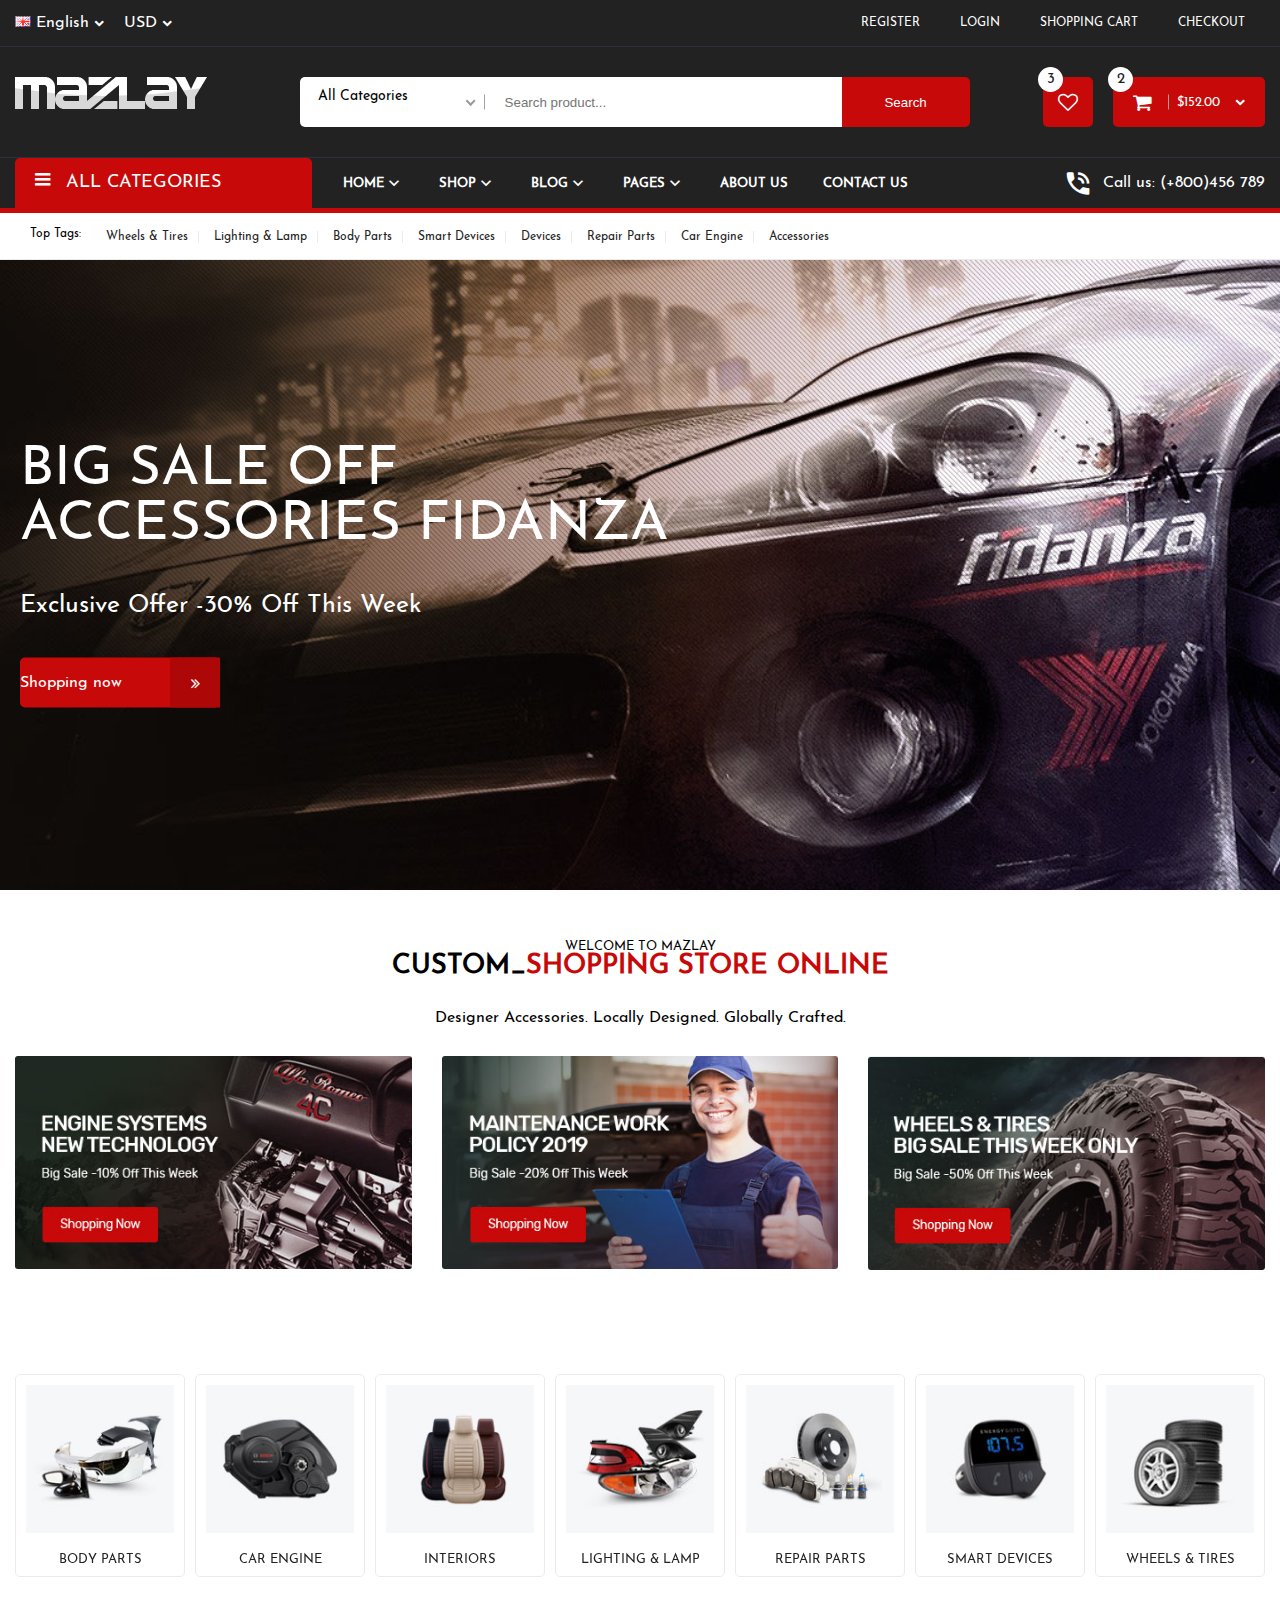
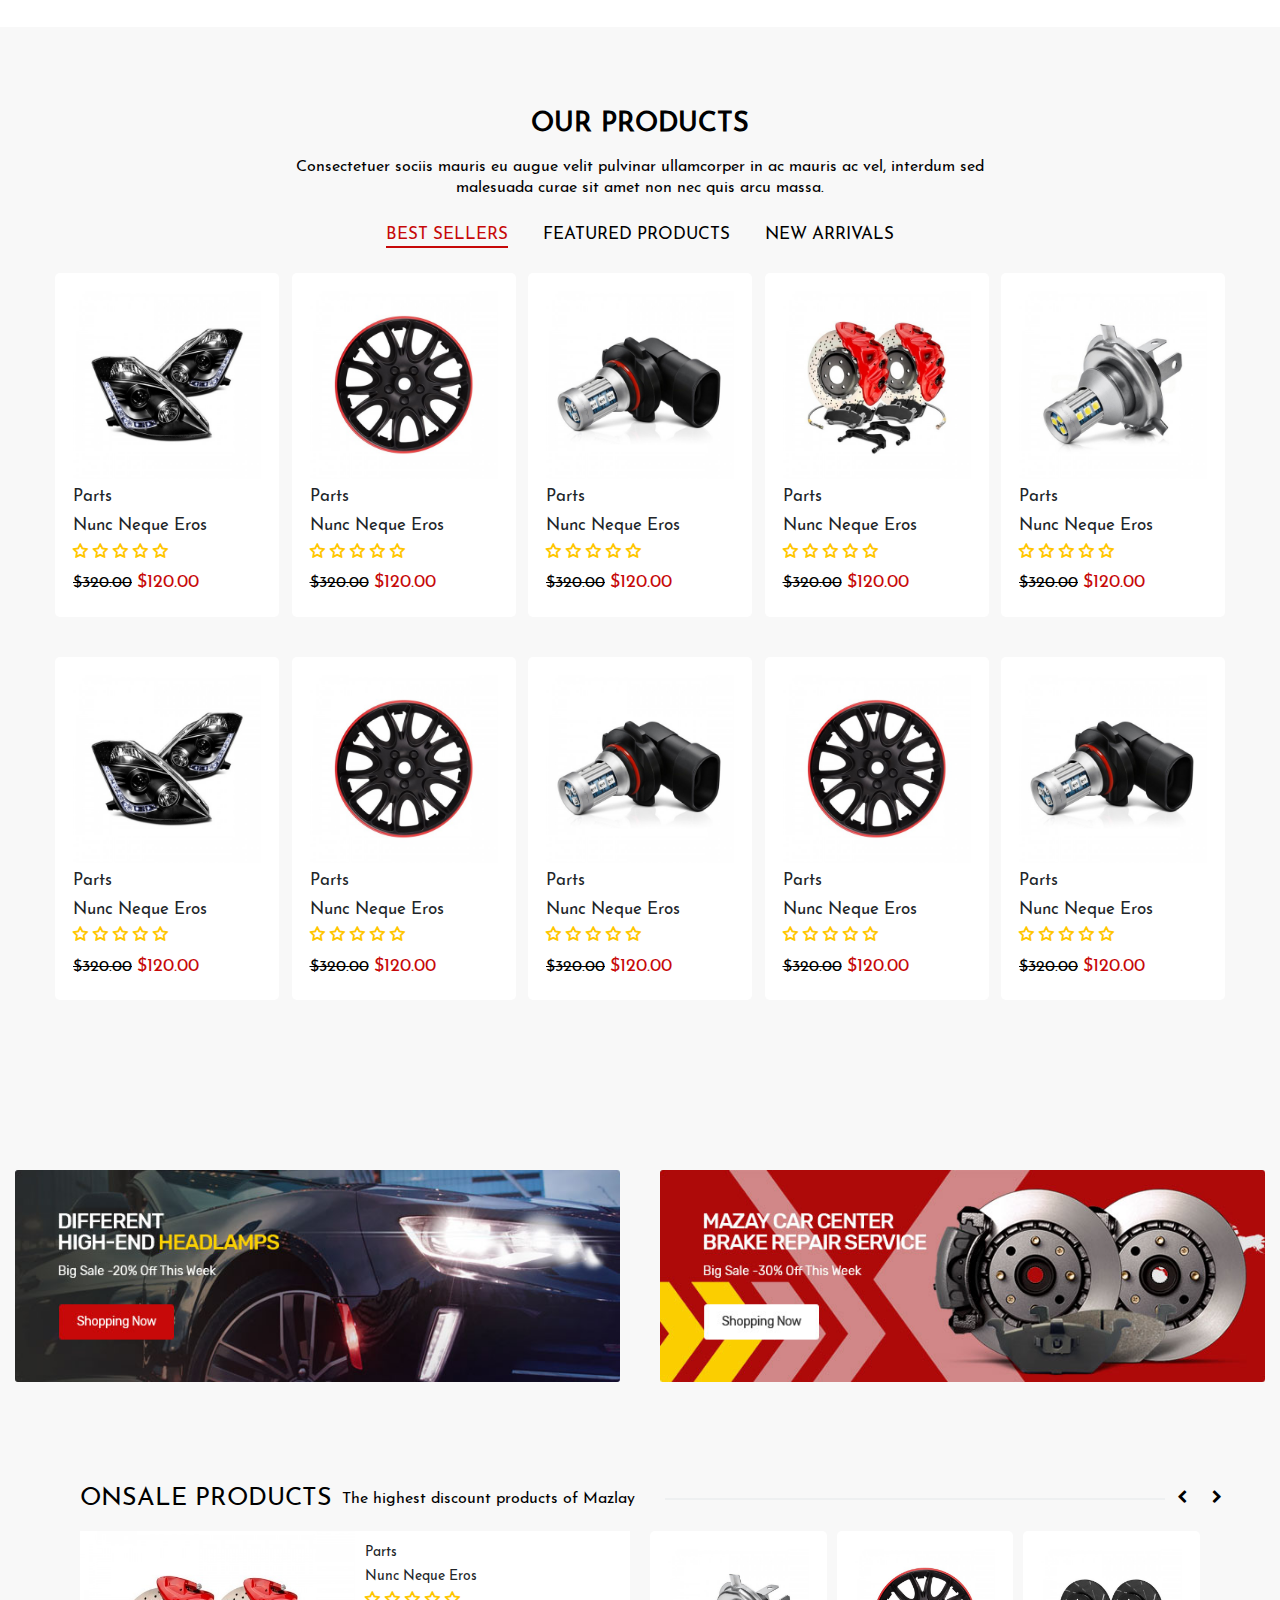
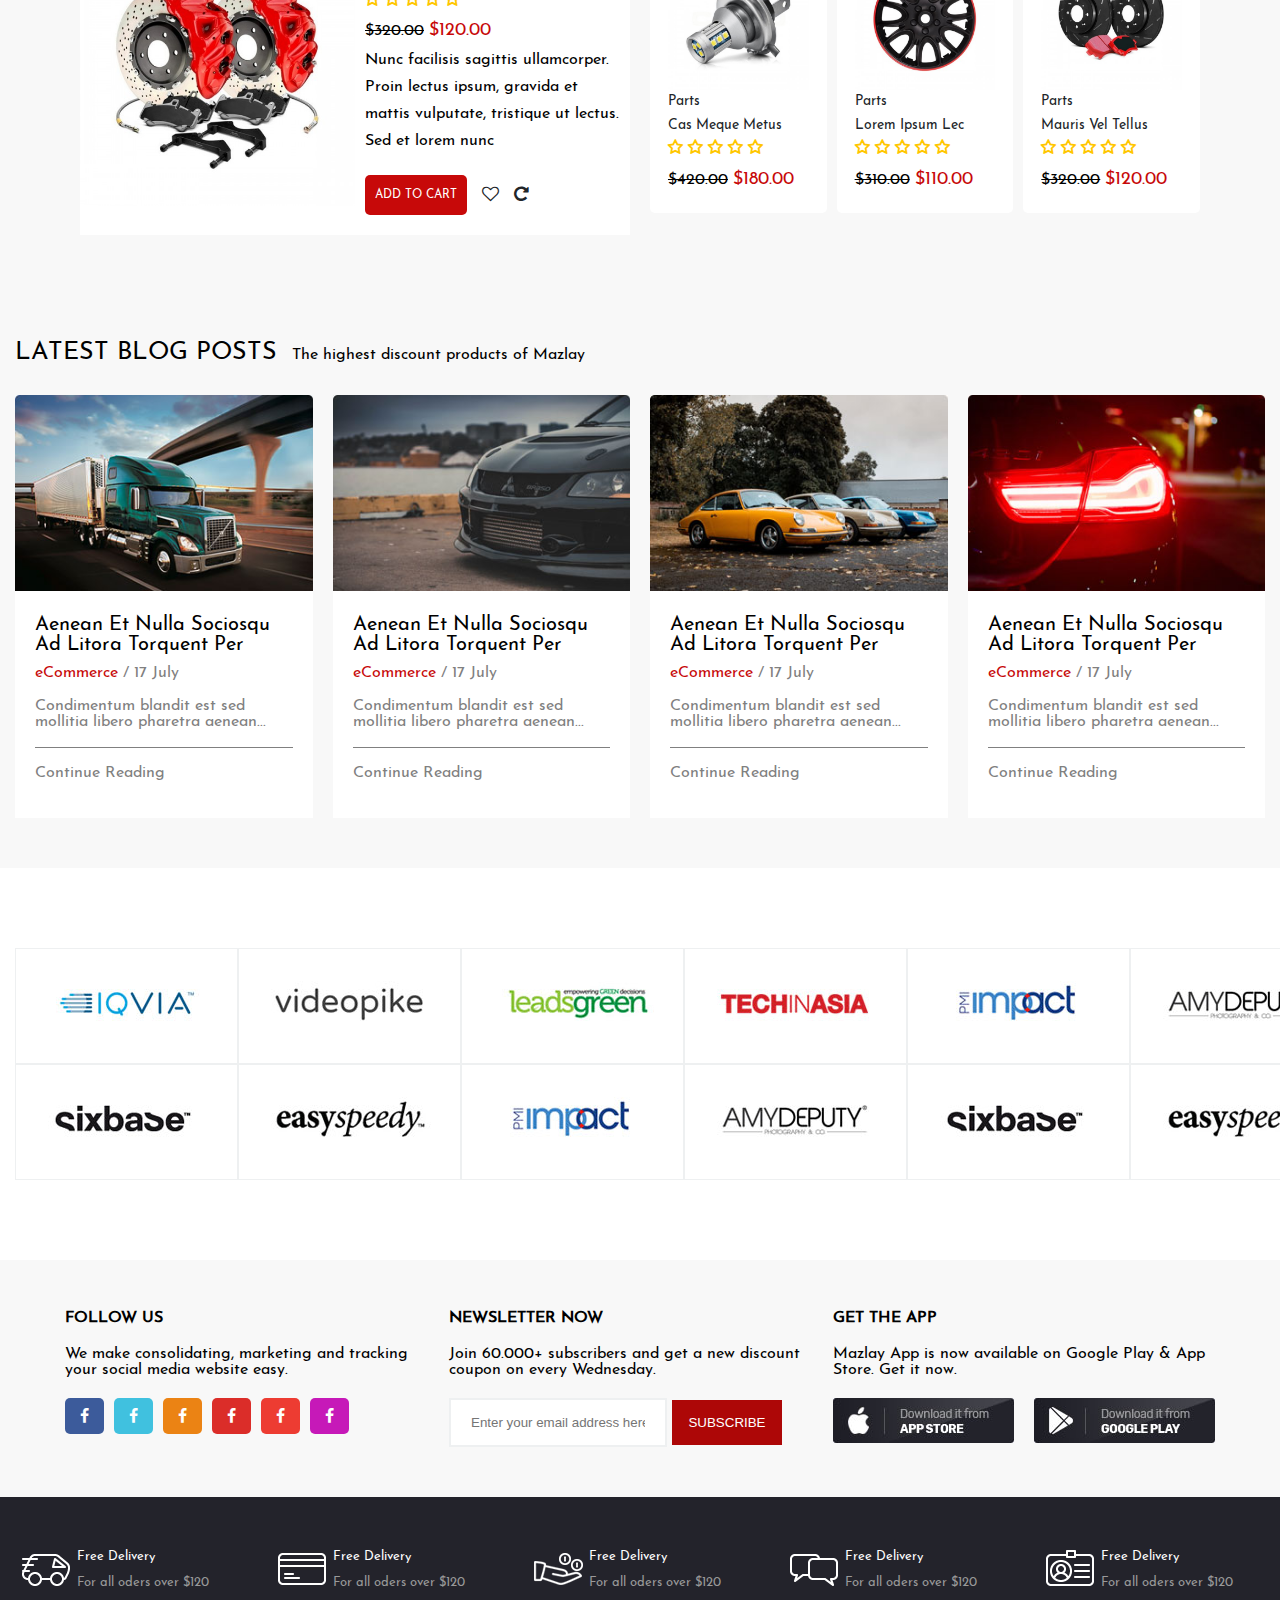
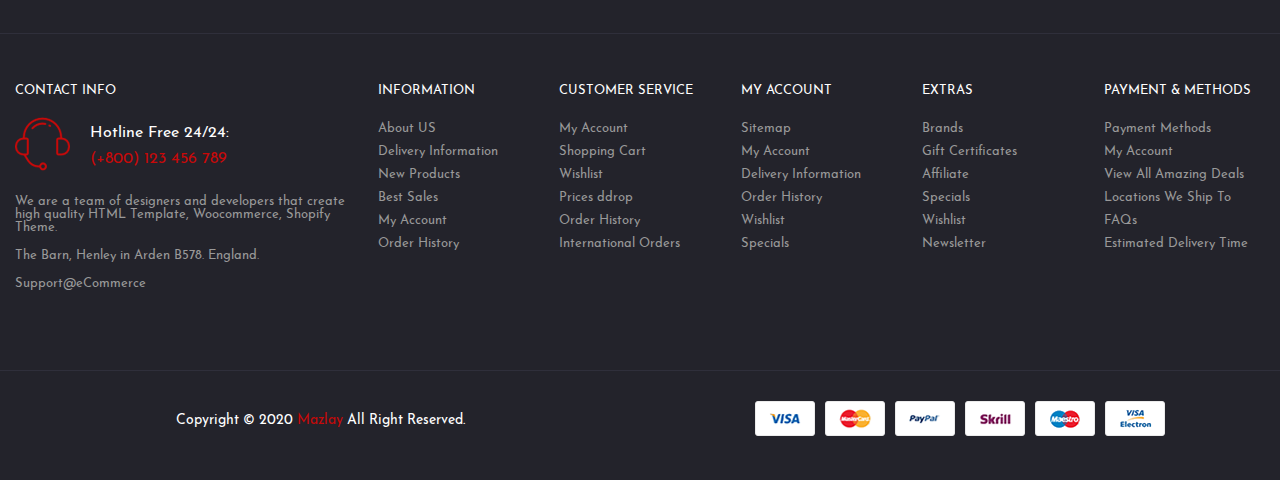
<file: index.html>
<!DOCTYPE html>
<html lang="en">

<head>
  <meta charset="UTF-8">
  <meta name="viewport" content="width=device-width, initial-scale=1.0">
  <title>Mazlay - Car Accessories Shop</title>
  <link rel="shortcut icon" href="img/favicon.ico" type="image/x-icon">
  <!-- Owl Carousel Style -->
  <link rel="stylesheet" href="css/owl.carousel.min.css">
  <link rel="stylesheet" href="css/owl.theme.default.min.css">
  <!-- Nice Select Style -->
  <link rel="stylesheet" href="css/nice-select.css">
  <!-- Magnific Popup Style -->
  <link rel="stylesheet" href="css/magnific-popup.css">
  <!-- Iconmoon Style -->
  <link rel="stylesheet" href="fonts/icomoon/style.css">

  <!-- Custom Style -->
  <link rel="stylesheet" href="css/style.css">
</head>

<body>
  <!-- Header Section Start -->

  <header class="header-desktop">
    <div class="body"></div>
    <div class="main-header">
      <div class="top-header">
        <div class="container">
          <div class="row">
            <div class="dropdowns">
              <ul class="dropdown-language">
                <li>
                  <a href="#">
                    <img src="img/logo/language.png" alt="">
                    English
                    <i class="fa icon-chevron-down"></i>
                  </a>
                  <ul>
                    <li>
                      <a href="#">English</a>
                    </li>
                    <li>
                      <a href="#">Germany</a>
                    </li>
                    <li>
                      <a href="#">Japanese</a>
                    </li>
                  </ul>
                </li>
              </ul>
              <ul class="dropdown-currency">
                <li>
                  <a href="#">
                    USD
                    <i class="fa icon-chevron-down"></i>
                  </a>
                  <ul>
                    <li>
                      <a href="#">EUR - Euro</a>
                    </li>
                    <li>
                      <a href="#">GBP - British Pound</a>
                    </li>
                    <li>
                      <a href="#">INR - India Rupee</a>
                    </li>
                  </ul>
                </li>
              </ul>
            </div>
            <div class="login-section">
              <ul>
                <li>
                  <a href="login-register.html">Register</a>
                </li>
                <li>
                  <a href="login-register.html">Login</a>
                </li>
                <li>
                  <a href="shopping-cart.html">Shopping cart</a>
                </li>
                <li>
                  <a href="checkout.html">Checkout</a>
                </li>
              </ul>
            </div>
          </div>
        </div>
      </div>
      <div class="header-search">
        <div class="container">
          <div class="row">
            <div class="logo">
              <a href="index.html">
                <img src="img/logo/logo.png" alt="">
              </a>
            </div>
            <div class="header-right">
              <div class="search-container">
                <div class="select-btn">
                  <form class="form">
                    <div class="search">
                      <select name="">
                        <option value="0">All Categories</option>
                        <option value="1">Accessories</option>
                        <option value="2">Accessories & More</option>
                        <option value="3">Butters & Eggs</option>
                        <option value="4">Camera & Video</option>
                        <option value="5">Mornitors</option>
                        <option value="6">Tablets</option>
                        <option value="7">Laptops</option>
                        <option value="8">Handbags</option>
                        <option value="9">Headphone & Speaker</option>
                        <option value="10">Herbs & botanicals</option>
                        <option value="11">Vegetables</option>
                        <option value="12">Shop</option>
                        <option value="13">Laptops & Desktops</option>
                        <option value="14">Watchs</option>
                        <option value="15">Electronic</option>
                      </select>
                      <input type="text" name="product" placeholder="Search product...">
                      <button type="submit">Search</button>
                    </div>
                  </form>
                </div>
              </div>
              <div class="header-config">
                <div class="header-whishlist">
                  <a href="#">
                    <i class="icon-heart-o"></i>
                    <span class="item-number">3</span>
                  </a>
                </div>
                <div class="header-cart">
                  <a href="#" class="openCart">
                    <span class="item-number">2</span>
                    <i class="icon-shopping-cart"></i>
                    <span class="item-price">$152.00</span>
                    <i class="fa icon-chevron-down"></i>
                  </a>
                  <div class="header-mini-cart bg">
                    <div class="mini-cart-inner">
                      <div class="cart-title">
                        <span>Cart</span>
                        <i class="icon-close2" id="closeCart"></i>
                      </div>
                      <div class="cart-product">
                        <div class="cart-img">
                          <a href="#">
                            <img src="img/s-product/product.jpg" alt="">
                          </a>
                        </div>
                        <div class="cart-product-info">
                          <a href="#">Fusce Aliquam</a>
                          <span>Qty: 1 X</span>
                          <span class="cart-product-price">$60.00</span>
                        </div>
                        <div class="close-remove">
                          <a href="#">
                            <i class="icon-close2"></i>
                          </a>
                        </div>
                      </div>
                      <div class="cart-product">
                        <div class="cart-img">
                          <a href="#">
                            <img src="img/s-product/product2.jpg" alt="">
                          </a>
                        </div>
                        <div class="cart-product-info">
                          <a href="#">Ras Neque Metus</a>
                          <span>Qty: 1 X</span>
                          <span class="cart-product-price">$60.00</span>
                        </div>
                        <div class="close-remove">
                          <a href="#">
                            <i class="icon-close2"></i>
                          </a>
                        </div>
                      </div>
                      <div class="cart-prices">
                        <div class="sub-total">
                          <span>Sub total:</span>
                          <span>$138.00</span>
                        </div>
                        <div class="total">
                          <span>total:</span>
                          <span>$138.00</span>
                        </div>
                      </div>
                    </div>
                    <div class="mini-cart-footer">
                      <div class="cart-btns">
                        <a href="#" class="view-btn">View cart</a>
                        <a href="#" class="checkout-btn">Checkout</a>
                      </div>
                    </div>
                  </div>
                </div>
              </div>
            </div>
          </div>
        </div>
      </div>
      <div class="header-nav">
        <div class="container">
          <div class="row">
            <div class="categorie-container">
              <div class="categorie-btn">
                <i class="icon-bars"></i>
                <span>All categories</span>
              </div>
              <div class="categorie-nav">
                <ul>
                  <li class="menu-mini">
                    <a href="#">
                      <span>Brake Parts</span>
                      <i class="icon-navigate_next"></i>
                    </a>
                    <ul class="menu-mini-container col-4">
                      <li>
                        <a href="#" class="menu-title">Dresses</a>
                        <ul class="sub-menu">
                          <li>
                            <a href="#">Sweater</a>
                          </li>
                          <li>
                            <a href="#">Evening</a>
                          </li>
                          <li>
                            <a href="#">Day</a>
                          </li>
                          <li>
                            <a href="#">Sports</a>
                          </li>
                        </ul>
                      </li>
                      <li>
                        <a href="#" class="menu-title">Handbags</a>
                        <ul class="sub-menu">
                          <li>
                            <a href="#">Shoulder</a>
                          </li>
                          <li>
                            <a href="#">Satchels</a>
                          </li>
                          <li>
                            <a href="#">Kids</a>
                          </li>
                          <li>
                            <a href="#">Coats</a>
                          </li>
                        </ul>
                      </li>
                      <li>
                        <a href="#" class="menu-title">Shoes</a>
                        <ul class="sub-menu">
                          <li>
                            <a href="#">Ankle Boots</a>
                          </li>
                          <li>
                            <a href="#">Clog Sandals</a>
                          </li>
                          <li>
                            <a href="#">Run</a>
                          </li>
                          <li>
                            <a href="#">Books</a>
                          </li>
                        </ul>
                      </li>
                      <li>
                        <a href="#" class="menu-title">Clothing</a>
                        <ul class="sub-menu">
                          <li>
                            <a href="#">Coats Jackets</a>
                          </li>
                          <li>
                            <a href="#">Raincoats</a>
                          </li>
                          <li>
                            <a href="#">Jackets</a>
                          </li>
                          <li>
                            <a href="#">T-Shirts</a>
                          </li>
                        </ul>
                      </li>
                    </ul>
                  </li>
                  <li class="menu-mini">
                    <a href="#">
                      <span>Wheels & Tires</span>
                      <i class="icon-navigate_next"></i>
                    </a>
                    <ul class="menu-mini-container col-3">
                      <li>
                        <a href="#" class="menu-title">Chair</a>
                        <ul class="sub-menu">
                          <li>
                            <a href="#">Dining Room</a>
                          </li>
                          <li>
                            <a href="#">Bedroom</a>
                          </li>
                          <li>
                            <a href="#">Home & Office</a>
                          </li>
                          <li>
                            <a href="#">Living Room</a>
                          </li>
                        </ul>
                      </li>
                      <li>
                        <a href="#" class="menu-title">Lighting</a>
                        <ul class="sub-menu">
                          <li>
                            <a href="#">Ceiling Lighting</a>
                          </li>
                          <li>
                            <a href="#">Wall Lighting</a>
                          </li>
                          <li>
                            <a href="#">Outdoor Lighting</a>
                          </li>
                          <li>
                            <a href="#">Smart Lighting</a>
                          </li>
                        </ul>
                      </li>
                      <li>
                        <a href="#" class="menu-title">Sofa</a>
                        <ul class="sub-menu">
                          <li>
                            <a href="#">Fabric Sofas</a>
                          </li>
                          <li>
                            <a href="#">Leather Sofas</a>
                          </li>
                          <li>
                            <a href="#">Corner Sofas</a>
                          </li>
                          <li>
                            <a href="#">Sofa Beds</a>
                          </li>
                        </ul>
                      </li>
                    </ul>
                  </li>
                  <li class="menu-mini">
                    <a href="#">
                      <span>Furnitured & Decor</span>
                      <i class="icon-navigate_next"></i>
                    </a>
                    <ul class="menu-mini-container col-2">
                      <li>
                        <a href="#" class="menu-title">Brake Tools</a>
                        <ul class="sub-menu">
                          <li>
                            <a href="#">Driveshafts</a>
                          </li>
                          <li>
                            <a href="#">Spools</a>
                          </li>
                          <li>
                            <a href="#">Diesel</a>
                          </li>
                          <li>
                            <a href="#">Gasoline</a>
                          </li>
                        </ul>
                      </li>
                      <li>
                        <a href="#" class="menu-title">Emergency Brake</a>
                        <ul class="sub-menu">
                          <li>
                            <a href="#">Dolls for girls</a>
                          </li>
                          <li>
                            <a href="#">Girl's learning toys</a>
                          </li>
                          <li>
                            <a href="#">Arts and crafts for girls</a>
                          </li>
                          <li>
                            <a href="#">Video games for girls</a>
                          </li>
                        </ul>
                      </li>
                    </ul>
                  </li>
                  <li class="menu-mini">
                    <a href="#">
                      <span>Turbo system</span>
                      <i class="icon-navigate_next"></i>
                    </a>
                    <ul class="menu-mini-container col-2">
                      <li>
                        <a href="#" class="menu-title">Check trousers</a>
                        <ul class="sub-menu">
                          <li>
                            <a href="#">Building</a>
                          </li>
                          <li>
                            <a href="#">Electronics</a>
                          </li>
                          <li>
                            <a href="#">Action figures</a>
                          </li>
                          <li>
                            <a href="#">Specialty & boutique toy</a>
                          </li>
                        </ul>
                      </li>
                      <li>
                        <a href="#" class="menu-title">Calculators</a>
                        <ul class="sub-menu">
                          <li>
                            <a href="#">Dolls for girls</a>
                          </li>
                          <li>
                            <a href="#">Girl's learning toys</a>
                          </li>
                          <li>
                            <a href="#">Arts and crafts for girls</a>
                          </li>
                          <li>
                            <a href="#">Video games for girls</a>
                          </li>
                        </ul>
                      </li>
                    </ul>
                  </li>
                  <li>
                    <a href="#">Lighting</a>
                  </li>
                  <li>
                    <a href="#">Accessories</a>
                  </li>
                  <li>
                    <a href="#">Body Parts</a>
                  </li>
                  <li>
                    <a href="#">Networking</a>
                  </li>
                  <li>
                    <a href="#">Performance Filters</a>
                  </li>
                  <li>
                    <a href="#">Engine Parts</a>
                  </li>
                  <li>
                    <a href="#">New Sofas</a>
                  </li>
                  <li>
                    <a href="#">Sleight Sofas</a>
                  </li>
                </ul>
              </div>
            </div>
            <div class="nav-container">
              <div class="row">
                <nav class="navigation">
                  <ul class="menu-navigation">
                    <li class="nav-link nav-link-container">
                      <a href="index.html" class="nav-item">Home
                        <i class="icon icon-keyboard_arrow_down"></i>
                      </a>
                      <ul class="submenu-navigation">
                        <li>
                          <a href="index.html">Home Shop 1</a>
                        </li>
                        <li>
                          <a href="#">Home Shop 2</a>
                        </li>
                        <li>
                          <a href="#">Home Shop 3</a>
                        </li>
                        <li>
                          <a href="#">Home Shop 4</a>
                        </li>
                      </ul>
                    </li>
                    <li class="nav-link nav-link-container">
                      <a href="shop.html" class="nav-item">Shop
                        <i class="icon icon-keyboard_arrow_down"></i>
                      </a>
                      <ul class="submenu-navigation submenu-flex">
                        <div class="col">
                          <li>
                            <a href="#" class="nav-link-header">Shop Layouts</a>
                          </li>
                          <li>
                            <a href="#">Full width</a>
                          </li>
                          <li>
                            <a href="#">Full width List</a>
                          </li>
                          <li>
                            <a href="#">Right Sidebar</a>
                          </li>
                          <li>
                            <a href="#">Right Sidebar List</a>
                          </li>
                          <li>
                            <a href="#">List View</a>
                          </li>
                        </div>
                        <div class="col">
                          <li>
                            <a href="#" class="nav-link-header">Other pages</a>
                          </li>
                          <li>
                            <a href="#">Cart</a>
                          </li>
                          <li>
                            <a href="#">Wishlist</a>
                          </li>
                          <li>
                            <a href="#">Checkout</a>
                          </li>
                          <li>
                            <a href="#">My Account</a>
                          </li>
                          <li>
                            <a href="#">Error 404</a>
                          </li>
                        </div>
                        <div class="col">
                          <li>
                            <a href="#" class="nav-link-header">Product Types</a>
                          </li>
                          <li>
                            <a href="#">Product Details</a>
                          </li>
                          <li>
                            <a href="#">Product Sidebar</a>
                          </li>
                          <li>
                            <a href="#">Product Grouped</a>
                          </li>
                          <li>
                            <a href="#">Product Variable</a>
                          </li>
                          <li>
                            <a href="#">Product Countdown</a>
                          </li>
                        </div>
                      </ul>
                    </li>
                    <li class="nav-link nav-link-container">
                      <a href="blog.html" class="nav-item">Blog
                        <i class="icon icon-keyboard_arrow_down"></i>
                      </a>
                      <ul class="submenu-navigation">
                        <li>
                          <a href="#">Blog Details</a>
                        </li>
                        <li>
                          <a href="#">Blog Fullwidth</a>
                        </li>
                        <li>
                          <a href="#">Blog Sidebar</a>
                        </li>
                        <li>
                          <a href="#">Blog No Sidebar</a>
                        </li>
                      </ul>
                    </li>
                    <li class="nav-link nav-link-container">
                      <a href="#" class="nav-item">Pages
                        <i class="icon icon-keyboard_arrow_down"></i>
                      </a>
                      <ul class="submenu-navigation">
                        <li>
                          <a href="about.htlml">About Us</a>
                        </li>
                        <li>
                          <a href="question.html">Frequently Questions</a>
                        </li>
                        <li>
                          <a href="contact.html">Contact</a>
                        </li>
                        <li>
                          <a href="#">Login</a>
                        </li>
                        <li>
                          <a href="#">Error 404</a>
                        </li>
                        <li>
                          <a href="#">Compare</a>
                        </li>
                        <li>
                          <a href="#">Privacy Policy</a>
                        </li>
                        <li>
                          <a href="#">Coming Soon</a>
                        </li>
                      </ul>
                    </li>
                    <li class="nav-link">
                      <a href="#" class="nav-item">About us</a>
                    </li>
                    <li class="nav-link">
                      <a href="#" class="nav-item">Contact us</a>
                    </li>
                  </ul>
                </nav>
              </div>
            </div>
            <div class="phone-number">
              <div class="row">
                <i class="icon icon-phone_in_talk"></i>
                <span>Call us:
                  <a href="#">(+800)456 789</a>
                </span>
              </div>
            </div>
          </div>
        </div>
      </div>
    </div>
  </header>

  <!-- Header mobile start -->
  <header class="header-mobile">
    <div class="body"></div>
    <div class="main-header-mobile">
      <div class="container">
        <div class="row row-menu">
          <div class="logo">
            <a href="#">
              <img src="img/logo/logo.png" alt="">
            </a>
          </div>
          <div class="header-right-mobile">
            <div class="header-config-mobile">
              <div class="header-whishlist-mobile">
                <a href="#">
                  <i class="icon-heart-o"></i>
                  <span class="item-number">3</span>
                </a>
              </div>
              <div class="header-cart-mobile">
                <a href="#" class="openCartMobile">
                  <span class="item-number">2</span>
                  <i class="icon-shopping-cart"></i>
                  <span class="item-price-mobile">$152.00</span>
                </a>
                <!-- Cart end -->
                <div class="header-mini-cart-mobile bg">
                    <div class="mini-cart-inner">
                      <div class="cart-title">
                        <span>Cart</span>
                        <i class="icon-close2" id="closeCartMobile"></i>
                      </div>
                      <div class="cart-product">
                        <div class="cart-img">
                          <a href="#">
                            <img src="img/s-product/product.jpg" alt="">
                          </a>
                        </div>
                        <div class="cart-product-info">
                          <a href="#">Fusce Aliquam</a>
                          <span>Qty: 1 X</span>
                          <span class="cart-product-price">$60.00</span>
                        </div>
                        <div class="close-remove">
                          <a href="#">
                            <i class="icon-close2"></i>
                          </a>
                        </div>
                      </div>
                      <div class="cart-product">
                        <div class="cart-img">
                          <a href="#">
                            <img src="img/s-product/product2.jpg" alt="">
                          </a>
                        </div>
                        <div class="cart-product-info">
                          <a href="#">Ras Neque Metus</a>
                          <span>Qty: 1 X</span>
                          <span class="cart-product-price">$60.00</span>
                        </div>
                        <div class="close-remove">
                          <a href="#">
                            <i class="icon-close2"></i>
                          </a>
                        </div>
                      </div>
                      <div class="cart-prices">
                        <div class="sub-total">
                          <span>Sub total:</span>
                          <span>$138.00</span>
                        </div>
                        <div class="total">
                          <span>total:</span>
                          <span>$138.00</span>
                        </div>
                      </div>
                    </div>
                    <div class="mini-cart-footer">
                      <div class="cart-btns">
                        <a href="#" class="view-btn">View cart</a>
                        <a href="#" class="checkout-btn">Checkout</a>
                      </div>
                    </div>
                  </div>
                  <!-- Cart end -->
              </div>
            </div>
          </div>
          <div class="hambuger-menu">
            <i class="icon icon-bars"></i>
          </div>
        </div>
      </div>
    </div>
    <div class="menu-side">
      <div class="container">
        <div class="close-btn">
          <i class="icon icon-close2 menu-block"></i>
        </div>
        <div class="row row-1">
          <div class="phone-detail">
              <div class="row">
                <i class="icon icon-phone_in_talk"></i>
                <span>Call us:
                  <a href="#">(+800)456 789</a>
                </span>
              </div>
            </div>
        </div>
        <div class="row row-2">
          <div class="dropdowns">
              <ul class="dropdown-language">
                <li>
                  <a href="#">
                    <img src="img/logo/language.png" alt="">
                    English
                    <i class="fa icon-chevron-down"></i>
                  </a>
                  <ul>
                    <li>
                      <a href="#">English</a>
                    </li>
                    <li>
                      <a href="#">Germany</a>
                    </li>
                    <li>
                      <a href="#">Japanese</a>
                    </li>
                  </ul>
                </li>
              </ul>
              <ul class="dropdown-currency">
                <li>
                  <a href="#">
                    USD
                    <i class="fa icon-chevron-down"></i>
                  </a>
                  <ul>
                    <li>
                      <a href="#">EUR - Euro</a>
                    </li>
                    <li>
                      <a href="#">GBP - British Pound</a>
                    </li>
                    <li>
                      <a href="#">INR - India Rupee</a>
                    </li>
                  </ul>
                </li>
              </ul>
            </div>
        </div>
        <div class="row row-3">
          <div class="login-pages">
              <ul>
                <li>
                  <a href="#">Register</a>
                </li>
                <li>
                  <a href="#">Login</a>
                </li>
                <li>
                  <a href="#">Shopping cart</a>
                </li>
                <li>
                  <a href="#">Checkout</a>
                </li>
              </ul>
            </div>
        </div>
        <div class="row row-4">
          <div class="input-search">
            <input type="text" name="product" placeholder="Search product...">
            <button type="submit">Search</button>
          </div>
                  <form>
                    <div class="search">
                      <select name="">
                        <option value="0">All Categories</option>
                        <option value="1">Accessories</option>
                        <option value="2">Accessories & More</option>
                        <option value="3">Butters & Eggs</option>
                        <option value="4">Camera & Video</option>
                        <option value="5">Mornitors</option>
                        <option value="6">Tablets</option>
                        <option value="7">Laptops</option>
                        <option value="8">Handbags</option>
                        <option value="9">Headphone & Speaker</option>
                        <option value="10">Herbs & botanicals</option>
                        <option value="11">Vegetables</option>
                        <option value="12">Shop</option>
                        <option value="13">Laptops & Desktops</option>
                        <option value="14">Watchs</option>
                        <option value="15">Electronic</option>
                      </select>
                    </div>
                  </form>
        </div>
        <div class="row row-5">
          <nav class="mobile-navigation">
            <ul class="mobile-nav">
              <li class="mobile-nav-link">
                <a href="#" class="mobile-nav-item dropmenu">Home
                  <i class="icon icon-keyboard_arrow_down"></i>
                </a>
                <ul class="mobile-submenu">
                  <li>
                    <a href="#">Home 1</a>
                  </li>
                  <li>
                    <a href="#">Home 2</a>
                  </li>
                  <li>
                    <a href="#">Home 3</a>
                  </li>
                  <li>
                    <a href="#">Home 4</a>
                  </li>
                </ul>
              </li>
              <li class="mobile-nav-link">
                <a href="#" class="mobile-nav-item dropmenu">Shop
                  <i class="icon icon-keyboard_arrow_down"></i>
                </a>
                <ul class="mobile-submenu">
                  <div class="col">
                    <li>
                      <a href="#" class="mobile-link-header">Shop Layouts
                        <i class="icon icon-keyboard_arrow_down"></i>
                      </a>
                    </li>
                    <ul class="mobile-sublink">
                      <li>
                              <a href="#">Full width</a>
                            </li>
                            <li>
                              <a href="#">Full width List</a>
                            </li>
                            <li>
                              <a href="#">Right Sidebar</a>
                            </li>
                            <li>
                              <a href="#">Right Sidebar List</a>
                            </li>
                            <li>
                              <a href="#">List View</a>
                            </li>
                    </ul>
                  </div>
                  <div class="col">
                    <li>
                      <a href="#" class="mobile-link-header">Other pages
                        <i class="icon icon-keyboard_arrow_down"></i>
                      </a>
                    </li>
                    <ul class="mobile-sublink">
                      <li>
                            <a href="#">Cart</a>
                          </li>
                          <li>
                            <a href="#">Wishlist</a>
                          </li>
                          <li>
                            <a href="#">Checkout</a>
                          </li>
                          <li>
                            <a href="#">My Account</a>
                          </li>
                          <li>
                            <a href="#">Error 404</a>
                          </li>
                    </ul>
                  </div>
                  <div class="col">
                    <li>
                      <a href="#" class="mobile-link-header">Product Types
                        <i class="icon icon-keyboard_arrow_down"></i>
                      </a>
                    </li>
                    <ul class="mobile-sublink">
                      <li>
                            <a href="#">Product Details</a>
                          </li>
                          <li>
                            <a href="#">Product Sidebar</a>
                          </li>
                          <li>
                            <a href="#">Product Grouped</a>
                          </li>
                          <li>
                            <a href="#">Product Variable</a>
                          </li>
                          <li>
                            <a href="#">Product Countdown</a>
                          </li>
                    </ul>
                  </div>
                </ul>
              </li>
              <li class="mobile-nav-link">
                <a href="#" class="mobile-nav-item dropmenu">Blog
                  <i class="icon icon-keyboard_arrow_down"></i>
                </a>
                <ul class="mobile-submenu">
                  <li>
                          <a href="#">Blog Details</a>
                        </li>
                        <li>
                          <a href="#">Blog Fullwidth</a>
                        </li>
                        <li>
                          <a href="#">Blog Sidebar</a>
                        </li>
                        <li>
                          <a href="#">Blog No Sidebar</a>
                        </li>
                </ul>
              </li>
              <li class="mobile-nav-link">
                <a href="#" class="mobile-nav-item dropmenu">Pages
                  <i class="icon icon-keyboard_arrow_down"></i>
                </a>
                <ul class="mobile-submenu">
                  <li>
                          <a href="#">About Us</a>
                        </li>
                        <li>
                          <a href="#">Frequently Questions</a>
                        </li>
                        <li>
                          <a href="#">Contact</a>
                        </li>
                        <li>
                          <a href="#">Login</a>
                        </li>
                        <li>
                          <a href="#">Error 404</a>
                        </li>
                        <li>
                          <a href="#">Compare</a>
                        </li>
                        <li>
                          <a href="#">Privacy Policy</a>
                        </li>
                        <li>
                          <a href="#">Coming Soon</a>
                        </li>
                </ul>
              </li>
              <li class="mobile-nav-link">
                <a href="#" class="mobile-nav-item">About Us
                </a>
              </li>
              <li class="mobile-nav-link">
                <a href="#" class="mobile-nav-item">Contact Us
                </a>
              </li>
            </ul>
          </nav>
        </div>
        <div class="row row-6">
          <a href="#" class="mail"><i class="icon icon-envelope-o"></i>info@yourdomain.com</a>
          <div class="mobile-social">
            <ul>
              <li>
                <a href="#" class="bg-facebook">
                  <i class="icon icon-facebook"></i>
                </a>
              </li>
              <li>
                <a href="#" class="bg-twitter">
                  <i class="icon icon-twitter"></i>
                </a>
              </li>
              <li>
                <a href="#" class="bg-pinterest">
                  <i class="icon icon-pinterest-p"></i>
                </a>
              </li>
              <li>
                <a href="#" class="bg-google">
                  <i class="icon icon-google-plus"></i>
                </a>
              </li>
              <li>
                <a href="#" class="bg-linkedin">
                  <i class="icon icon-linkedin"></i>
                </a>
              </li>
            </ul>
          </div>
        </div>
      </div>
    </div>
    <div class="row row-7">
      <div class="categorie">
            <div class="categorie-btn-mobile">
              <i class="icon-bars"></i>
              <span>All categories</span>
            </div>
            <div class="categorie-nav-mobile">
              <ul>
                <li class="menu-mini-mobile">
                  <a href="#">
                    <span>Brake Parts</span>
                    <i class="icon-navigate_next"></i>
                  </a>
                  <ul class="menu-mini-container-mobile col-4">
                    <li>
                      <a href="#" class="menu-title-mobile">Dresses</a>
                      <ul class="sub-menu-mobile">
                        <li>
                          <a href="#">Sweater</a>
                        </li>
                        <li>
                          <a href="#">Evening</a>
                        </li>
                        <li>
                          <a href="#">Day</a>
                        </li>
                        <li>
                          <a href="#">Sports</a>
                        </li>
                      </ul>
                    </li>
                    <li>
                      <a href="#" class="menu-title-mobile">Handbags</a>
                      <ul class="sub-menu-mobile">
                        <li>
                          <a href="#">Shoulder</a>
                        </li>
                        <li>
                          <a href="#">Satchels</a>
                        </li>
                        <li>
                          <a href="#">Kids</a>
                        </li>
                        <li>
                          <a href="#">Coats</a>
                        </li>
                      </ul>
                    </li>
                    <li>
                      <a href="#" class="menu-title-mobile">Shoes</a>
                      <ul class="sub-menu-mobile">
                        <li>
                          <a href="#">Ankle Boots</a>
                        </li>
                        <li>
                          <a href="#">Clog Sandals</a>
                        </li>
                        <li>
                          <a href="#">Run</a>
                        </li>
                        <li>
                          <a href="#">Books</a>
                        </li>
                      </ul>
                    </li>
                    <li>
                      <a href="#" class="menu-title-mobile">Clothing</a>
                      <ul class="sub-menu-mobile">
                        <li>
                          <a href="#">Coats Jackets</a>
                        </li>
                        <li>
                          <a href="#">Raincoats</a>
                        </li>
                        <li>
                          <a href="#">Jackets</a>
                        </li>
                        <li>
                          <a href="#">T-Shirts</a>
                        </li>
                      </ul>
                    </li>
                  </ul>
                </li>
                <li class="menu-mini-mobile">
                  <a href="#">
                    <span>Wheels & Tires</span>
                    <i class="icon-navigate_next"></i>
                  </a>
                  <ul class="menu-mini-container-mobile col-3">
                    <li>
                      <a href="#" class="menu-title-mobile">Chair</a>
                      <ul class="sub-menu-mobile">
                        <li>
                          <a href="#">Dining Room</a>
                        </li>
                        <li>
                          <a href="#">Bedroom</a>
                        </li>
                        <li>
                          <a href="#">Home & Office</a>
                        </li>
                        <li>
                          <a href="#">Living Room</a>
                        </li>
                      </ul>
                    </li>
                    <li>
                      <a href="#" class="menu-title-mobile">Lighting</a>
                      <ul class="sub-menu-mobile">
                        <li>
                          <a href="#">Ceiling Lighting</a>
                        </li>
                        <li>
                          <a href="#">Wall Lighting</a>
                        </li>
                        <li>
                          <a href="#">Outdoor Lighting</a>
                        </li>
                        <li>
                          <a href="#">Smart Lighting</a>
                        </li>
                      </ul>
                    </li>
                    <li>
                      <a href="#" class="menu-title-mobile">Sofa</a>
                      <ul class="sub-menu-mobile">
                        <li>
                          <a href="#">Fabric Sofas</a>
                        </li>
                        <li>
                          <a href="#">Leather Sofas</a>
                        </li>
                        <li>
                          <a href="#">Corner Sofas</a>
                        </li>
                        <li>
                          <a href="#">Sofa Beds</a>
                        </li>
                      </ul>
                    </li>
                  </ul>
                </li>
                <li class="menu-mini-mobile">
                  <a href="#">
                    <span>Furnitured & Decor</span>
                    <i class="icon-navigate_next"></i>
                  </a>
                  <ul class="menu-mini-container-mobile col-2">
                    <li>
                      <a href="#" class="menu-title-mobile">Brake Tools</a>
                      <ul class="sub-menu-mobile">
                        <li>
                          <a href="#">Driveshafts</a>
                        </li>
                        <li>
                          <a href="#">Spools</a>
                        </li>
                        <li>
                          <a href="#">Diesel</a>
                        </li>
                        <li>
                          <a href="#">Gasoline</a>
                        </li>
                      </ul>
                    </li>
                    <li>
                      <a href="#" class="menu-title-mobile">Emergency Brake</a>
                      <ul class="sub-menu-mobile">
                        <li>
                          <a href="#">Dolls for girls</a>
                        </li>
                        <li>
                          <a href="#">Girl's learning toys</a>
                        </li>
                        <li>
                          <a href="#">Arts and crafts for girls</a>
                        </li>
                        <li>
                          <a href="#">Video games for girls</a>
                        </li>
                      </ul>
                    </li>
                  </ul>
                </li>
                <li class="menu-mini-mobile">
                  <a href="#">
                    <span>Turbo system</span>
                    <i class="icon-navigate_next"></i>
                  </a>
                  <ul class="menu-mini-container-mobile col-2">
                    <li>
                      <a href="#" class="menu-title-mobile">Check trousers</a>
                      <ul class="sub-menu-mobile">
                        <li>
                          <a href="#">Building</a>
                        </li>
                        <li>
                          <a href="#">Electronics</a>
                        </li>
                        <li>
                          <a href="#">Action figures</a>
                        </li>
                        <li>
                          <a href="#">Specialty & boutique toy</a>
                        </li>
                      </ul>
                    </li>
                    <li>
                      <a href="#" class="menu-title-mobile">Calculators</a>
                      <ul class="sub-menu-mobile">
                        <li>
                          <a href="#">Dolls for girls</a>
                        </li>
                        <li>
                          <a href="#">Girl's learning toys</a>
                        </li>
                        <li>
                          <a href="#">Arts and crafts for girls</a>
                        </li>
                        <li>
                          <a href="#">Video games for girls</a>
                        </li>
                      </ul>
                    </li>
                  </ul>
                </li>
                <li>
                  <a href="#">Lighting</a>
                </li>
                <li>
                  <a href="#">Accessories</a>
                </li>
                <li>
                  <a href="#">Body Parts</a>
                </li>
                <li>
                  <a href="#">Networking</a>
                </li>
                <li>
                  <a href="#">Performance Filters</a>
                </li>
                <li>
                  <a href="#">Engine Parts</a>
                </li>
                <li>
                  <a href="#">New Sofas</a>
                </li>
                <li>
                  <a href="#">Sleight Sofas</a>
                </li>
              </ul>
            </div>
          </div>
    </div>
  </header>
  <!-- Header mobile end -->

  <!-- Header Section End -->
  <!-- Tags start -->
  <div class="tag-container">
    <div class="container">
      <div class="row">
        <div class="tags">
          <h4>Top Tags:</h4>
          <ul>
            <li>
              <a href="#">Wheels & Tires</a>
            </li>
            <li>
              <a href="#">Lighting & Lamp</a>
            </li>
            <li>
              <a href="#">Body Parts</a>
            </li>
            <li>
              <a href="#">Smart Devices</a>
            </li>
            <li>
              <a href="#">Devices</a>
            </li>
            <li>
              <a href="#">Repair Parts</a>
            </li>
            <li>
              <a href="#">Car Engine</a>
            </li>
            <li>
              <a href="#">Accessories</a>
            </li>
          </ul>
        </div>
      </div>
    </div>
  </div>
  <!-- Tags End -->
  <!-- Hero Section Start -->
  <section class="hero-container">
    <div class="row hero-slide owl-carousel owl-theme">
      <div class="hero-bg-1 hero-content">
        <div class="hero">
          <div class="hero-title">
            <h1 class="hero-main-title">
              <p>Big sale off</p>
              <p>Accessories fidanza</p>
            </h1>
            <p>Exclusive Offer -30% Off This Week</p>
            <a href="#" class="btn-">Shopping now
              <i class="icon icon-angle-double-right"></i>
            </a>
          </div>
        </div>
      </div>
      <div class="hero-bg-2 hero-content">
        <div class="center-block">
          <div class="hero-title">
            <h1 class="hero-main-title">
              <p>Accessories</p>
              <p>All kinds of tractor trailer</p>
            </h1>
            <p>Exclusive Offer -30% Off This Week</p>
            <a href="#" class="btn-">Shopping now
              <i class="icon icon-angle-double-right"></i>
            </a>
          </div>
        </div>
      </div>
      <div class="hero-bg-3 hero-content">
        <div class="hero">
          <div class="hero-title">
            <h1 class="hero-main-title">
              <p>High-end</p>
              <p>New car interior</p>
            </h1>
            <p>Exclusive Offer -20% Off This Week</p>
            <a href="#" class="btn-">Shopping now
              <i class="icon icon-angle-double-right"></i>
            </a>
          </div>
        </div>
      </div>
    </div>
  </section>
  <!-- Hero Section End -->

  <!-- Banner Section Start -->
  <section class="banner-container">
    <div class="container">
      <div class="row">
        <div class="banner-title">
          <span>Welcome to mazlay</span>
          <h1>Custom_<h1 class="red-title">shopping store online</h1>
          </h1>
          <p>Designer Accessories. Locally Designed. Globally Crafted.</p>
        </div>
      </div>
      <div class="row row-2">
        <a href="#">
          <img src="img/bg/banner1.jpg" alt="">
        </a>
        <a href="#">
          <img src="img/bg/banner2.jpg" alt="">
        </a>
        <a href="#">
          <img src="img/bg/banner3.jpg" alt="">
        </a>
      </div>
    </div>
  </section>
  <!-- Banner Section End -->
  <!-- categorie section start -->
  <section class="categorie-section">
    <div class="container">
      <div class="row categorie-slide owl-carousel owl-theme">
        <div class="categorie-col">
          <a href="#" class="cat-col">
            <img src="img/s-product/category1.jpg" alt="">
            <a href="#" class="cat-title">Body parts</a>
          </a>
        </div>
        <div class="categorie-col">
          <a href="#" class="cat-col">
            <img src="img/s-product/category2.jpg" alt="">
            <a href="#" class="cat-title">Car engine</a>
          </a>
        </div>
        <div class="categorie-col">
          <a href="#" class="cat-col">
            <img src="img/s-product/category3.jpg" alt="">
            <a href="#" class="cat-title">Interiors</a>
          </a>
        </div>
        <div class="categorie-col">
          <a href="#" class="cat-col">
            <img src="img/s-product/category4.jpg" alt="">
            <a href="#" class="cat-title">Lighting & lamp</a>
          </a>
        </div>
        <div class="categorie-col">
          <a href="#" class="cat-col">
            <img src="img/s-product/category5.jpg" alt="">
            <a href="#" class="cat-title">Repair parts</a>
          </a>
        </div>
        <div class="categorie-col">
          <a href="#" class="cat-col">
            <img src="img/s-product/category6.jpg" alt="">
            <a href="#" class="cat-title">Smart devices</a>
          </a>
        </div>
        <div class="categorie-col">
          <a href="#" class="cat-col">
            <img src="img/s-product/category7.jpg" alt="">
            <a href="#" class="cat-title">Wheels & tires</a>
          </a>
        </div>
      </div>
    </div>
  </section>
  <!-- categorie section end -->
  <!-- Products Section Start -->
  <section class="product-section">
    <div class="container">
      <div class="row">
        <div class="product-header-section">
          <h1>Our products</h1>
          <p>Consectetuer sociis mauris eu augue velit pulvinar ullamcorper in ac mauris ac vel, interdum sed malesuada curae sit amet non nec quis arcu massa.</p>
          <div class="product-filter-group">
            <ul>
              <li class="active" data-filter="best-sellers">Best sellers</li>
              <li>Featured products</li>
              <li>New arrivals</li>
            </ul>
          </div>
        </div>
      </div>
      <div class="row">
        <div class="products-item-container">
          <div class="product-item item-1">
            <div class="product-img">
              <a href="#" class="img-front">
                <img src="img/product/product1.jpg" alt="">
              </a>
              <a href="#" class="img-back">
                <img src="img/product/product2.jpg" alt="">
              </a>
            </div>
            <div class="product-detail">
              <div class="product-name">
                <a href="#">Parts</a>
                <a href="#">Nunc Neque Eros</a>
              </div>
              <div class="icons">
                <i class="icon-star-o"></i>
                <i class="icon-star-o"></i>
                <i class="icon-star-o"></i>
                <i class="icon-star-o"></i>
                <i class="icon-star-o"></i>
              </div>
              <div class="product-price">
                <span class="price-before">$320.00</span>
                <span class="price-now">$120.00</span>
              </div>
            </div>
            <div class="product-link">
                  <a href="#" title="Add to cart" class="add-btn">Add to cart</a>
                  <a href="#" title="Add to Wishlist" class="wishlist-btn">
                    <i class="icon-heart-o"></i>
                  </a>
                  <a href="#" title="Add to Compare" class="compare-btn">
                    <i class="icon-repeat"></i>
                  </a>
            </div>
          </div>
          <div class="product-item item-2">
            <div class="product-img">
              <a href="#" class="img-front">
                <img src="img/product/product3.jpg" alt="">
              </a>
              <a href="#" class="img-back">
                <img src="img/product/product4.jpg" alt="">
              </a>
            </div>
            <div class="product-detail">
              <div class="product-name">
                <a href="#">Parts</a>
                <a href="#">Nunc Neque Eros</a>
              </div>
              <div class="icons">
                <i class="icon-star-o"></i>
                <i class="icon-star-o"></i>
                <i class="icon-star-o"></i>
                <i class="icon-star-o"></i>
                <i class="icon-star-o"></i>
              </div>
              <div class="product-price">
                <span class="price-before">$320.00</span>
                <span class="price-now">$120.00</span>
              </div>
            </div>
                <div class="product-link">
                  <a href="#" title="Add to cart" class="add-btn">Add to cart</a>
                  <a href="#" title="Add to Wishlist" class="wishlist-btn">
                    <i class="icon-heart-o"></i>
                  </a>
                  <a href="#" title="Add to Compare" class="compare-btn">
                    <i class="icon-repeat"></i>
                  </a>
                </div>
          </div>
          <div class="product-item item-3">
            <div class="product-img">
              <a href="#" class="img-front">
                <img src="img/product/product5.jpg" alt="">
              </a>
              <a href="#" class="img-back">
                <img src="img/product/product6.jpg" alt="">
              </a>
            </div>
            <div class="product-detail">
              <div class="product-name">
                <a href="#">Parts</a>
                <a href="#">Nunc Neque Eros</a>
              </div>
              <div class="icons">
                <i class="icon-star-o"></i>
                <i class="icon-star-o"></i>
                <i class="icon-star-o"></i>
                <i class="icon-star-o"></i>
                <i class="icon-star-o"></i>
              </div>
              <div class="product-price">
                <span class="price-before">$320.00</span>
                <span class="price-now">$120.00</span>
              </div>
            </div>
                <div class="product-link">
                  <a href="#" title="Add to cart" class="add-btn">Add to cart</a>
                  <a href="#" title="Add to Wishlist" class="wishlist-btn">
                    <i class="icon-heart-o"></i>
                  </a>
                  <a href="#" title="Add to Compare" class="compare-btn">
                    <i class="icon-repeat"></i>
                  </a>
                </div>
          </div>
          <div class="product-item item-4">
            <div class="product-img">
              <a href="#" class="img-front">
                <img src="img/product/product7.jpg" alt="">
              </a>
              <a href="#" class="img-back">
                <img src="img/product/product8.jpg" alt="">
              </a>
            </div>
            <div class="product-detail">
              <div class="product-name">
                <a href="#">Parts</a>
                <a href="#">Nunc Neque Eros</a>
              </div>
              <div class="icons">
                <i class="icon-star-o"></i>
                <i class="icon-star-o"></i>
                <i class="icon-star-o"></i>
                <i class="icon-star-o"></i>
                <i class="icon-star-o"></i>
              </div>
              <div class="product-price">
                <span class="price-before">$320.00</span>
                <span class="price-now">$120.00</span>
              </div>
            </div>
                <div class="product-link">
                  <a href="#" title="Add to cart" class="add-btn">Add to cart</a>
                  <a href="#" title="Add to Wishlist" class="wishlist-btn">
                    <i class="icon-heart-o"></i>
                  </a>
                  <a href="#" title="Add to Compare" class="compare-btn">
                    <i class="icon-repeat"></i>
                  </a>
                </div>
          </div>
          <div class="product-item item-5">
            <div class="product-img">
              <a href="#" class="img-front">
                <img src="img/product/product9.jpg" alt="">
              </a>
              <a href="#" class="img-back">
                <img src="img/product/product10.jpg" alt="">
              </a>
            </div>
            <div class="product-detail">
              <div class="product-name">
                <a href="#">Parts</a>
                <a href="#">Nunc Neque Eros</a>
              </div>
              <div class="icons">
                <i class="icon-star-o"></i>
                <i class="icon-star-o"></i>
                <i class="icon-star-o"></i>
                <i class="icon-star-o"></i>
                <i class="icon-star-o"></i>
              </div>
              <div class="product-price">
                <span class="price-before">$320.00</span>
                <span class="price-now">$120.00</span>
              </div>
            </div>
                <div class="product-link">
                  <a href="#" title="Add to cart" class="add-btn">Add to cart</a>
                  <a href="#" title="Add to Wishlist" class="wishlist-btn">
                    <i class="icon-heart-o"></i>
                  </a>
                  <a href="#" title="Add to Compare" class="compare-btn">
                    <i class="icon-repeat"></i>
                  </a>
                </div>
          </div>
          <div class="product-item item-6">
            <div class="product-img">
              <a href="#" class="img-front">
                <img src="img/product/product1.jpg" alt="">
              </a>
              <a href="#" class="img-back">
                <img src="img/product/product2.jpg" alt="">
              </a>
            </div>
            <div class="product-detail">
              <div class="product-name">
                <a href="#">Parts</a>
                <a href="#">Nunc Neque Eros</a>
              </div>
              <div class="icons">
                <i class="icon-star-o"></i>
                <i class="icon-star-o"></i>
                <i class="icon-star-o"></i>
                <i class="icon-star-o"></i>
                <i class="icon-star-o"></i>
              </div>
              <div class="product-price">
                <span class="price-before">$320.00</span>
                <span class="price-now">$120.00</span>
              </div>
            </div>
                <div class="product-link">
                  <a href="#" title="Add to cart" class="add-btn">Add to cart</a>
                  <a href="#" title="Add to Wishlist" class="wishlist-btn">
                    <i class="icon-heart-o"></i>
                  </a>
                  <a href="#" title="Add to Compare" class="compare-btn">
                    <i class="icon-repeat"></i>
                  </a>
                </div>
          </div>
          <div class="product-item item-7">
            <div class="product-img">
              <a href="#" class="img-front">
                <img src="img/product/product3.jpg" alt="">
              </a>
              <a href="#" class="img-back">
                <img src="img/product/product4.jpg" alt="">
              </a>
            </div>
            <div class="product-detail">
              <div class="product-name">
                <a href="#">Parts</a>
                <a href="#">Nunc Neque Eros</a>
              </div>
              <div class="icons">
                <i class="icon-star-o"></i>
                <i class="icon-star-o"></i>
                <i class="icon-star-o"></i>
                <i class="icon-star-o"></i>
                <i class="icon-star-o"></i>
              </div>
              <div class="product-price">
                <span class="price-before">$320.00</span>
                <span class="price-now">$120.00</span>
              </div>
            </div>
                <div class="product-link">
                  <a href="#" title="Add to cart" class="add-btn">Add to cart</a>
                  <a href="#" title="Add to Wishlist" class="wishlist-btn">
                    <i class="icon-heart-o"></i>
                  </a>
                  <a href="#" title="Add to Compare" class="compare-btn">
                    <i class="icon-repeat"></i>
                  </a>
                </div>
          </div>
          <div class="product-item item-8">
            <div class="product-img">
              <a href="#" class="img-front">
                <img src="img/product/product5.jpg" alt="">
              </a>
              <a href="#" class="img-back">
                <img src="img/product/product6.jpg" alt="">
              </a>
            </div>
            <div class="product-detail">
              <div class="product-name">
                <a href="#">Parts</a>
                <a href="#">Nunc Neque Eros</a>
              </div>
              <div class="icons">
                <i class="icon-star-o"></i>
                <i class="icon-star-o"></i>
                <i class="icon-star-o"></i>
                <i class="icon-star-o"></i>
                <i class="icon-star-o"></i>
              </div>
              <div class="product-price">
                <span class="price-before">$320.00</span>
                <span class="price-now">$120.00</span>
              </div>
            </div>
                <div class="product-link">
                  <a href="#" title="Add to cart" class="add-btn">Add to cart</a>
                  <a href="#" title="Add to Wishlist" class="wishlist-btn">
                    <i class="icon-heart-o"></i>
                  </a>
                  <a href="#" title="Add to Compare" class="compare-btn">
                    <i class="icon-repeat"></i>
                  </a>
                </div>
          </div>
          <div class="product-item item-9">
            <div class="product-img">
              <a href="#" class="img-front">
                <img src="img/product/product3.jpg" alt="">
              </a>
              <a href="#" class="img-back">
                <img src="img/product/product4.jpg" alt="">
              </a>
            </div>
            <div class="product-detail">
              <div class="product-name">
                <a href="#">Parts</a>
                <a href="#">Nunc Neque Eros</a>
              </div>
              <div class="icons">
                <i class="icon-star-o"></i>
                <i class="icon-star-o"></i>
                <i class="icon-star-o"></i>
                <i class="icon-star-o"></i>
                <i class="icon-star-o"></i>
              </div>
              <div class="product-price">
                <span class="price-before">$320.00</span>
                <span class="price-now">$120.00</span>
              </div>
            </div>
                <div class="product-link">
                  <a href="#" title="Add to cart" class="add-btn">Add to cart</a>
                  <a href="#" title="Add to Wishlist" class="wishlist-btn">
                    <i class="icon-heart-o"></i>
                  </a>
                  <a href="#" title="Add to Compare" class="compare-btn">
                    <i class="icon-repeat"></i>
                  </a>
                </div>
          </div>
          <div class="product-item item-10">
            <div class="product-img">
              <a href="#" class="img-front">
                <img src="img/product/product5.jpg" alt="">
              </a>
              <a href="#" class="img-back">
                <img src="img/product/product6.jpg" alt="">
              </a>
            </div>
            <div class="product-detail">
              <div class="product-name">
                <a href="#">Parts</a>
                <a href="#">Nunc Neque Eros</a>
              </div>
              <div class="icons">
                <i class="icon-star-o"></i>
                <i class="icon-star-o"></i>
                <i class="icon-star-o"></i>
                <i class="icon-star-o"></i>
                <i class="icon-star-o"></i>
              </div>
              <div class="product-price">
                <span class="price-before">$320.00</span>
                <span class="price-now">$120.00</span>
              </div>
            </div>
                <div class="product-link">
                  <a href="#" title="Add to cart" class="add-btn">Add to cart</a>
                  <a href="#" title="Add to Wishlist" class="wishlist-btn">
                    <i class="icon-heart-o"></i>
                  </a>
                  <a href="#" title="Add to Compare" class="compare-btn">
                    <i class="icon-repeat"></i>
                  </a>
                </div>
          </div>
        </div>
      </div>
    </div>
  </section>
  <!-- Products Section End -->
  <!-- Banner Section Start -->
  <section class="banner-container-2">
    <div class="container">
      <div class="row">
        <a href="#">
          <img src="img/bg/banner4.jpg" alt="">
        </a>
        <a href="#">
          <img src="img/bg/banner5.jpg" alt="">
        </a>
      </div>
    </div>
  </section>
  <!-- Banner Section End -->
  <!-- Onsale Products Section Start -->
  <section class="onsale-section">
    <div class="container">
      <div class="row">
        <div class="onsale-title">
          <h4>Onsale products</h4>
          <span>The highest discount products of Mazlay</span>
        </div>
      </div>
      <div class="row onsale-row">
        <div class="onsale-product-item onsale-item">
          <div class="onsale-product-img">
              <a href="#" class="img-front">
                <img src="img/product/product7.jpg" alt="">
              </a>
              <a href="#" class="img-back">
                <img src="img/product/product8.jpg" alt="">
              </a>
            </div>
            <div class="onsale-product-info">
              <div class="onsale-product-detail">
                <div class="product-name">
                  <a href="#">Parts</a>
                  <a href="#">Nunc Neque Eros</a>
                </div>
                <div class="icons">
                  <i class="icon-star-o"></i>
                  <i class="icon-star-o"></i>
                  <i class="icon-star-o"></i>
                  <i class="icon-star-o"></i>
                  <i class="icon-star-o"></i>
                </div>
                <div class="product-price">
                  <span class="price-before">$320.00</span>
                  <span class="price-now">$120.00</span>
                </div>
                <div class="product-text">
                  <p>Nunc facilisis sagittis ullamcorper. Proin lectus ipsum, gravida et mattis vulputate, tristique ut lectus. Sed et lorem nunc</p>
                </div>
              </div>
              <div class="onsale-product-link">
                    <a href="#" title="Add to cart" class="add-btn">Add to cart</a>
                    <a href="#" title="Add to Wishlist" class="wishlist-btn">
                      <i class="icon-heart-o"></i>
                    </a>
                    <a href="#" title="Add to Compare" class="compare-btn">
                      <i class="icon-repeat"></i>
                    </a>
              </div>
            </div>
        </div>
  
        <div class="onsale-item onsale-owlcarousel owl-carousel owl-theme onsale-items">
          <div class="product-item">
            <div class="product-img">
              <a href="#" class="img-front">
                <img src="img/product/product9.jpg" alt="">
              </a>
              <a href="#" class="img-back">
                <img src="img/product/product10.jpg" alt="">
              </a>
            </div>
            <div class="product-detail">
              <div class="product-name">
                <a href="#">Parts</a>
                <a href="#">Cas Meque Metus</a>
              </div>
              <div class="icons">
                <i class="icon-star-o"></i>
                <i class="icon-star-o"></i>
                <i class="icon-star-o"></i>
                <i class="icon-star-o"></i>
                <i class="icon-star-o"></i>
              </div>
              <div class="product-price">
                <span class="price-before">$420.00</span>
                <span class="price-now">$180.00</span>
              </div>
            </div>
                <div class="product-link">
                  <a href="#" title="Add to cart" class="add-btn">Add to cart</a>
                  <a href="#" title="Add to Wishlist" class="wishlist-btn">
                    <i class="icon-heart-o"></i>
                  </a>
                  <a href="#" title="Add to Compare" class="compare-btn">
                    <i class="icon-repeat"></i>
                  </a>
                </div>
          </div>
          <div class="product-item">
            <div class="product-img">
              <a href="#" class="img-front">
                <img src="img/product/product3.jpg" alt="">
              </a>
              <a href="#" class="img-back">
                <img src="img/product/product4.jpg" alt="">
              </a>
            </div>
            <div class="product-detail">
              <div class="product-name">
                <a href="#">Parts</a>
                <a href="#">Lorem Ipsum Lec</a>
              </div>
              <div class="icons">
                <i class="icon-star-o"></i>
                <i class="icon-star-o"></i>
                <i class="icon-star-o"></i>
                <i class="icon-star-o"></i>
                <i class="icon-star-o"></i>
              </div>
              <div class="product-price">
                <span class="price-before">$310.00</span>
                <span class="price-now">$110.00</span>
              </div>
            </div>
                <div class="product-link">
                  <a href="#" title="Add to cart" class="add-btn">Add to cart</a>
                  <a href="#" title="Add to Wishlist" class="wishlist-btn">
                    <i class="icon-heart-o"></i>
                  </a>
                  <a href="#" title="Add to Compare" class="compare-btn">
                    <i class="icon-repeat"></i>
                  </a>
                </div>
          </div>
          <div class="product-item">
            <div class="product-img">
              <a href="#" class="img-front">
                <img src="img/product/product11.jpg" alt="">
              </a>
              <a href="#" class="img-back">
                <img src="img/product/product12.jpg" alt="">
              </a>
            </div>
            <div class="product-detail">
              <div class="product-name">
                <a href="#">Parts</a>
                <a href="#">Mauris Vel Tellus</a>
              </div>
              <div class="icons">
                <i class="icon-star-o"></i>
                <i class="icon-star-o"></i>
                <i class="icon-star-o"></i>
                <i class="icon-star-o"></i>
                <i class="icon-star-o"></i>
              </div>
              <div class="product-price">
                <span class="price-before">$320.00</span>
                <span class="price-now">$120.00</span>
              </div>
            </div>
                <div class="product-link">
                  <a href="#" title="Add to cart" class="add-btn">Add to cart</a>
                  <a href="#" title="Add to Wishlist" class="wishlist-btn">
                    <i class="icon-heart-o"></i>
                  </a>
                  <a href="#" title="Add to Compare" class="compare-btn">
                    <i class="icon-repeat"></i>
                  </a>
                </div>
          </div>
          <div class="product-item">
            <div class="product-img">
              <a href="#" class="img-front">
                <img src="img/product/product5.jpg" alt="">
              </a>
              <a href="#" class="img-back">
                <img src="img/product/product6.jpg" alt="">
              </a>
            </div>
            <div class="product-detail">
              <div class="product-name">
                <a href="#">Parts</a>
                <a href="#">Donec Non Est</a>
              </div>
              <div class="icons">
                <i class="icon-star-o"></i>
                <i class="icon-star-o"></i>
                <i class="icon-star-o"></i>
                <i class="icon-star-o"></i>
                <i class="icon-star-o"></i>
              </div>
              <div class="product-price">
                <span class="price-before">$320.00</span>
                <span class="price-now">$120.00</span>
              </div>
            </div>
                <div class="product-link">
                  <a href="#" title="Add to cart" class="add-btn">Add to cart</a>
                  <a href="#" title="Add to Wishlist" class="wishlist-btn">
                    <i class="icon-heart-o"></i>
                  </a>
                  <a href="#" title="Add to Compare" class="compare-btn">
                    <i class="icon-repeat"></i>
                  </a>
                </div>
          </div>
          <div class="product-item">
            <div class="product-img">
              <a href="#" class="img-front">
                <img src="img/product/product1.jpg" alt="">
              </a>
              <a href="#" class="img-back">
                <img src="img/product/product2.jpg" alt="">
              </a>
            </div>
            <div class="product-detail">
              <div class="product-name">
                <a href="#">Parts</a>
                <a href="#">Mauris Vel Tellus</a>
              </div>
              <div class="icons">
                <i class="icon-star-o"></i>
                <i class="icon-star-o"></i>
                <i class="icon-star-o"></i>
                <i class="icon-star-o"></i>
                <i class="icon-star-o"></i>
              </div>
              <div class="product-price">
                <span class="price-before">$420.00</span>
                <span class="price-now">$180.00</span>
              </div>
            </div>
                <div class="product-link">
                  <a href="#" title="Add to cart" class="add-btn">Add to cart</a>
                  <a href="#" title="Add to Wishlist" class="wishlist-btn">
                    <i class="icon-heart-o"></i>
                  </a>
                  <a href="#" title="Add to Compare" class="compare-btn">
                    <i class="icon-repeat"></i>
                  </a>
                </div>
          </div>
          <div class="product-item">
            <div class="product-img">
              <a href="#" class="img-front">
                <img src="img/product/product5.jpg" alt="">
              </a>
              <a href="#" class="img-back">
                <img src="img/product/product6.jpg" alt="">
              </a>
            </div>
            <div class="product-detail">
              <div class="product-name">
                <a href="#">Parts</a>
                <a href="#">Etiam Gravida</a>
              </div>
              <div class="icons">
                <i class="icon-star-o"></i>
                <i class="icon-star-o"></i>
                <i class="icon-star-o"></i>
                <i class="icon-star-o"></i>
                <i class="icon-star-o"></i>
              </div>
              <div class="product-price">
                <span class="price-before">$420.00</span>
                <span class="price-now">$180.00</span>
              </div>
            </div>
                <div class="product-link">
                  <a href="#" title="Add to cart" class="add-btn">Add to cart</a>
                  <a href="#" title="Add to Wishlist" class="wishlist-btn">
                    <i class="icon-heart-o"></i>
                  </a>
                  <a href="#" title="Add to Compare" class="compare-btn">
                    <i class="icon-repeat"></i>
                  </a>
                </div>
          </div>
        </div>
      </div>
    </div>
  </section>
  <!-- Onsale Products Section End -->

  <!-- Blog Section Start -->
<section class="blog-section">
    <div class="container">
      <div class="row">
        <div class="section-title">
          <h4>Latest blog posts</h4>
          <span>The highest discount products of Mazlay</span>
        </div>
      </div>
      <div class="blog-grid-container">

        <div class="blog-item">
          <a href="#" class="blog-img">
            <img src="img/blog/blog1.jpg" alt="">
          </a>
          <div class="blog-intro">
            <a href="#" class="blog-title">Aenean Et Nulla Sociosqu Ad Litora Torquent Per</a>
            <div class="blog-time">
              <a href="#">eCommerce</a>
              <span>/ 17 July</span>
            </div>
            <p>Condimentum blandit est sed mollitia libero pharetra aenean...</p>
            <a href="#" class="read-more">Continue Reading</a>
          </div>
        </div>

        <div class="blog-item">
          <a href="#" class="blog-img">
            <img src="img/blog/blog2.jpg" alt="">
          </a>
          <div class="blog-intro">
            <a href="#" class="blog-title">Aenean Et Nulla Sociosqu Ad Litora Torquent Per</a>
            <div class="blog-time">
              <a href="#">eCommerce</a>
              <span>/ 17 July</span>
            </div>
            <p>Condimentum blandit est sed mollitia libero pharetra aenean...</p>
            <a href="#" class="read-more">Continue Reading</a>
          </div>
        </div>

        <div class="blog-item">
          <a href="#" class="blog-img">
            <img src="img/blog/blog3.jpg" alt="">
          </a>
          <div class="blog-intro">
            <a href="#" class="blog-title">Aenean Et Nulla Sociosqu Ad Litora Torquent Per</a>
            <div class="blog-time">
              <a href="#">eCommerce</a>
              <span>/ 17 July</span>
            </div>
            <p>Condimentum blandit est sed mollitia libero pharetra aenean...</p>
            <a href="#" class="read-more">Continue Reading</a>
          </div>
        </div>

        <div class="blog-item">
          <a href="#" class="blog-img">
            <img src="img/blog/blog4.jpg" alt="">
          </a>
          <div class="blog-intro">
            <a href="#" class="blog-title">Aenean Et Nulla Sociosqu Ad Litora Torquent Per</a>
            <div class="blog-time">
              <a href="#">eCommerce</a>
              <span>/ 17 July</span>
            </div>
            <p>Condimentum blandit est sed mollitia libero pharetra aenean...</p>
            <a href="#" class="read-more">Continue Reading</a>
          </div>
        </div>
      </div>
    </div>
  </section>
  <!-- Blog Section End -->

  <!-- Brand Section Start -->
  <section class="brand-container">
    <div class="container">
      <div class="brand-grid-container">
        <div class="brand-item">
          <img src="img/brand/brand1.jpg" alt="">
        </div>
        <div class="brand-item">
          <img src="img/brand/brand2.jpg" alt="">
        </div>
        <div class="brand-item">
          <img src="img/brand/brand3.jpg" alt="">
        </div>
        <div class="brand-item">
          <img src="img/brand/brand4.jpg" alt="">
        </div>
        <div class="brand-item">
          <img src="img/brand/brand5.jpg" alt="">
        </div>
        <div class="brand-item">
          <img src="img/brand/brand6.jpg" alt="">
        </div>
        <div class="brand-item">
          <img src="img/brand/brand7.jpg" alt="">
        </div>
        <div class="brand-item">
          <img src="img/brand/brand8.jpg" alt="">
        </div>
        <div class="brand-item">
          <img src="img/brand/brand5.jpg" alt="">
        </div>
        <div class="brand-item">
          <img src="img/brand/brand6.jpg" alt="">
        </div>
        <div class="brand-item">
          <img src="img/brand/brand7.jpg" alt="">
        </div>
        <div class="brand-item">
          <img src="img/brand/brand8.jpg" alt="">
        </div>
      </div>
    </div>
  </section>
  <!-- Brand Section End -->

  <!-- Newsletter Section Start -->
  <section class="newsletter-container">
    <div class="container">
      <div class="newsletter-grid">
        <div class="newsletter-item">
          <h4>Follow us</h4>
          <p>We make consolidating, marketing and tracking your social media website easy.</p>
          <div class="social-icon">
            <i class="icon-facebook icon-color-1"></i>
            <i class="icon-facebook icon-color-2"></i>
            <i class="icon-facebook icon-color-3"></i>
            <i class="icon-facebook icon-color-4"></i>
            <i class="icon-facebook icon-color-5"></i>
            <i class="icon-facebook icon-color-6"></i>
          </div>
        </div>
        <div class="newsletter-item">
          <h4>Newsletter now</h4>
          <p>Join 60.000+ subscribers and get a new discount coupon on every Wednesday.</p>
          <form class="newsletter-form">
            <input type="email" name="" placeholder="Enter your email address here" id="">
            <button type="submit">Subscribe</button>
          </form>
        </div>
        <div class="newsletter-item">
          <h4>Get the app</h4>
          <p>Mazlay App is now available on Google Play & App Store. Get it now.</p>
          <div class="icon-img">
            <img src="img/icon/icon-app.jpg" alt="">
            <img src="img/icon/icon1-app.jpg" alt="">
          </div>
        </div>
      </div>
    </div>
  </section>
  <!-- Newsletter Section End -->
  
  <footer>
    <!-- Shipping Section Start -->
    <div class="shipping-section">
      <div class="container">
        <div class="shipping-grid">
          <div class="shipping-item">
            <div class="shipping-img">
              <img src="img/about/shipping1.png" alt="">
            </div>
            <div class="shipping-content">
              <h4>Free Delivery</h4>
              <p>For all oders over $120</p>
            </div>
          </div>
          <div class="shipping-item">
            <div class="shipping-img">
              <img src="img/about/shipping2.png" alt="">
            </div>
            <div class="shipping-content">
              <h4>Free Delivery</h4>
              <p>For all oders over $120</p>
            </div>
          </div>
          <div class="shipping-item">
            <div class="shipping-img">
              <img src="img/about/shipping3.png" alt="">
            </div>
            <div class="shipping-content">
              <h4>Free Delivery</h4>
              <p>For all oders over $120</p>
            </div>
          </div>
          <div class="shipping-item">
            <div class="shipping-img">
              <img src="img/about/shipping4.png" alt="">
            </div>
            <div class="shipping-content">
              <h4>Free Delivery</h4>
              <p>For all oders over $120</p>
            </div>
          </div>
          <div class="shipping-item">
            <div class="shipping-img">
              <img src="img/about/shipping5.png" alt="">
            </div>
            <div class="shipping-content">
              <h4>Free Delivery</h4>
              <p>For all oders over $120</p>
            </div>
          </div>
        </div>
      </div>
    </div>
    <!-- Shipping Section End -->

    <!-- Footer-top Start -->
    <div class="footer-top">
      <div class="container">
        <div class="footer-top-grid">
          <div class="footer-top-item footer-top-3">
            <h4>Contact info</h4>
            <div class="hotline-grid">
              <div class="hotline-img">
                <img src="img/icon/icon-phone.png" alt="">
              </div>
              <div class="hotline-text">
                <p>Hotline Free 24/24:</p>
                <a href="#">(+800) 123 456 789</a>
              </div>
            </div>
            <div class="footer-top-text">
              <p>We are a team of designers and developers that create high quality HTML Template, Woocommerce, Shopify Theme.</p>
              <p>The Barn, Henley in Arden B578. England.</p>
              <p>Support@eCommerce</p>
            </div>
          </div>
          <div class="footer-top-item footer-top-1">
            <h4>Information</h4>
            <ul>
              <li>
                <a href="#">About US</a>
              </li>
              <li>
                <a href="#">Delivery Information</a>
              </li>
              <li>
                <a href="#">New Products</a>
              </li>
              <li>
                <a href="#">Best Sales</a>
              </li>
              <li>
                <a href="#">My Account</a>
              </li>
              <li>
                <a href="#">Order History</a>
              </li>
            </ul>
          </div>
          <div class="footer-top-item footer-top-1">
            <h4>Customer service</h4>
            <ul>
              <li>
                <a href="#">My Account</a>
              </li>
              <li>
                <a href="#">Shopping Cart</a>
              </li>
              <li>
                <a href="#">Wishlist</a>
              </li>
              <li>
                <a href="#">Prices ddrop</a>
              </li>
              <li>
                <a href="#">Order History</a>
              </li>
              <li>
                <a href="#">International Orders</a>
              </li>
            </ul>
          </div>
          <div class="footer-top-item footer-top-1">
            <h4>My Account</h4>
            <ul>
              <li>
                <a href="#">Sitemap</a>
              </li>
              <li>
                <a href="#">My Account</a>
              </li>
              <li>
                <a href="#">Delivery Information</a>
              </li>
              <li>
                <a href="#">Order History</a>
              </li>
              <li>
                <a href="#">Wishlist</a>
              </li>
              <li>
                <a href="#">Specials</a>
              </li>
            </ul>
          </div>
          <div class="footer-top-item footer-top-1">
            <h4>Extras</h4>
            <ul>
              <li>
                <a href="#">Brands</a>
              </li>
              <li>
                <a href="#">Gift Certificates</a>
              </li>
              <li>
                <a href="#">Affiliate</a>
              </li>
              <li>
                <a href="#">Specials</a>
              </li>
              <li>
                <a href="#">Wishlist</a>
              </li>
              <li>
                <a href="#">Newsletter</a>
              </li>
            </ul>
          </div>
          <div class="footer-top-item footer-top-2">
            <h4>Payment & methods</h4>
            <ul>
              <li>
                <a href="#">Payment Methods</a>
              </li>
              <li>
                <a href="#">My Account</a>
              </li>
              <li>
                <a href="#">View All Amazing Deals</a>
              </li>
              <li>
                <a href="#">Locations We Ship To</a>
              </li>
              <li>
                <a href="#">FAQs</a>
              </li>
              <li>
                <a href="#">Estimated Delivery Time</a>
              </li>
            </ul>
          </div>
        </div>
      </div>
    </div>
    <!-- Footer-top End -->

    <!-- Copyright Start -->
    <div class="copyright">
      <div class="container">
        <div class="copyright-grid">
          <p>Copyright &copy; 2020 <a href="index.html">Mazlay</a> All Right Reserved.</p>
          <div class="payment-img">
            <img src="img/icon/payment.png" alt="">
          </div>
        </div>
      </div>
    </div>
    <!-- Copyright End -->

  </footer>


  <!-- JQuery Script -->
  <script src="js/jquery-3.3.1.min.js"></script>
  <!-- Owl Carousel Script -->
  <script src="js/owl.carousel.min.js"></script>
  <!-- Magnific Popup Script -->
  <script src="js/jquery.magnific-popup.min.js"></script>
  <!-- Mixitup Script -->
  <script src="js/mixitup.min.js"></script>
  <!-- Nice Select Script -->
  <script src="js/jquery.nice-select.min.js"></script>
  <!-- Custom Script -->
  <script src="js/main.js"></script>
</body>

</html>
</file>
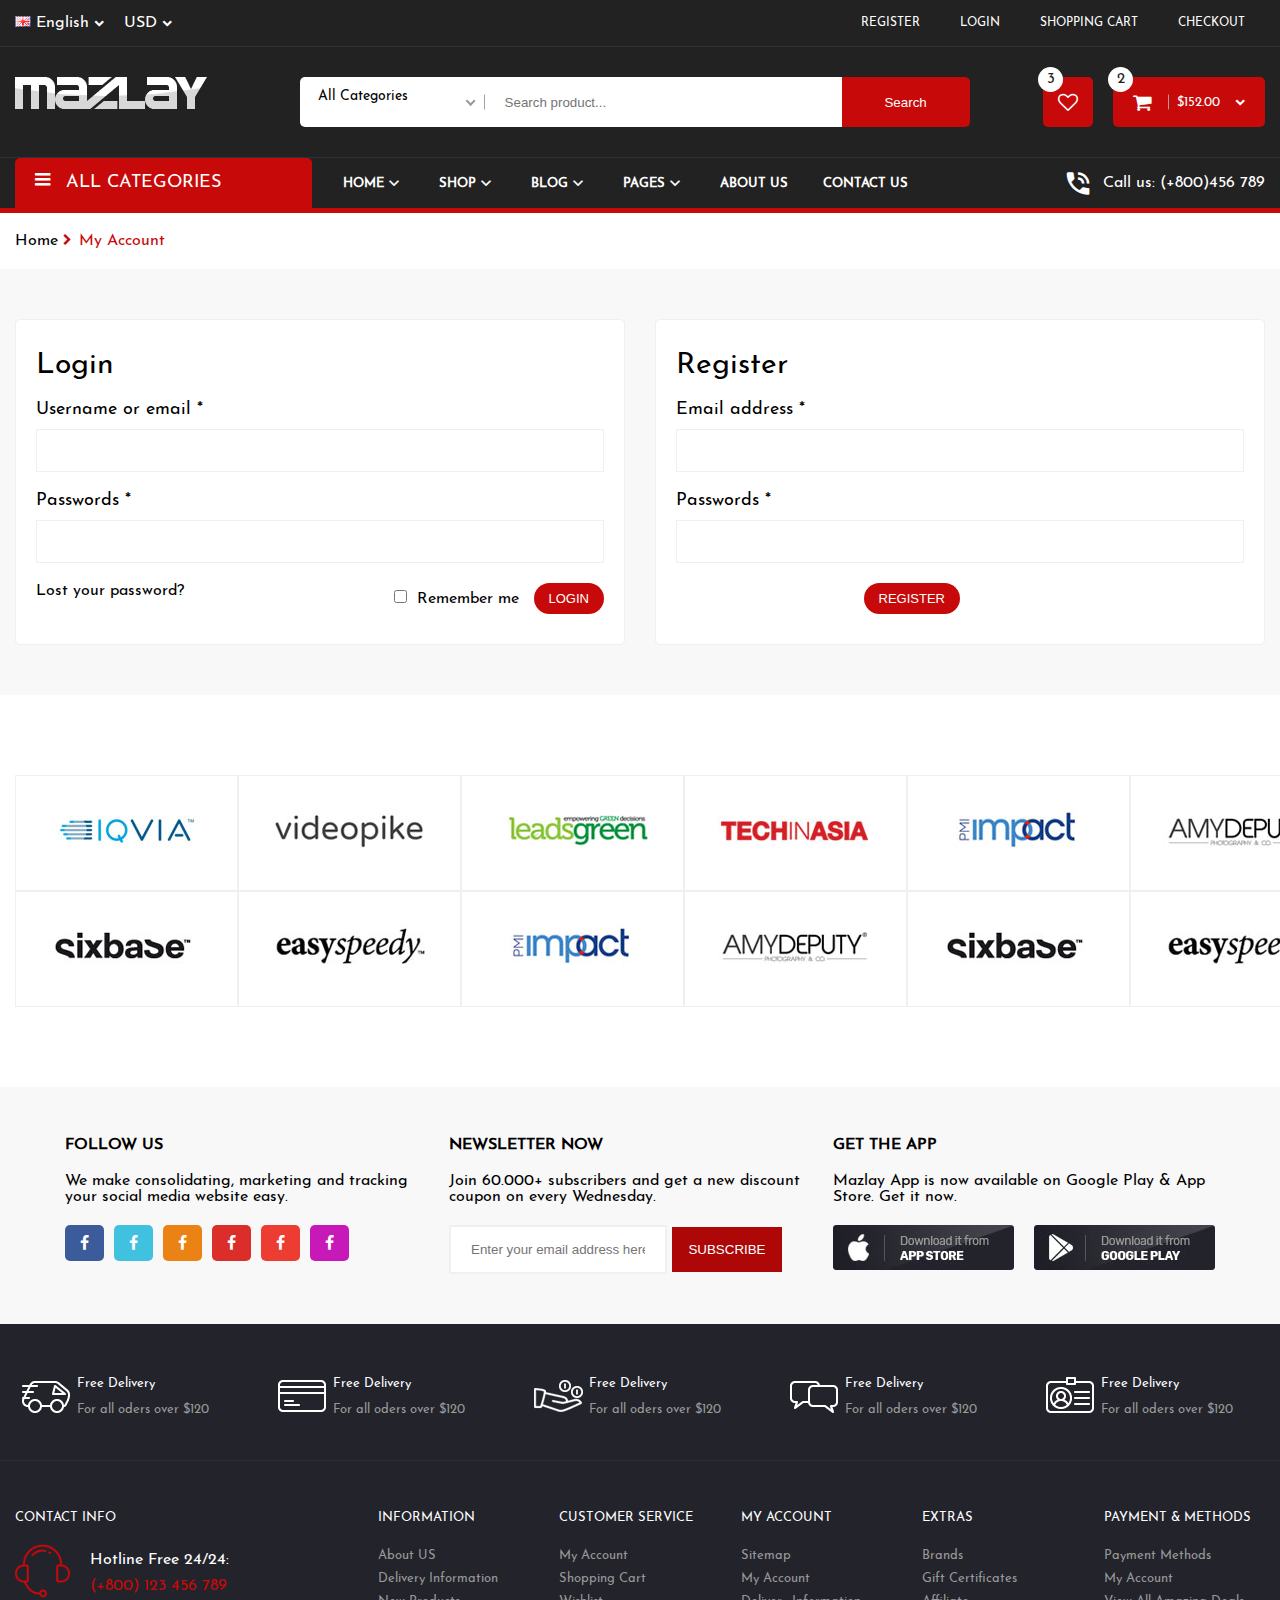
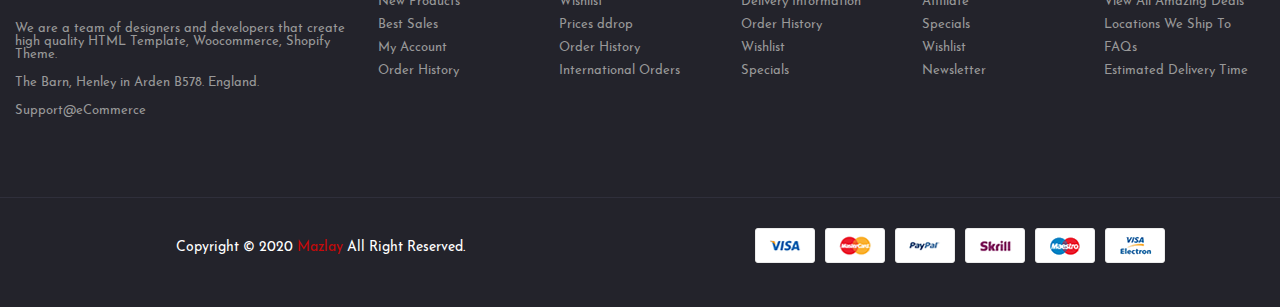
<file: login-register.html>
<!DOCTYPE html>
<html lang="en">

<head>
  <meta charset="UTF-8">
  <meta name="viewport" content="width=device-width, initial-scale=1.0">
  <title>Mazlay - Car Accessories Shop</title>
  <link rel="shortcut icon" href="img/favicon.ico" type="image/x-icon">
  <!-- Owl Carousel Style -->
  <link rel="stylesheet" href="css/owl.carousel.min.css">
  <link rel="stylesheet" href="css/owl.theme.default.min.css">
  <!-- Nice Select Style -->
  <link rel="stylesheet" href="css/nice-select.css">
  <!-- Magnific Popup Style -->
  <link rel="stylesheet" href="css/magnific-popup.css">
  <!-- Iconmoon Style -->
  <link rel="stylesheet" href="fonts/icomoon/style.css">

  <!-- Custom Style -->
  <link rel="stylesheet" href="css/style.css">
</head>

<body>
  <!-- Header Section Start -->

  <header class="header-desktop">
    <div class="body"></div>
    <div class="main-header">
      <div class="top-header">
        <div class="container">
          <div class="row">
            <div class="dropdowns">
              <ul class="dropdown-language">
                <li>
                  <a href="#">
                    <img src="img/logo/language.png" alt="">
                    English
                    <i class="fa icon-chevron-down"></i>
                  </a>
                  <ul>
                    <li>
                      <a href="#">English</a>
                    </li>
                    <li>
                      <a href="#">Germany</a>
                    </li>
                    <li>
                      <a href="#">Japanese</a>
                    </li>
                  </ul>
                </li>
              </ul>
              <ul class="dropdown-currency">
                <li>
                  <a href="#">
                    USD
                    <i class="fa icon-chevron-down"></i>
                  </a>
                  <ul>
                    <li>
                      <a href="#">EUR - Euro</a>
                    </li>
                    <li>
                      <a href="#">GBP - British Pound</a>
                    </li>
                    <li>
                      <a href="#">INR - India Rupee</a>
                    </li>
                  </ul>
                </li>
              </ul>
            </div>
            <div class="login-section">
              <ul>
                <li>
                  <a href="login-register.html">Register</a>
                </li>
                <li>
                  <a href="login-register.html">Login</a>
                </li>
                <li>
                  <a href="shopping-cart.html">Shopping cart</a>
                </li>
                <li>
                  <a href="checkout.html">Checkout</a>
                </li>
              </ul>
            </div>
          </div>
        </div>
      </div>
      <div class="header-search">
        <div class="container">
          <div class="row">
            <div class="logo">
              <a href="index.html">
                <img src="img/logo/logo.png" alt="">
              </a>
            </div>
            <div class="header-right">
              <div class="search-container">
                <div class="select-btn">
                  <form class="form">
                    <div class="search">
                      <select name="">
                        <option value="0">All Categories</option>
                        <option value="1">Accessories</option>
                        <option value="2">Accessories & More</option>
                        <option value="3">Butters & Eggs</option>
                        <option value="4">Camera & Video</option>
                        <option value="5">Mornitors</option>
                        <option value="6">Tablets</option>
                        <option value="7">Laptops</option>
                        <option value="8">Handbags</option>
                        <option value="9">Headphone & Speaker</option>
                        <option value="10">Herbs & botanicals</option>
                        <option value="11">Vegetables</option>
                        <option value="12">Shop</option>
                        <option value="13">Laptops & Desktops</option>
                        <option value="14">Watchs</option>
                        <option value="15">Electronic</option>
                      </select>
                      <input type="text" name="product" placeholder="Search product...">
                      <button type="submit">Search</button>
                    </div>
                  </form>
                </div>
              </div>
              <div class="header-config">
                <div class="header-whishlist">
                  <a href="#">
                    <i class="icon-heart-o"></i>
                    <span class="item-number">3</span>
                  </a>
                </div>
                <div class="header-cart">
                  <a href="#" class="openCart">
                    <span class="item-number">2</span>
                    <i class="icon-shopping-cart"></i>
                    <span class="item-price">$152.00</span>
                    <i class="fa icon-chevron-down"></i>
                  </a>
                  <div class="header-mini-cart bg">
                    <div class="mini-cart-inner">
                      <div class="cart-title">
                        <span>Cart</span>
                        <i class="icon-close2" id="closeCart"></i>
                      </div>
                      <div class="cart-product">
                        <div class="cart-img">
                          <a href="#">
                            <img src="img/s-product/product.jpg" alt="">
                          </a>
                        </div>
                        <div class="cart-product-info">
                          <a href="#">Fusce Aliquam</a>
                          <span>Qty: 1 X</span>
                          <span class="cart-product-price">$60.00</span>
                        </div>
                        <div class="close-remove">
                          <a href="#">
                            <i class="icon-close2"></i>
                          </a>
                        </div>
                      </div>
                      <div class="cart-product">
                        <div class="cart-img">
                          <a href="#">
                            <img src="img/s-product/product2.jpg" alt="">
                          </a>
                        </div>
                        <div class="cart-product-info">
                          <a href="#">Ras Neque Metus</a>
                          <span>Qty: 1 X</span>
                          <span class="cart-product-price">$60.00</span>
                        </div>
                        <div class="close-remove">
                          <a href="#">
                            <i class="icon-close2"></i>
                          </a>
                        </div>
                      </div>
                      <div class="cart-prices">
                        <div class="sub-total">
                          <span>Sub total:</span>
                          <span>$138.00</span>
                        </div>
                        <div class="total">
                          <span>total:</span>
                          <span>$138.00</span>
                        </div>
                      </div>
                    </div>
                    <div class="mini-cart-footer">
                      <div class="cart-btns">
                        <a href="#" class="view-btn">View cart</a>
                        <a href="#" class="checkout-btn">Checkout</a>
                      </div>
                    </div>
                  </div>
                </div>
              </div>
            </div>
          </div>
        </div>
      </div>
      <div class="header-nav">
        <div class="container">
          <div class="row">
            <div class="categorie-container">
              <div class="categorie-btn">
                <i class="icon-bars"></i>
                <span>All categories</span>
              </div>
              <div class="categorie-nav">
                <ul>
                  <li class="menu-mini">
                    <a href="#">
                      <span>Brake Parts</span>
                      <i class="icon-navigate_next"></i>
                    </a>
                    <ul class="menu-mini-container col-4">
                      <li>
                        <a href="#" class="menu-title">Dresses</a>
                        <ul class="sub-menu">
                          <li>
                            <a href="#">Sweater</a>
                          </li>
                          <li>
                            <a href="#">Evening</a>
                          </li>
                          <li>
                            <a href="#">Day</a>
                          </li>
                          <li>
                            <a href="#">Sports</a>
                          </li>
                        </ul>
                      </li>
                      <li>
                        <a href="#" class="menu-title">Handbags</a>
                        <ul class="sub-menu">
                          <li>
                            <a href="#">Shoulder</a>
                          </li>
                          <li>
                            <a href="#">Satchels</a>
                          </li>
                          <li>
                            <a href="#">Kids</a>
                          </li>
                          <li>
                            <a href="#">Coats</a>
                          </li>
                        </ul>
                      </li>
                      <li>
                        <a href="#" class="menu-title">Shoes</a>
                        <ul class="sub-menu">
                          <li>
                            <a href="#">Ankle Boots</a>
                          </li>
                          <li>
                            <a href="#">Clog Sandals</a>
                          </li>
                          <li>
                            <a href="#">Run</a>
                          </li>
                          <li>
                            <a href="#">Books</a>
                          </li>
                        </ul>
                      </li>
                      <li>
                        <a href="#" class="menu-title">Clothing</a>
                        <ul class="sub-menu">
                          <li>
                            <a href="#">Coats Jackets</a>
                          </li>
                          <li>
                            <a href="#">Raincoats</a>
                          </li>
                          <li>
                            <a href="#">Jackets</a>
                          </li>
                          <li>
                            <a href="#">T-Shirts</a>
                          </li>
                        </ul>
                      </li>
                    </ul>
                  </li>
                  <li class="menu-mini">
                    <a href="#">
                      <span>Wheels & Tires</span>
                      <i class="icon-navigate_next"></i>
                    </a>
                    <ul class="menu-mini-container col-3">
                      <li>
                        <a href="#" class="menu-title">Chair</a>
                        <ul class="sub-menu">
                          <li>
                            <a href="#">Dining Room</a>
                          </li>
                          <li>
                            <a href="#">Bedroom</a>
                          </li>
                          <li>
                            <a href="#">Home & Office</a>
                          </li>
                          <li>
                            <a href="#">Living Room</a>
                          </li>
                        </ul>
                      </li>
                      <li>
                        <a href="#" class="menu-title">Lighting</a>
                        <ul class="sub-menu">
                          <li>
                            <a href="#">Ceiling Lighting</a>
                          </li>
                          <li>
                            <a href="#">Wall Lighting</a>
                          </li>
                          <li>
                            <a href="#">Outdoor Lighting</a>
                          </li>
                          <li>
                            <a href="#">Smart Lighting</a>
                          </li>
                        </ul>
                      </li>
                      <li>
                        <a href="#" class="menu-title">Sofa</a>
                        <ul class="sub-menu">
                          <li>
                            <a href="#">Fabric Sofas</a>
                          </li>
                          <li>
                            <a href="#">Leather Sofas</a>
                          </li>
                          <li>
                            <a href="#">Corner Sofas</a>
                          </li>
                          <li>
                            <a href="#">Sofa Beds</a>
                          </li>
                        </ul>
                      </li>
                    </ul>
                  </li>
                  <li class="menu-mini">
                    <a href="#">
                      <span>Furnitured & Decor</span>
                      <i class="icon-navigate_next"></i>
                    </a>
                    <ul class="menu-mini-container col-2">
                      <li>
                        <a href="#" class="menu-title">Brake Tools</a>
                        <ul class="sub-menu">
                          <li>
                            <a href="#">Driveshafts</a>
                          </li>
                          <li>
                            <a href="#">Spools</a>
                          </li>
                          <li>
                            <a href="#">Diesel</a>
                          </li>
                          <li>
                            <a href="#">Gasoline</a>
                          </li>
                        </ul>
                      </li>
                      <li>
                        <a href="#" class="menu-title">Emergency Brake</a>
                        <ul class="sub-menu">
                          <li>
                            <a href="#">Dolls for girls</a>
                          </li>
                          <li>
                            <a href="#">Girl's learning toys</a>
                          </li>
                          <li>
                            <a href="#">Arts and crafts for girls</a>
                          </li>
                          <li>
                            <a href="#">Video games for girls</a>
                          </li>
                        </ul>
                      </li>
                    </ul>
                  </li>
                  <li class="menu-mini">
                    <a href="#">
                      <span>Turbo system</span>
                      <i class="icon-navigate_next"></i>
                    </a>
                    <ul class="menu-mini-container col-2">
                      <li>
                        <a href="#" class="menu-title">Check trousers</a>
                        <ul class="sub-menu">
                          <li>
                            <a href="#">Building</a>
                          </li>
                          <li>
                            <a href="#">Electronics</a>
                          </li>
                          <li>
                            <a href="#">Action figures</a>
                          </li>
                          <li>
                            <a href="#">Specialty & boutique toy</a>
                          </li>
                        </ul>
                      </li>
                      <li>
                        <a href="#" class="menu-title">Calculators</a>
                        <ul class="sub-menu">
                          <li>
                            <a href="#">Dolls for girls</a>
                          </li>
                          <li>
                            <a href="#">Girl's learning toys</a>
                          </li>
                          <li>
                            <a href="#">Arts and crafts for girls</a>
                          </li>
                          <li>
                            <a href="#">Video games for girls</a>
                          </li>
                        </ul>
                      </li>
                    </ul>
                  </li>
                  <li>
                    <a href="#">Lighting</a>
                  </li>
                  <li>
                    <a href="#">Accessories</a>
                  </li>
                  <li>
                    <a href="#">Body Parts</a>
                  </li>
                  <li>
                    <a href="#">Networking</a>
                  </li>
                  <li>
                    <a href="#">Performance Filters</a>
                  </li>
                  <li>
                    <a href="#">Engine Parts</a>
                  </li>
                  <li>
                    <a href="#">New Sofas</a>
                  </li>
                  <li>
                    <a href="#">Sleight Sofas</a>
                  </li>
                </ul>
              </div>
            </div>
            <div class="nav-container">
              <div class="row">
                <nav class="navigation">
                  <ul class="menu-navigation">
                    <li class="nav-link nav-link-container">
                      <a href="index.html" class="nav-item">Home
                        <i class="icon icon-keyboard_arrow_down"></i>
                      </a>
                      <ul class="submenu-navigation">
                        <li>
                          <a href="index.html">Home Shop 1</a>
                        </li>
                        <li>
                          <a href="#">Home Shop 2</a>
                        </li>
                        <li>
                          <a href="#">Home Shop 3</a>
                        </li>
                        <li>
                          <a href="#">Home Shop 4</a>
                        </li>
                      </ul>
                    </li>
                    <li class="nav-link nav-link-container">
                      <a href="shop.html" class="nav-item">Shop
                        <i class="icon icon-keyboard_arrow_down"></i>
                      </a>
                      <ul class="submenu-navigation submenu-flex">
                        <div class="col">
                          <li>
                            <a href="#" class="nav-link-header">Shop Layouts</a>
                          </li>
                          <li>
                            <a href="#">Full width</a>
                          </li>
                          <li>
                            <a href="#">Full width List</a>
                          </li>
                          <li>
                            <a href="#">Right Sidebar</a>
                          </li>
                          <li>
                            <a href="#">Right Sidebar List</a>
                          </li>
                          <li>
                            <a href="#">List View</a>
                          </li>
                        </div>
                        <div class="col">
                          <li>
                            <a href="#" class="nav-link-header">Other pages</a>
                          </li>
                          <li>
                            <a href="#">Cart</a>
                          </li>
                          <li>
                            <a href="#">Wishlist</a>
                          </li>
                          <li>
                            <a href="#">Checkout</a>
                          </li>
                          <li>
                            <a href="#">My Account</a>
                          </li>
                          <li>
                            <a href="#">Error 404</a>
                          </li>
                        </div>
                        <div class="col">
                          <li>
                            <a href="#" class="nav-link-header">Product Types</a>
                          </li>
                          <li>
                            <a href="#">Product Details</a>
                          </li>
                          <li>
                            <a href="#">Product Sidebar</a>
                          </li>
                          <li>
                            <a href="#">Product Grouped</a>
                          </li>
                          <li>
                            <a href="#">Product Variable</a>
                          </li>
                          <li>
                            <a href="#">Product Countdown</a>
                          </li>
                        </div>
                      </ul>
                    </li>
                    <li class="nav-link nav-link-container">
                      <a href="blog.html" class="nav-item">Blog
                        <i class="icon icon-keyboard_arrow_down"></i>
                      </a>
                      <ul class="submenu-navigation">
                        <li>
                          <a href="#">Blog Details</a>
                        </li>
                        <li>
                          <a href="#">Blog Fullwidth</a>
                        </li>
                        <li>
                          <a href="#">Blog Sidebar</a>
                        </li>
                        <li>
                          <a href="#">Blog No Sidebar</a>
                        </li>
                      </ul>
                    </li>
                    <li class="nav-link nav-link-container">
                      <a href="#" class="nav-item">Pages
                        <i class="icon icon-keyboard_arrow_down"></i>
                      </a>
                      <ul class="submenu-navigation">
                        <li>
                          <a href="about.htlml">About Us</a>
                        </li>
                        <li>
                          <a href="question.html">Frequently Questions</a>
                        </li>
                        <li>
                          <a href="contact.html">Contact</a>
                        </li>
                        <li>
                          <a href="#">Login</a>
                        </li>
                        <li>
                          <a href="#">Error 404</a>
                        </li>
                        <li>
                          <a href="#">Compare</a>
                        </li>
                        <li>
                          <a href="#">Privacy Policy</a>
                        </li>
                        <li>
                          <a href="#">Coming Soon</a>
                        </li>
                      </ul>
                    </li>
                    <li class="nav-link">
                      <a href="#" class="nav-item">About us</a>
                    </li>
                    <li class="nav-link">
                      <a href="#" class="nav-item">Contact us</a>
                    </li>
                  </ul>
                </nav>
              </div>
            </div>
            <div class="phone-number">
              <div class="row">
                <i class="icon icon-phone_in_talk"></i>
                <span>Call us:
                  <a href="#">(+800)456 789</a>
                </span>
              </div>
            </div>
          </div>
        </div>
      </div>
    </div>
  </header>

  <!-- Header mobile start -->
  <header class="header-mobile">
    <div class="body"></div>
    <div class="main-header-mobile">
      <div class="container">
        <div class="row row-menu">
          <div class="logo">
            <a href="#">
              <img src="img/logo/logo.png" alt="">
            </a>
          </div>
          <div class="header-right-mobile">
            <div class="header-config-mobile">
              <div class="header-whishlist-mobile">
                <a href="#">
                  <i class="icon-heart-o"></i>
                  <span class="item-number">3</span>
                </a>
              </div>
              <div class="header-cart-mobile">
                <a href="#" class="openCartMobile">
                  <span class="item-number">2</span>
                  <i class="icon-shopping-cart"></i>
                  <span class="item-price-mobile">$152.00</span>
                </a>
                <!-- Cart end -->
                <div class="header-mini-cart-mobile bg">
                    <div class="mini-cart-inner">
                      <div class="cart-title">
                        <span>Cart</span>
                        <i class="icon-close2" id="closeCartMobile"></i>
                      </div>
                      <div class="cart-product">
                        <div class="cart-img">
                          <a href="#">
                            <img src="img/s-product/product.jpg" alt="">
                          </a>
                        </div>
                        <div class="cart-product-info">
                          <a href="#">Fusce Aliquam</a>
                          <span>Qty: 1 X</span>
                          <span class="cart-product-price">$60.00</span>
                        </div>
                        <div class="close-remove">
                          <a href="#">
                            <i class="icon-close2"></i>
                          </a>
                        </div>
                      </div>
                      <div class="cart-product">
                        <div class="cart-img">
                          <a href="#">
                            <img src="img/s-product/product2.jpg" alt="">
                          </a>
                        </div>
                        <div class="cart-product-info">
                          <a href="#">Ras Neque Metus</a>
                          <span>Qty: 1 X</span>
                          <span class="cart-product-price">$60.00</span>
                        </div>
                        <div class="close-remove">
                          <a href="#">
                            <i class="icon-close2"></i>
                          </a>
                        </div>
                      </div>
                      <div class="cart-prices">
                        <div class="sub-total">
                          <span>Sub total:</span>
                          <span>$138.00</span>
                        </div>
                        <div class="total">
                          <span>total:</span>
                          <span>$138.00</span>
                        </div>
                      </div>
                    </div>
                    <div class="mini-cart-footer">
                      <div class="cart-btns">
                        <a href="#" class="view-btn">View cart</a>
                        <a href="#" class="checkout-btn">Checkout</a>
                      </div>
                    </div>
                  </div>
                  <!-- Cart end -->
              </div>
            </div>
          </div>
          <div class="hambuger-menu">
            <i class="icon icon-bars"></i>
          </div>
        </div>
      </div>
    </div>
    <div class="menu-side">
      <div class="container">
        <div class="close-btn">
          <i class="icon icon-close2 menu-block"></i>
        </div>
        <div class="row row-1">
          <div class="phone-detail">
              <div class="row">
                <i class="icon icon-phone_in_talk"></i>
                <span>Call us:
                  <a href="#">(+800)456 789</a>
                </span>
              </div>
            </div>
        </div>
        <div class="row row-2">
          <div class="dropdowns">
              <ul class="dropdown-language">
                <li>
                  <a href="#">
                    <img src="img/logo/language.png" alt="">
                    English
                    <i class="fa icon-chevron-down"></i>
                  </a>
                  <ul>
                    <li>
                      <a href="#">English</a>
                    </li>
                    <li>
                      <a href="#">Germany</a>
                    </li>
                    <li>
                      <a href="#">Japanese</a>
                    </li>
                  </ul>
                </li>
              </ul>
              <ul class="dropdown-currency">
                <li>
                  <a href="#">
                    USD
                    <i class="fa icon-chevron-down"></i>
                  </a>
                  <ul>
                    <li>
                      <a href="#">EUR - Euro</a>
                    </li>
                    <li>
                      <a href="#">GBP - British Pound</a>
                    </li>
                    <li>
                      <a href="#">INR - India Rupee</a>
                    </li>
                  </ul>
                </li>
              </ul>
            </div>
        </div>
        <div class="row row-3">
          <div class="login-pages">
              <ul>
                <li>
                  <a href="#">Register</a>
                </li>
                <li>
                  <a href="#">Login</a>
                </li>
                <li>
                  <a href="#">Shopping cart</a>
                </li>
                <li>
                  <a href="#">Checkout</a>
                </li>
              </ul>
            </div>
        </div>
        <div class="row row-4">
          <div class="input-search">
            <input type="text" name="product" placeholder="Search product...">
            <button type="submit">Search</button>
          </div>
                  <form>
                    <div class="search">
                      <select name="">
                        <option value="0">All Categories</option>
                        <option value="1">Accessories</option>
                        <option value="2">Accessories & More</option>
                        <option value="3">Butters & Eggs</option>
                        <option value="4">Camera & Video</option>
                        <option value="5">Mornitors</option>
                        <option value="6">Tablets</option>
                        <option value="7">Laptops</option>
                        <option value="8">Handbags</option>
                        <option value="9">Headphone & Speaker</option>
                        <option value="10">Herbs & botanicals</option>
                        <option value="11">Vegetables</option>
                        <option value="12">Shop</option>
                        <option value="13">Laptops & Desktops</option>
                        <option value="14">Watchs</option>
                        <option value="15">Electronic</option>
                      </select>
                    </div>
                  </form>
        </div>
        <div class="row row-5">
          <nav class="mobile-navigation">
            <ul class="mobile-nav">
              <li class="mobile-nav-link">
                <a href="#" class="mobile-nav-item dropmenu">Home
                  <i class="icon icon-keyboard_arrow_down"></i>
                </a>
                <ul class="mobile-submenu">
                  <li>
                    <a href="#">Home 1</a>
                  </li>
                  <li>
                    <a href="#">Home 2</a>
                  </li>
                  <li>
                    <a href="#">Home 3</a>
                  </li>
                  <li>
                    <a href="#">Home 4</a>
                  </li>
                </ul>
              </li>
              <li class="mobile-nav-link">
                <a href="#" class="mobile-nav-item dropmenu">Shop
                  <i class="icon icon-keyboard_arrow_down"></i>
                </a>
                <ul class="mobile-submenu">
                  <div class="col">
                    <li>
                      <a href="#" class="mobile-link-header">Shop Layouts
                        <i class="icon icon-keyboard_arrow_down"></i>
                      </a>
                    </li>
                    <ul class="mobile-sublink">
                      <li>
                              <a href="#">Full width</a>
                            </li>
                            <li>
                              <a href="#">Full width List</a>
                            </li>
                            <li>
                              <a href="#">Right Sidebar</a>
                            </li>
                            <li>
                              <a href="#">Right Sidebar List</a>
                            </li>
                            <li>
                              <a href="#">List View</a>
                            </li>
                    </ul>
                  </div>
                  <div class="col">
                    <li>
                      <a href="#" class="mobile-link-header">Other pages
                        <i class="icon icon-keyboard_arrow_down"></i>
                      </a>
                    </li>
                    <ul class="mobile-sublink">
                      <li>
                            <a href="#">Cart</a>
                          </li>
                          <li>
                            <a href="#">Wishlist</a>
                          </li>
                          <li>
                            <a href="#">Checkout</a>
                          </li>
                          <li>
                            <a href="#">My Account</a>
                          </li>
                          <li>
                            <a href="#">Error 404</a>
                          </li>
                    </ul>
                  </div>
                  <div class="col">
                    <li>
                      <a href="#" class="mobile-link-header">Product Types
                        <i class="icon icon-keyboard_arrow_down"></i>
                      </a>
                    </li>
                    <ul class="mobile-sublink">
                      <li>
                            <a href="#">Product Details</a>
                          </li>
                          <li>
                            <a href="#">Product Sidebar</a>
                          </li>
                          <li>
                            <a href="#">Product Grouped</a>
                          </li>
                          <li>
                            <a href="#">Product Variable</a>
                          </li>
                          <li>
                            <a href="#">Product Countdown</a>
                          </li>
                    </ul>
                  </div>
                </ul>
              </li>
              <li class="mobile-nav-link">
                <a href="#" class="mobile-nav-item dropmenu">Blog
                  <i class="icon icon-keyboard_arrow_down"></i>
                </a>
                <ul class="mobile-submenu">
                  <li>
                          <a href="#">Blog Details</a>
                        </li>
                        <li>
                          <a href="#">Blog Fullwidth</a>
                        </li>
                        <li>
                          <a href="#">Blog Sidebar</a>
                        </li>
                        <li>
                          <a href="#">Blog No Sidebar</a>
                        </li>
                </ul>
              </li>
              <li class="mobile-nav-link">
                <a href="#" class="mobile-nav-item dropmenu">Pages
                  <i class="icon icon-keyboard_arrow_down"></i>
                </a>
                <ul class="mobile-submenu">
                  <li>
                          <a href="#">About Us</a>
                        </li>
                        <li>
                          <a href="#">Frequently Questions</a>
                        </li>
                        <li>
                          <a href="#">Contact</a>
                        </li>
                        <li>
                          <a href="#">Login</a>
                        </li>
                        <li>
                          <a href="#">Error 404</a>
                        </li>
                        <li>
                          <a href="#">Compare</a>
                        </li>
                        <li>
                          <a href="#">Privacy Policy</a>
                        </li>
                        <li>
                          <a href="#">Coming Soon</a>
                        </li>
                </ul>
              </li>
              <li class="mobile-nav-link">
                <a href="#" class="mobile-nav-item">About Us
                </a>
              </li>
              <li class="mobile-nav-link">
                <a href="#" class="mobile-nav-item">Contact Us
                </a>
              </li>
            </ul>
          </nav>
        </div>
        <div class="row row-6">
          <a href="#" class="mail"><i class="icon icon-envelope-o"></i>info@yourdomain.com</a>
          <div class="mobile-social">
            <ul>
              <li>
                <a href="#" class="bg-facebook">
                  <i class="icon icon-facebook"></i>
                </a>
              </li>
              <li>
                <a href="#" class="bg-twitter">
                  <i class="icon icon-twitter"></i>
                </a>
              </li>
              <li>
                <a href="#" class="bg-pinterest">
                  <i class="icon icon-pinterest-p"></i>
                </a>
              </li>
              <li>
                <a href="#" class="bg-google">
                  <i class="icon icon-google-plus"></i>
                </a>
              </li>
              <li>
                <a href="#" class="bg-linkedin">
                  <i class="icon icon-linkedin"></i>
                </a>
              </li>
            </ul>
          </div>
        </div>
      </div>
    </div>
    <div class="row row-7">
      <div class="categorie">
            <div class="categorie-btn-mobile">
              <i class="icon-bars"></i>
              <span>All categories</span>
            </div>
            <div class="categorie-nav-mobile">
              <ul>
                <li class="menu-mini-mobile">
                  <a href="#">
                    <span>Brake Parts</span>
                    <i class="icon-navigate_next"></i>
                  </a>
                  <ul class="menu-mini-container-mobile col-4">
                    <li>
                      <a href="#" class="menu-title-mobile">Dresses</a>
                      <ul class="sub-menu-mobile">
                        <li>
                          <a href="#">Sweater</a>
                        </li>
                        <li>
                          <a href="#">Evening</a>
                        </li>
                        <li>
                          <a href="#">Day</a>
                        </li>
                        <li>
                          <a href="#">Sports</a>
                        </li>
                      </ul>
                    </li>
                    <li>
                      <a href="#" class="menu-title-mobile">Handbags</a>
                      <ul class="sub-menu-mobile">
                        <li>
                          <a href="#">Shoulder</a>
                        </li>
                        <li>
                          <a href="#">Satchels</a>
                        </li>
                        <li>
                          <a href="#">Kids</a>
                        </li>
                        <li>
                          <a href="#">Coats</a>
                        </li>
                      </ul>
                    </li>
                    <li>
                      <a href="#" class="menu-title-mobile">Shoes</a>
                      <ul class="sub-menu-mobile">
                        <li>
                          <a href="#">Ankle Boots</a>
                        </li>
                        <li>
                          <a href="#">Clog Sandals</a>
                        </li>
                        <li>
                          <a href="#">Run</a>
                        </li>
                        <li>
                          <a href="#">Books</a>
                        </li>
                      </ul>
                    </li>
                    <li>
                      <a href="#" class="menu-title-mobile">Clothing</a>
                      <ul class="sub-menu-mobile">
                        <li>
                          <a href="#">Coats Jackets</a>
                        </li>
                        <li>
                          <a href="#">Raincoats</a>
                        </li>
                        <li>
                          <a href="#">Jackets</a>
                        </li>
                        <li>
                          <a href="#">T-Shirts</a>
                        </li>
                      </ul>
                    </li>
                  </ul>
                </li>
                <li class="menu-mini-mobile">
                  <a href="#">
                    <span>Wheels & Tires</span>
                    <i class="icon-navigate_next"></i>
                  </a>
                  <ul class="menu-mini-container-mobile col-3">
                    <li>
                      <a href="#" class="menu-title-mobile">Chair</a>
                      <ul class="sub-menu-mobile">
                        <li>
                          <a href="#">Dining Room</a>
                        </li>
                        <li>
                          <a href="#">Bedroom</a>
                        </li>
                        <li>
                          <a href="#">Home & Office</a>
                        </li>
                        <li>
                          <a href="#">Living Room</a>
                        </li>
                      </ul>
                    </li>
                    <li>
                      <a href="#" class="menu-title-mobile">Lighting</a>
                      <ul class="sub-menu-mobile">
                        <li>
                          <a href="#">Ceiling Lighting</a>
                        </li>
                        <li>
                          <a href="#">Wall Lighting</a>
                        </li>
                        <li>
                          <a href="#">Outdoor Lighting</a>
                        </li>
                        <li>
                          <a href="#">Smart Lighting</a>
                        </li>
                      </ul>
                    </li>
                    <li>
                      <a href="#" class="menu-title-mobile">Sofa</a>
                      <ul class="sub-menu-mobile">
                        <li>
                          <a href="#">Fabric Sofas</a>
                        </li>
                        <li>
                          <a href="#">Leather Sofas</a>
                        </li>
                        <li>
                          <a href="#">Corner Sofas</a>
                        </li>
                        <li>
                          <a href="#">Sofa Beds</a>
                        </li>
                      </ul>
                    </li>
                  </ul>
                </li>
                <li class="menu-mini-mobile">
                  <a href="#">
                    <span>Furnitured & Decor</span>
                    <i class="icon-navigate_next"></i>
                  </a>
                  <ul class="menu-mini-container-mobile col-2">
                    <li>
                      <a href="#" class="menu-title-mobile">Brake Tools</a>
                      <ul class="sub-menu-mobile">
                        <li>
                          <a href="#">Driveshafts</a>
                        </li>
                        <li>
                          <a href="#">Spools</a>
                        </li>
                        <li>
                          <a href="#">Diesel</a>
                        </li>
                        <li>
                          <a href="#">Gasoline</a>
                        </li>
                      </ul>
                    </li>
                    <li>
                      <a href="#" class="menu-title-mobile">Emergency Brake</a>
                      <ul class="sub-menu-mobile">
                        <li>
                          <a href="#">Dolls for girls</a>
                        </li>
                        <li>
                          <a href="#">Girl's learning toys</a>
                        </li>
                        <li>
                          <a href="#">Arts and crafts for girls</a>
                        </li>
                        <li>
                          <a href="#">Video games for girls</a>
                        </li>
                      </ul>
                    </li>
                  </ul>
                </li>
                <li class="menu-mini-mobile">
                  <a href="#">
                    <span>Turbo system</span>
                    <i class="icon-navigate_next"></i>
                  </a>
                  <ul class="menu-mini-container-mobile col-2">
                    <li>
                      <a href="#" class="menu-title-mobile">Check trousers</a>
                      <ul class="sub-menu-mobile">
                        <li>
                          <a href="#">Building</a>
                        </li>
                        <li>
                          <a href="#">Electronics</a>
                        </li>
                        <li>
                          <a href="#">Action figures</a>
                        </li>
                        <li>
                          <a href="#">Specialty & boutique toy</a>
                        </li>
                      </ul>
                    </li>
                    <li>
                      <a href="#" class="menu-title-mobile">Calculators</a>
                      <ul class="sub-menu-mobile">
                        <li>
                          <a href="#">Dolls for girls</a>
                        </li>
                        <li>
                          <a href="#">Girl's learning toys</a>
                        </li>
                        <li>
                          <a href="#">Arts and crafts for girls</a>
                        </li>
                        <li>
                          <a href="#">Video games for girls</a>
                        </li>
                      </ul>
                    </li>
                  </ul>
                </li>
                <li>
                  <a href="#">Lighting</a>
                </li>
                <li>
                  <a href="#">Accessories</a>
                </li>
                <li>
                  <a href="#">Body Parts</a>
                </li>
                <li>
                  <a href="#">Networking</a>
                </li>
                <li>
                  <a href="#">Performance Filters</a>
                </li>
                <li>
                  <a href="#">Engine Parts</a>
                </li>
                <li>
                  <a href="#">New Sofas</a>
                </li>
                <li>
                  <a href="#">Sleight Sofas</a>
                </li>
              </ul>
            </div>
          </div>
    </div>
  </header>
  <!-- Header mobile end -->

  <!-- Header Section End -->

  <!-- Pages Section Start -->
  <div class="pages">
    <div class="container">
      <div class="pages-li">
        <a href="index.html">Home</a>
        <span><i class="icon-chevron-right"></i>My Account</span>
      </div>
    </div>
  </div>
  <!-- Pages Section End -->

  <!-- Login-Register Section Start -->
  <div class="register-login-section">
    <div class="container">
      <div class="register-login-grid">
        <div class="login-section forms">
          <h4>Login</h4>
          <div class="form-container">
            <form>
              <label>Username or email *</label>
              <input type="email" class="form-input" name="" id="">
              <label>Passwords *</label>
              <input type="password" class="form-input" name="" id="">
              <div class="form-grid">
                <a href="#">Lost your password?</a>
                <div class="button">
                  <input type="checkbox" class="input-check" name="" id="">Remember me
                  <button type="submit" class="form-btn">Login</button>
                </div>
              </div>
            </form>
          </div>
        </div>
        <div class="login-section forms">
          <h4>Register</h4>
          <div class="form-container">
            <form>
              <label>Email address *</label>
              <input type="email" class="form-input" name="" id="">
              <label>Passwords *</label>
              <input type="password" class="form-input" name="" id="">
              <div class="form-grid">
                <div class="button">
                  <button type="submit" class="form-btn">Register</button>
                </div>
              </div>
            </form>
          </div>
        </div>
      </div>
    </div>
  </div>
  <!-- Login-Register Section End -->

  <!-- Brand Section Start -->
  <section class="brand-container">
    <div class="container">
      <div class="brand-grid-container">
        <div class="brand-item">
          <img src="img/brand/brand1.jpg" alt="">
        </div>
        <div class="brand-item">
          <img src="img/brand/brand2.jpg" alt="">
        </div>
        <div class="brand-item">
          <img src="img/brand/brand3.jpg" alt="">
        </div>
        <div class="brand-item">
          <img src="img/brand/brand4.jpg" alt="">
        </div>
        <div class="brand-item">
          <img src="img/brand/brand5.jpg" alt="">
        </div>
        <div class="brand-item">
          <img src="img/brand/brand6.jpg" alt="">
        </div>
        <div class="brand-item">
          <img src="img/brand/brand7.jpg" alt="">
        </div>
        <div class="brand-item">
          <img src="img/brand/brand8.jpg" alt="">
        </div>
        <div class="brand-item">
          <img src="img/brand/brand5.jpg" alt="">
        </div>
        <div class="brand-item">
          <img src="img/brand/brand6.jpg" alt="">
        </div>
        <div class="brand-item">
          <img src="img/brand/brand7.jpg" alt="">
        </div>
        <div class="brand-item">
          <img src="img/brand/brand8.jpg" alt="">
        </div>
      </div>
    </div>
  </section>
  <!-- Brand Section End -->

  <!-- Newsletter Section Start -->
  <section class="newsletter-container">
    <div class="container">
      <div class="newsletter-grid">
        <div class="newsletter-item">
          <h4>Follow us</h4>
          <p>We make consolidating, marketing and tracking your social media website easy.</p>
          <div class="social-icon">
            <i class="icon-facebook icon-color-1"></i>
            <i class="icon-facebook icon-color-2"></i>
            <i class="icon-facebook icon-color-3"></i>
            <i class="icon-facebook icon-color-4"></i>
            <i class="icon-facebook icon-color-5"></i>
            <i class="icon-facebook icon-color-6"></i>
          </div>
        </div>
        <div class="newsletter-item">
          <h4>Newsletter now</h4>
          <p>Join 60.000+ subscribers and get a new discount coupon on every Wednesday.</p>
          <form class="newsletter-form">
            <input type="email" name="" placeholder="Enter your email address here" id="">
            <button type="submit">Subscribe</button>
          </form>
        </div>
        <div class="newsletter-item">
          <h4>Get the app</h4>
          <p>Mazlay App is now available on Google Play & App Store. Get it now.</p>
          <div class="icon-img">
            <img src="img/icon/icon-app.jpg" alt="">
            <img src="img/icon/icon1-app.jpg" alt="">
          </div>
        </div>
      </div>
    </div>
  </section>
  <!-- Newsletter Section End -->
  
  <footer>
    <!-- Shipping Section Start -->
    <div class="shipping-section">
      <div class="container">
        <div class="shipping-grid">
          <div class="shipping-item">
            <div class="shipping-img">
              <img src="img/about/shipping1.png" alt="">
            </div>
            <div class="shipping-content">
              <h4>Free Delivery</h4>
              <p>For all oders over $120</p>
            </div>
          </div>
          <div class="shipping-item">
            <div class="shipping-img">
              <img src="img/about/shipping2.png" alt="">
            </div>
            <div class="shipping-content">
              <h4>Free Delivery</h4>
              <p>For all oders over $120</p>
            </div>
          </div>
          <div class="shipping-item">
            <div class="shipping-img">
              <img src="img/about/shipping3.png" alt="">
            </div>
            <div class="shipping-content">
              <h4>Free Delivery</h4>
              <p>For all oders over $120</p>
            </div>
          </div>
          <div class="shipping-item">
            <div class="shipping-img">
              <img src="img/about/shipping4.png" alt="">
            </div>
            <div class="shipping-content">
              <h4>Free Delivery</h4>
              <p>For all oders over $120</p>
            </div>
          </div>
          <div class="shipping-item">
            <div class="shipping-img">
              <img src="img/about/shipping5.png" alt="">
            </div>
            <div class="shipping-content">
              <h4>Free Delivery</h4>
              <p>For all oders over $120</p>
            </div>
          </div>
        </div>
      </div>
    </div>
    <!-- Shipping Section End -->

    <!-- Footer-top Start -->
    <div class="footer-top">
      <div class="container">
        <div class="footer-top-grid">
          <div class="footer-top-item footer-top-3">
            <h4>Contact info</h4>
            <div class="hotline-grid">
              <div class="hotline-img">
                <img src="img/icon/icon-phone.png" alt="">
              </div>
              <div class="hotline-text">
                <p>Hotline Free 24/24:</p>
                <a href="#">(+800) 123 456 789</a>
              </div>
            </div>
            <div class="footer-top-text">
              <p>We are a team of designers and developers that create high quality HTML Template, Woocommerce, Shopify Theme.</p>
              <p>The Barn, Henley in Arden B578. England.</p>
              <p>Support@eCommerce</p>
            </div>
          </div>
          <div class="footer-top-item footer-top-1">
            <h4>Information</h4>
            <ul>
              <li>
                <a href="#">About US</a>
              </li>
              <li>
                <a href="#">Delivery Information</a>
              </li>
              <li>
                <a href="#">New Products</a>
              </li>
              <li>
                <a href="#">Best Sales</a>
              </li>
              <li>
                <a href="#">My Account</a>
              </li>
              <li>
                <a href="#">Order History</a>
              </li>
            </ul>
          </div>
          <div class="footer-top-item footer-top-1">
            <h4>Customer service</h4>
            <ul>
              <li>
                <a href="#">My Account</a>
              </li>
              <li>
                <a href="#">Shopping Cart</a>
              </li>
              <li>
                <a href="#">Wishlist</a>
              </li>
              <li>
                <a href="#">Prices ddrop</a>
              </li>
              <li>
                <a href="#">Order History</a>
              </li>
              <li>
                <a href="#">International Orders</a>
              </li>
            </ul>
          </div>
          <div class="footer-top-item footer-top-1">
            <h4>My Account</h4>
            <ul>
              <li>
                <a href="#">Sitemap</a>
              </li>
              <li>
                <a href="#">My Account</a>
              </li>
              <li>
                <a href="#">Delivery Information</a>
              </li>
              <li>
                <a href="#">Order History</a>
              </li>
              <li>
                <a href="#">Wishlist</a>
              </li>
              <li>
                <a href="#">Specials</a>
              </li>
            </ul>
          </div>
          <div class="footer-top-item footer-top-1">
            <h4>Extras</h4>
            <ul>
              <li>
                <a href="#">Brands</a>
              </li>
              <li>
                <a href="#">Gift Certificates</a>
              </li>
              <li>
                <a href="#">Affiliate</a>
              </li>
              <li>
                <a href="#">Specials</a>
              </li>
              <li>
                <a href="#">Wishlist</a>
              </li>
              <li>
                <a href="#">Newsletter</a>
              </li>
            </ul>
          </div>
          <div class="footer-top-item footer-top-2">
            <h4>Payment & methods</h4>
            <ul>
              <li>
                <a href="#">Payment Methods</a>
              </li>
              <li>
                <a href="#">My Account</a>
              </li>
              <li>
                <a href="#">View All Amazing Deals</a>
              </li>
              <li>
                <a href="#">Locations We Ship To</a>
              </li>
              <li>
                <a href="#">FAQs</a>
              </li>
              <li>
                <a href="#">Estimated Delivery Time</a>
              </li>
            </ul>
          </div>
        </div>
      </div>
    </div>
    <!-- Footer-top End -->

    <!-- Copyright Start -->
    <div class="copyright">
      <div class="container">
        <div class="copyright-grid">
          <p>Copyright &copy; 2020 <a href="index.html">Mazlay</a> All Right Reserved.</p>
          <div class="payment-img">
            <img src="img/icon/payment.png" alt="">
          </div>
        </div>
      </div>
    </div>
    <!-- Copyright End -->

  </footer>


  <!-- JQuery Script -->
  <script src="js/jquery-3.3.1.min.js"></script>
  <!-- Owl Carousel Script -->
  <script src="js/owl.carousel.min.js"></script>
  <!-- Magnific Popup Script -->
  <script src="js/jquery.magnific-popup.min.js"></script>
  <!-- Mixitup Script -->
  <script src="js/mixitup.min.js"></script>
  <!-- Nice Select Script -->
  <script src="js/jquery.nice-select.min.js"></script>
  <!-- Custom Script -->
  <script src="js/main.js"></script>
</body>

</html>
</file>
<file: css/nice-select.css>
.nice-select {
  -webkit-tap-highlight-color: transparent;
  background-color: #fff;
  border-radius: 5px;
  border: solid 1px #e8e8e8;
  box-sizing: border-box;
  clear: both;
  cursor: pointer;
  display: block;
  float: left;
  font-family: inherit;
  font-size: 14px;
  font-weight: normal;
  height: 42px;
  line-height: 40px;
  outline: none;
  padding-left: 18px;
  padding-right: 30px;
  position: relative;
  text-align: left !important;
  -webkit-transition: all 0.2s ease-in-out;
  transition: all 0.2s ease-in-out;
  -webkit-user-select: none;
  -moz-user-select: none;
  -ms-user-select: none;
  user-select: none;
  white-space: nowrap;
  width: auto;
}

.nice-select:hover {
  border-color: #dbdbdb;
}

.nice-select:active,
.nice-select.open,
.nice-select:focus {
  border-color: #999;
}

.nice-select:after {
  border-bottom: 2px solid #999;
  border-right: 2px solid #999;
  content: '';
  display: block;
  height: 5px;
  margin-top: -4px;
  pointer-events: none;
  position: absolute;
  right: 12px;
  top: 50%;
  -webkit-transform-origin: 66% 66%;
  -ms-transform-origin: 66% 66%;
  transform-origin: 66% 66%;
  -webkit-transform: rotate(45deg);
  -ms-transform: rotate(45deg);
  transform: rotate(45deg);
  -webkit-transition: all 0.15s ease-in-out;
  transition: all 0.15s ease-in-out;
  width: 5px;
}

.nice-select.open:after {
  -webkit-transform: rotate(-135deg);
  -ms-transform: rotate(-135deg);
  transform: rotate(-135deg);
}

.nice-select.open .list {
  opacity: 1;
  pointer-events: auto;
  -webkit-transform: scale(1) translateY(0);
  -ms-transform: scale(1) translateY(0);
  transform: scale(1) translateY(0);
}

.nice-select.disabled {
  border-color: #ededed;
  color: #999;
  pointer-events: none;
}

.nice-select.disabled:after {
  border-color: #cccccc;
}

.nice-select.wide {
  width: 100%;
}

.nice-select.wide .list {
  left: 0 !important;
  right: 0 !important;
}

.nice-select.right {
  float: right;
}

.nice-select.right .list {
  left: auto;
  right: 0;
}

.nice-select.small {
  font-size: 12px;
  height: 36px;
  line-height: 34px;
}

.nice-select.small:after {
  height: 4px;
  width: 4px;
}

.nice-select.small .option {
  line-height: 34px;
  min-height: 34px;
}

.nice-select .list {
  background-color: #fff;
  border-radius: 5px;
  box-shadow: 0 0 0 1px rgba(68, 68, 68, 0.11);
  box-sizing: border-box;
  margin-top: 4px;
  opacity: 0;
  overflow: hidden;
  padding: 0;
  pointer-events: none;
  position: absolute;
  top: 100%;
  left: 0;
  -webkit-transform-origin: 50% 0;
  -ms-transform-origin: 50% 0;
  transform-origin: 50% 0;
  -webkit-transform: scale(0.75) translateY(-21px);
  -ms-transform: scale(0.75) translateY(-21px);
  transform: scale(0.75) translateY(-21px);
  -webkit-transition: all 0.2s cubic-bezier(0.5, 0, 0, 1.25), opacity 0.15s ease-out;
  transition: all 0.2s cubic-bezier(0.5, 0, 0, 1.25), opacity 0.15s ease-out;
  z-index: 9;
}

.nice-select .list:hover .option:not(:hover) {
  background-color: transparent !important;
}

.nice-select .option {
  cursor: pointer;
  font-weight: 400;
  line-height: 40px;
  list-style: none;
  min-height: 40px;
  outline: none;
  padding-left: 18px;
  padding-right: 29px;
  text-align: left;
  -webkit-transition: all 0.2s;
  transition: all 0.2s;
}

.nice-select .option:hover,
.nice-select .option.focus,
.nice-select .option.selected.focus {
  background-color: #f6f6f6;
}

.nice-select .option.selected {
  font-weight: bold;
}

.nice-select .option.disabled {
  background-color: transparent;
  color: #999;
  cursor: default;
}

.no-csspointerevents .nice-select .list {
  display: none;
}

.no-csspointerevents .nice-select.open .list {
  display: block;
}
</file>
<file: fonts/icomoon/style.css>
@font-face {
  font-family: 'icomoon';
  src:  url('fonts/icomoon.eot?10si43');
  src:  url('fonts/icomoon.eot?10si43#iefix') format('embedded-opentype'),
    url('fonts/icomoon.ttf?10si43') format('truetype'),
    url('fonts/icomoon.woff?10si43') format('woff'),
    url('fonts/icomoon.svg?10si43#icomoon') format('svg');
  font-weight: normal;
  font-style: normal;
}

[class^="icon-"], [class*=" icon-"] {
  /* use !important to prevent issues with browser extensions that change fonts */
  font-family: 'icomoon' !important;
  speak: none;
  font-style: normal;
  font-weight: normal;
  font-variant: normal;
  text-transform: none;
  line-height: 1;

  /* Better Font Rendering =========== */
  -webkit-font-smoothing: antialiased;
  -moz-osx-font-smoothing: grayscale;
}

.icon-asterisk:before {
  content: "\f069";
}
.icon-plus:before {
  content: "\f067";
}
.icon-question:before {
  content: "\f128";
}
.icon-minus:before {
  content: "\f068";
}
.icon-glass:before {
  content: "\f000";
}
.icon-music:before {
  content: "\f001";
}
.icon-search:before {
  content: "\f002";
}
.icon-envelope-o:before {
  content: "\f003";
}
.icon-heart:before {
  content: "\f004";
}
.icon-star:before {
  content: "\f005";
}
.icon-star-o:before {
  content: "\f006";
}
.icon-user:before {
  content: "\f007";
}
.icon-film:before {
  content: "\f008";
}
.icon-th-large:before {
  content: "\f009";
}
.icon-th:before {
  content: "\f00a";
}
.icon-th-list:before {
  content: "\f00b";
}
.icon-check:before {
  content: "\f00c";
}
.icon-close:before {
  content: "\f00d";
}
.icon-remove:before {
  content: "\f00d";
}
.icon-times:before {
  content: "\f00d";
}
.icon-search-plus:before {
  content: "\f00e";
}
.icon-search-minus:before {
  content: "\f010";
}
.icon-power-off:before {
  content: "\f011";
}
.icon-signal:before {
  content: "\f012";
}
.icon-cog:before {
  content: "\f013";
}
.icon-gear:before {
  content: "\f013";
}
.icon-trash-o:before {
  content: "\f014";
}
.icon-home:before {
  content: "\f015";
}
.icon-file-o:before {
  content: "\f016";
}
.icon-clock-o:before {
  content: "\f017";
}
.icon-road:before {
  content: "\f018";
}
.icon-download:before {
  content: "\f019";
}
.icon-arrow-circle-o-down:before {
  content: "\f01a";
}
.icon-arrow-circle-o-up:before {
  content: "\f01b";
}
.icon-inbox:before {
  content: "\f01c";
}
.icon-play-circle-o:before {
  content: "\f01d";
}
.icon-repeat:before {
  content: "\f01e";
}
.icon-rotate-right:before {
  content: "\f01e";
}
.icon-refresh:before {
  content: "\f021";
}
.icon-list-alt:before {
  content: "\f022";
}
.icon-lock:before {
  content: "\f023";
}
.icon-flag:before {
  content: "\f024";
}
.icon-headphones:before {
  content: "\f025";
}
.icon-volume-off:before {
  content: "\f026";
}
.icon-volume-down:before {
  content: "\f027";
}
.icon-volume-up:before {
  content: "\f028";
}
.icon-qrcode:before {
  content: "\f029";
}
.icon-barcode:before {
  content: "\f02a";
}
.icon-tag:before {
  content: "\f02b";
}
.icon-tags:before {
  content: "\f02c";
}
.icon-book:before {
  content: "\f02d";
}
.icon-bookmark:before {
  content: "\f02e";
}
.icon-print:before {
  content: "\f02f";
}
.icon-camera:before {
  content: "\f030";
}
.icon-font:before {
  content: "\f031";
}
.icon-bold:before {
  content: "\f032";
}
.icon-italic:before {
  content: "\f033";
}
.icon-text-height:before {
  content: "\f034";
}
.icon-text-width:before {
  content: "\f035";
}
.icon-align-left:before {
  content: "\f036";
}
.icon-align-center:before {
  content: "\f037";
}
.icon-align-right:before {
  content: "\f038";
}
.icon-align-justify:before {
  content: "\f039";
}
.icon-list:before {
  content: "\f03a";
}
.icon-dedent:before {
  content: "\f03b";
}
.icon-outdent:before {
  content: "\f03b";
}
.icon-indent:before {
  content: "\f03c";
}
.icon-video-camera:before {
  content: "\f03d";
}
.icon-image:before {
  content: "\f03e";
}
.icon-photo:before {
  content: "\f03e";
}
.icon-picture-o:before {
  content: "\f03e";
}
.icon-pencil:before {
  content: "\f040";
}
.icon-map-marker:before {
  content: "\f041";
}
.icon-adjust:before {
  content: "\f042";
}
.icon-tint:before {
  content: "\f043";
}
.icon-edit:before {
  content: "\f044";
}
.icon-pencil-square-o:before {
  content: "\f044";
}
.icon-share-square-o:before {
  content: "\f045";
}
.icon-check-square-o:before {
  content: "\f046";
}
.icon-arrows:before {
  content: "\f047";
}
.icon-step-backward:before {
  content: "\f048";
}
.icon-fast-backward:before {
  content: "\f049";
}
.icon-backward:before {
  content: "\f04a";
}
.icon-play:before {
  content: "\f04b";
}
.icon-pause:before {
  content: "\f04c";
}
.icon-stop:before {
  content: "\f04d";
}
.icon-forward:before {
  content: "\f04e";
}
.icon-fast-forward:before {
  content: "\f050";
}
.icon-step-forward:before {
  content: "\f051";
}
.icon-eject:before {
  content: "\f052";
}
.icon-chevron-left:before {
  content: "\f053";
}
.icon-chevron-right:before {
  content: "\f054";
}
.icon-plus-circle:before {
  content: "\f055";
}
.icon-minus-circle:before {
  content: "\f056";
}
.icon-times-circle:before {
  content: "\f057";
}
.icon-check-circle:before {
  content: "\f058";
}
.icon-question-circle:before {
  content: "\f059";
}
.icon-info-circle:before {
  content: "\f05a";
}
.icon-crosshairs:before {
  content: "\f05b";
}
.icon-times-circle-o:before {
  content: "\f05c";
}
.icon-check-circle-o:before {
  content: "\f05d";
}
.icon-ban:before {
  content: "\f05e";
}
.icon-arrow-left:before {
  content: "\f060";
}
.icon-arrow-right:before {
  content: "\f061";
}
.icon-arrow-up:before {
  content: "\f062";
}
.icon-arrow-down:before {
  content: "\f063";
}
.icon-mail-forward:before {
  content: "\f064";
}
.icon-share:before {
  content: "\f064";
}
.icon-expand:before {
  content: "\f065";
}
.icon-compress:before {
  content: "\f066";
}
.icon-exclamation-circle:before {
  content: "\f06a";
}
.icon-gift:before {
  content: "\f06b";
}
.icon-leaf:before {
  content: "\f06c";
}
.icon-fire:before {
  content: "\f06d";
}
.icon-eye:before {
  content: "\f06e";
}
.icon-eye-slash:before {
  content: "\f070";
}
.icon-exclamation-triangle:before {
  content: "\f071";
}
.icon-warning:before {
  content: "\f071";
}
.icon-plane:before {
  content: "\f072";
}
.icon-calendar:before {
  content: "\f073";
}
.icon-random:before {
  content: "\f074";
}
.icon-comment:before {
  content: "\f075";
}
.icon-magnet:before {
  content: "\f076";
}
.icon-chevron-up:before {
  content: "\f077";
}
.icon-chevron-down:before {
  content: "\f078";
}
.icon-retweet:before {
  content: "\f079";
}
.icon-shopping-cart:before {
  content: "\f07a";
}
.icon-folder:before {
  content: "\f07b";
}
.icon-folder-open:before {
  content: "\f07c";
}
.icon-arrows-v:before {
  content: "\f07d";
}
.icon-arrows-h:before {
  content: "\f07e";
}
.icon-bar-chart:before {
  content: "\f080";
}
.icon-bar-chart-o:before {
  content: "\f080";
}
.icon-twitter-square:before {
  content: "\f081";
}
.icon-facebook-square:before {
  content: "\f082";
}
.icon-camera-retro:before {
  content: "\f083";
}
.icon-key:before {
  content: "\f084";
}
.icon-cogs:before {
  content: "\f085";
}
.icon-gears:before {
  content: "\f085";
}
.icon-comments:before {
  content: "\f086";
}
.icon-thumbs-o-up:before {
  content: "\f087";
}
.icon-thumbs-o-down:before {
  content: "\f088";
}
.icon-star-half:before {
  content: "\f089";
}
.icon-heart-o:before {
  content: "\f08a";
}
.icon-sign-out:before {
  content: "\f08b";
}
.icon-linkedin-square:before {
  content: "\f08c";
}
.icon-thumb-tack:before {
  content: "\f08d";
}
.icon-external-link:before {
  content: "\f08e";
}
.icon-sign-in:before {
  content: "\f090";
}
.icon-trophy:before {
  content: "\f091";
}
.icon-github-square:before {
  content: "\f092";
}
.icon-upload:before {
  content: "\f093";
}
.icon-lemon-o:before {
  content: "\f094";
}
.icon-phone:before {
  content: "\f095";
}
.icon-square-o:before {
  content: "\f096";
}
.icon-bookmark-o:before {
  content: "\f097";
}
.icon-phone-square:before {
  content: "\f098";
}
.icon-twitter:before {
  content: "\f099";
}
.icon-facebook:before {
  content: "\f09a";
}
.icon-facebook-f:before {
  content: "\f09a";
}
.icon-github:before {
  content: "\f09b";
}
.icon-unlock:before {
  content: "\f09c";
}
.icon-credit-card:before {
  content: "\f09d";
}
.icon-feed:before {
  content: "\f09e";
}
.icon-rss:before {
  content: "\f09e";
}
.icon-hdd-o:before {
  content: "\f0a0";
}
.icon-bullhorn:before {
  content: "\f0a1";
}
.icon-bell-o:before {
  content: "\f0a2";
}
.icon-certificate:before {
  content: "\f0a3";
}
.icon-hand-o-right:before {
  content: "\f0a4";
}
.icon-hand-o-left:before {
  content: "\f0a5";
}
.icon-hand-o-up:before {
  content: "\f0a6";
}
.icon-hand-o-down:before {
  content: "\f0a7";
}
.icon-arrow-circle-left:before {
  content: "\f0a8";
}
.icon-arrow-circle-right:before {
  content: "\f0a9";
}
.icon-arrow-circle-up:before {
  content: "\f0aa";
}
.icon-arrow-circle-down:before {
  content: "\f0ab";
}
.icon-globe:before {
  content: "\f0ac";
}
.icon-wrench:before {
  content: "\f0ad";
}
.icon-tasks:before {
  content: "\f0ae";
}
.icon-filter:before {
  content: "\f0b0";
}
.icon-briefcase:before {
  content: "\f0b1";
}
.icon-arrows-alt:before {
  content: "\f0b2";
}
.icon-group:before {
  content: "\f0c0";
}
.icon-users:before {
  content: "\f0c0";
}
.icon-chain:before {
  content: "\f0c1";
}
.icon-link:before {
  content: "\f0c1";
}
.icon-cloud:before {
  content: "\f0c2";
}
.icon-flask:before {
  content: "\f0c3";
}
.icon-cut:before {
  content: "\f0c4";
}
.icon-scissors:before {
  content: "\f0c4";
}
.icon-copy:before {
  content: "\f0c5";
}
.icon-files-o:before {
  content: "\f0c5";
}
.icon-paperclip:before {
  content: "\f0c6";
}
.icon-floppy-o:before {
  content: "\f0c7";
}
.icon-save:before {
  content: "\f0c7";
}
.icon-square:before {
  content: "\f0c8";
}
.icon-bars:before {
  content: "\f0c9";
}
.icon-navicon:before {
  content: "\f0c9";
}
.icon-reorder:before {
  content: "\f0c9";
}
.icon-list-ul:before {
  content: "\f0ca";
}
.icon-list-ol:before {
  content: "\f0cb";
}
.icon-strikethrough:before {
  content: "\f0cc";
}
.icon-underline:before {
  content: "\f0cd";
}
.icon-table:before {
  content: "\f0ce";
}
.icon-magic:before {
  content: "\f0d0";
}
.icon-truck:before {
  content: "\f0d1";
}
.icon-pinterest:before {
  content: "\f0d2";
}
.icon-pinterest-square:before {
  content: "\f0d3";
}
.icon-google-plus-square:before {
  content: "\f0d4";
}
.icon-google-plus:before {
  content: "\f0d5";
}
.icon-money:before {
  content: "\f0d6";
}
.icon-caret-down:before {
  content: "\f0d7";
}
.icon-caret-up:before {
  content: "\f0d8";
}
.icon-caret-left:before {
  content: "\f0d9";
}
.icon-caret-right:before {
  content: "\f0da";
}
.icon-columns:before {
  content: "\f0db";
}
.icon-sort:before {
  content: "\f0dc";
}
.icon-unsorted:before {
  content: "\f0dc";
}
.icon-sort-desc:before {
  content: "\f0dd";
}
.icon-sort-down:before {
  content: "\f0dd";
}
.icon-sort-asc:before {
  content: "\f0de";
}
.icon-sort-up:before {
  content: "\f0de";
}
.icon-envelope:before {
  content: "\f0e0";
}
.icon-linkedin:before {
  content: "\f0e1";
}
.icon-rotate-left:before {
  content: "\f0e2";
}
.icon-undo:before {
  content: "\f0e2";
}
.icon-gavel:before {
  content: "\f0e3";
}
.icon-legal:before {
  content: "\f0e3";
}
.icon-dashboard:before {
  content: "\f0e4";
}
.icon-tachometer:before {
  content: "\f0e4";
}
.icon-comment-o:before {
  content: "\f0e5";
}
.icon-comments-o:before {
  content: "\f0e6";
}
.icon-bolt:before {
  content: "\f0e7";
}
.icon-flash:before {
  content: "\f0e7";
}
.icon-sitemap:before {
  content: "\f0e8";
}
.icon-umbrella:before {
  content: "\f0e9";
}
.icon-clipboard:before {
  content: "\f0ea";
}
.icon-paste:before {
  content: "\f0ea";
}
.icon-lightbulb-o:before {
  content: "\f0eb";
}
.icon-exchange:before {
  content: "\f0ec";
}
.icon-cloud-download:before {
  content: "\f0ed";
}
.icon-cloud-upload:before {
  content: "\f0ee";
}
.icon-user-md:before {
  content: "\f0f0";
}
.icon-stethoscope:before {
  content: "\f0f1";
}
.icon-suitcase:before {
  content: "\f0f2";
}
.icon-bell:before {
  content: "\f0f3";
}
.icon-coffee:before {
  content: "\f0f4";
}
.icon-cutlery:before {
  content: "\f0f5";
}
.icon-file-text-o:before {
  content: "\f0f6";
}
.icon-building-o:before {
  content: "\f0f7";
}
.icon-hospital-o:before {
  content: "\f0f8";
}
.icon-ambulance:before {
  content: "\f0f9";
}
.icon-medkit:before {
  content: "\f0fa";
}
.icon-fighter-jet:before {
  content: "\f0fb";
}
.icon-beer:before {
  content: "\f0fc";
}
.icon-h-square:before {
  content: "\f0fd";
}
.icon-plus-square:before {
  content: "\f0fe";
}
.icon-angle-double-left:before {
  content: "\f100";
}
.icon-angle-double-right:before {
  content: "\f101";
}
.icon-angle-double-up:before {
  content: "\f102";
}
.icon-angle-double-down:before {
  content: "\f103";
}
.icon-angle-left:before {
  content: "\f104";
}
.icon-angle-right:before {
  content: "\f105";
}
.icon-angle-up:before {
  content: "\f106";
}
.icon-angle-down:before {
  content: "\f107";
}
.icon-desktop:before {
  content: "\f108";
}
.icon-laptop:before {
  content: "\f109";
}
.icon-tablet:before {
  content: "\f10a";
}
.icon-mobile:before {
  content: "\f10b";
}
.icon-mobile-phone:before {
  content: "\f10b";
}
.icon-circle-o:before {
  content: "\f10c";
}
.icon-quote-left:before {
  content: "\f10d";
}
.icon-quote-right:before {
  content: "\f10e";
}
.icon-spinner:before {
  content: "\f110";
}
.icon-circle:before {
  content: "\f111";
}
.icon-mail-reply:before {
  content: "\f112";
}
.icon-reply:before {
  content: "\f112";
}
.icon-github-alt:before {
  content: "\f113";
}
.icon-folder-o:before {
  content: "\f114";
}
.icon-folder-open-o:before {
  content: "\f115";
}
.icon-smile-o:before {
  content: "\f118";
}
.icon-frown-o:before {
  content: "\f119";
}
.icon-meh-o:before {
  content: "\f11a";
}
.icon-gamepad:before {
  content: "\f11b";
}
.icon-keyboard-o:before {
  content: "\f11c";
}
.icon-flag-o:before {
  content: "\f11d";
}
.icon-flag-checkered:before {
  content: "\f11e";
}
.icon-terminal:before {
  content: "\f120";
}
.icon-code:before {
  content: "\f121";
}
.icon-mail-reply-all:before {
  content: "\f122";
}
.icon-reply-all:before {
  content: "\f122";
}
.icon-star-half-empty:before {
  content: "\f123";
}
.icon-star-half-full:before {
  content: "\f123";
}
.icon-star-half-o:before {
  content: "\f123";
}
.icon-location-arrow:before {
  content: "\f124";
}
.icon-crop:before {
  content: "\f125";
}
.icon-code-fork:before {
  content: "\f126";
}
.icon-chain-broken:before {
  content: "\f127";
}
.icon-unlink:before {
  content: "\f127";
}
.icon-info:before {
  content: "\f129";
}
.icon-exclamation:before {
  content: "\f12a";
}
.icon-superscript:before {
  content: "\f12b";
}
.icon-subscript:before {
  content: "\f12c";
}
.icon-eraser:before {
  content: "\f12d";
}
.icon-puzzle-piece:before {
  content: "\f12e";
}
.icon-microphone:before {
  content: "\f130";
}
.icon-microphone-slash:before {
  content: "\f131";
}
.icon-shield:before {
  content: "\f132";
}
.icon-calendar-o:before {
  content: "\f133";
}
.icon-fire-extinguisher:before {
  content: "\f134";
}
.icon-rocket:before {
  content: "\f135";
}
.icon-maxcdn:before {
  content: "\f136";
}
.icon-chevron-circle-left:before {
  content: "\f137";
}
.icon-chevron-circle-right:before {
  content: "\f138";
}
.icon-chevron-circle-up:before {
  content: "\f139";
}
.icon-chevron-circle-down:before {
  content: "\f13a";
}
.icon-html5:before {
  content: "\f13b";
}
.icon-css3:before {
  content: "\f13c";
}
.icon-anchor:before {
  content: "\f13d";
}
.icon-unlock-alt:before {
  content: "\f13e";
}
.icon-bullseye:before {
  content: "\f140";
}
.icon-ellipsis-h:before {
  content: "\f141";
}
.icon-ellipsis-v:before {
  content: "\f142";
}
.icon-rss-square:before {
  content: "\f143";
}
.icon-play-circle:before {
  content: "\f144";
}
.icon-ticket:before {
  content: "\f145";
}
.icon-minus-square:before {
  content: "\f146";
}
.icon-minus-square-o:before {
  content: "\f147";
}
.icon-level-up:before {
  content: "\f148";
}
.icon-level-down:before {
  content: "\f149";
}
.icon-check-square:before {
  content: "\f14a";
}
.icon-pencil-square:before {
  content: "\f14b";
}
.icon-external-link-square:before {
  content: "\f14c";
}
.icon-share-square:before {
  content: "\f14d";
}
.icon-compass:before {
  content: "\f14e";
}
.icon-caret-square-o-down:before {
  content: "\f150";
}
.icon-toggle-down:before {
  content: "\f150";
}
.icon-caret-square-o-up:before {
  content: "\f151";
}
.icon-toggle-up:before {
  content: "\f151";
}
.icon-caret-square-o-right:before {
  content: "\f152";
}
.icon-toggle-right:before {
  content: "\f152";
}
.icon-eur:before {
  content: "\f153";
}
.icon-euro:before {
  content: "\f153";
}
.icon-gbp:before {
  content: "\f154";
}
.icon-dollar:before {
  content: "\f155";
}
.icon-usd:before {
  content: "\f155";
}
.icon-inr:before {
  content: "\f156";
}
.icon-rupee:before {
  content: "\f156";
}
.icon-cny:before {
  content: "\f157";
}
.icon-jpy:before {
  content: "\f157";
}
.icon-rmb:before {
  content: "\f157";
}
.icon-yen:before {
  content: "\f157";
}
.icon-rouble:before {
  content: "\f158";
}
.icon-rub:before {
  content: "\f158";
}
.icon-ruble:before {
  content: "\f158";
}
.icon-krw:before {
  content: "\f159";
}
.icon-won:before {
  content: "\f159";
}
.icon-bitcoin:before {
  content: "\f15a";
}
.icon-btc:before {
  content: "\f15a";
}
.icon-file:before {
  content: "\f15b";
}
.icon-file-text:before {
  content: "\f15c";
}
.icon-sort-alpha-asc:before {
  content: "\f15d";
}
.icon-sort-alpha-desc:before {
  content: "\f15e";
}
.icon-sort-amount-asc:before {
  content: "\f160";
}
.icon-sort-amount-desc:before {
  content: "\f161";
}
.icon-sort-numeric-asc:before {
  content: "\f162";
}
.icon-sort-numeric-desc:before {
  content: "\f163";
}
.icon-thumbs-up:before {
  content: "\f164";
}
.icon-thumbs-down:before {
  content: "\f165";
}
.icon-youtube-square:before {
  content: "\f166";
}
.icon-youtube:before {
  content: "\f167";
}
.icon-xing:before {
  content: "\f168";
}
.icon-xing-square:before {
  content: "\f169";
}
.icon-youtube-play:before {
  content: "\f16a";
}
.icon-dropbox:before {
  content: "\f16b";
}
.icon-stack-overflow:before {
  content: "\f16c";
}
.icon-instagram:before {
  content: "\f16d";
}
.icon-flickr:before {
  content: "\f16e";
}
.icon-adn:before {
  content: "\f170";
}
.icon-bitbucket:before {
  content: "\f171";
}
.icon-bitbucket-square:before {
  content: "\f172";
}
.icon-tumblr:before {
  content: "\f173";
}
.icon-tumblr-square:before {
  content: "\f174";
}
.icon-long-arrow-down:before {
  content: "\f175";
}
.icon-long-arrow-up:before {
  content: "\f176";
}
.icon-long-arrow-left:before {
  content: "\f177";
}
.icon-long-arrow-right:before {
  content: "\f178";
}
.icon-apple:before {
  content: "\f179";
}
.icon-windows:before {
  content: "\f17a";
}
.icon-android:before {
  content: "\f17b";
}
.icon-linux:before {
  content: "\f17c";
}
.icon-dribbble:before {
  content: "\f17d";
}
.icon-skype:before {
  content: "\f17e";
}
.icon-foursquare:before {
  content: "\f180";
}
.icon-trello:before {
  content: "\f181";
}
.icon-female:before {
  content: "\f182";
}
.icon-male:before {
  content: "\f183";
}
.icon-gittip:before {
  content: "\f184";
}
.icon-gratipay:before {
  content: "\f184";
}
.icon-sun-o:before {
  content: "\f185";
}
.icon-moon-o:before {
  content: "\f186";
}
.icon-archive:before {
  content: "\f187";
}
.icon-bug:before {
  content: "\f188";
}
.icon-vk:before {
  content: "\f189";
}
.icon-weibo:before {
  content: "\f18a";
}
.icon-renren:before {
  content: "\f18b";
}
.icon-pagelines:before {
  content: "\f18c";
}
.icon-stack-exchange:before {
  content: "\f18d";
}
.icon-arrow-circle-o-right:before {
  content: "\f18e";
}
.icon-arrow-circle-o-left:before {
  content: "\f190";
}
.icon-caret-square-o-left:before {
  content: "\f191";
}
.icon-toggle-left:before {
  content: "\f191";
}
.icon-dot-circle-o:before {
  content: "\f192";
}
.icon-wheelchair:before {
  content: "\f193";
}
.icon-vimeo-square:before {
  content: "\f194";
}
.icon-try:before {
  content: "\f195";
}
.icon-turkish-lira:before {
  content: "\f195";
}
.icon-plus-square-o:before {
  content: "\f196";
}
.icon-space-shuttle:before {
  content: "\f197";
}
.icon-slack:before {
  content: "\f198";
}
.icon-envelope-square:before {
  content: "\f199";
}
.icon-wordpress:before {
  content: "\f19a";
}
.icon-openid:before {
  content: "\f19b";
}
.icon-bank:before {
  content: "\f19c";
}
.icon-institution:before {
  content: "\f19c";
}
.icon-university:before {
  content: "\f19c";
}
.icon-graduation-cap:before {
  content: "\f19d";
}
.icon-mortar-board:before {
  content: "\f19d";
}
.icon-yahoo:before {
  content: "\f19e";
}
.icon-google:before {
  content: "\f1a0";
}
.icon-reddit:before {
  content: "\f1a1";
}
.icon-reddit-square:before {
  content: "\f1a2";
}
.icon-stumbleupon-circle:before {
  content: "\f1a3";
}
.icon-stumbleupon:before {
  content: "\f1a4";
}
.icon-delicious:before {
  content: "\f1a5";
}
.icon-digg:before {
  content: "\f1a6";
}
.icon-pied-piper-pp:before {
  content: "\f1a7";
}
.icon-pied-piper-alt:before {
  content: "\f1a8";
}
.icon-drupal:before {
  content: "\f1a9";
}
.icon-joomla:before {
  content: "\f1aa";
}
.icon-language:before {
  content: "\f1ab";
}
.icon-fax:before {
  content: "\f1ac";
}
.icon-building:before {
  content: "\f1ad";
}
.icon-child:before {
  content: "\f1ae";
}
.icon-paw:before {
  content: "\f1b0";
}
.icon-spoon:before {
  content: "\f1b1";
}
.icon-cube:before {
  content: "\f1b2";
}
.icon-cubes:before {
  content: "\f1b3";
}
.icon-behance:before {
  content: "\f1b4";
}
.icon-behance-square:before {
  content: "\f1b5";
}
.icon-steam:before {
  content: "\f1b6";
}
.icon-steam-square:before {
  content: "\f1b7";
}
.icon-recycle:before {
  content: "\f1b8";
}
.icon-automobile:before {
  content: "\f1b9";
}
.icon-car:before {
  content: "\f1b9";
}
.icon-cab:before {
  content: "\f1ba";
}
.icon-taxi:before {
  content: "\f1ba";
}
.icon-tree:before {
  content: "\f1bb";
}
.icon-spotify:before {
  content: "\f1bc";
}
.icon-deviantart:before {
  content: "\f1bd";
}
.icon-soundcloud:before {
  content: "\f1be";
}
.icon-database:before {
  content: "\f1c0";
}
.icon-file-pdf-o:before {
  content: "\f1c1";
}
.icon-file-word-o:before {
  content: "\f1c2";
}
.icon-file-excel-o:before {
  content: "\f1c3";
}
.icon-file-powerpoint-o:before {
  content: "\f1c4";
}
.icon-file-image-o:before {
  content: "\f1c5";
}
.icon-file-photo-o:before {
  content: "\f1c5";
}
.icon-file-picture-o:before {
  content: "\f1c5";
}
.icon-file-archive-o:before {
  content: "\f1c6";
}
.icon-file-zip-o:before {
  content: "\f1c6";
}
.icon-file-audio-o:before {
  content: "\f1c7";
}
.icon-file-sound-o:before {
  content: "\f1c7";
}
.icon-file-movie-o:before {
  content: "\f1c8";
}
.icon-file-video-o:before {
  content: "\f1c8";
}
.icon-file-code-o:before {
  content: "\f1c9";
}
.icon-vine:before {
  content: "\f1ca";
}
.icon-codepen:before {
  content: "\f1cb";
}
.icon-jsfiddle:before {
  content: "\f1cc";
}
.icon-life-bouy:before {
  content: "\f1cd";
}
.icon-life-buoy:before {
  content: "\f1cd";
}
.icon-life-ring:before {
  content: "\f1cd";
}
.icon-life-saver:before {
  content: "\f1cd";
}
.icon-support:before {
  content: "\f1cd";
}
.icon-circle-o-notch:before {
  content: "\f1ce";
}
.icon-ra:before {
  content: "\f1d0";
}
.icon-rebel:before {
  content: "\f1d0";
}
.icon-resistance:before {
  content: "\f1d0";
}
.icon-empire:before {
  content: "\f1d1";
}
.icon-ge:before {
  content: "\f1d1";
}
.icon-git-square:before {
  content: "\f1d2";
}
.icon-git:before {
  content: "\f1d3";
}
.icon-hacker-news:before {
  content: "\f1d4";
}
.icon-y-combinator-square:before {
  content: "\f1d4";
}
.icon-yc-square:before {
  content: "\f1d4";
}
.icon-tencent-weibo:before {
  content: "\f1d5";
}
.icon-qq:before {
  content: "\f1d6";
}
.icon-wechat:before {
  content: "\f1d7";
}
.icon-weixin:before {
  content: "\f1d7";
}
.icon-paper-plane:before {
  content: "\f1d8";
}
.icon-send:before {
  content: "\f1d8";
}
.icon-paper-plane-o:before {
  content: "\f1d9";
}
.icon-send-o:before {
  content: "\f1d9";
}
.icon-history:before {
  content: "\f1da";
}
.icon-circle-thin:before {
  content: "\f1db";
}
.icon-header:before {
  content: "\f1dc";
}
.icon-paragraph:before {
  content: "\f1dd";
}
.icon-sliders:before {
  content: "\f1de";
}
.icon-share-alt:before {
  content: "\f1e0";
}
.icon-share-alt-square:before {
  content: "\f1e1";
}
.icon-bomb:before {
  content: "\f1e2";
}
.icon-futbol-o:before {
  content: "\f1e3";
}
.icon-soccer-ball-o:before {
  content: "\f1e3";
}
.icon-tty:before {
  content: "\f1e4";
}
.icon-binoculars:before {
  content: "\f1e5";
}
.icon-plug:before {
  content: "\f1e6";
}
.icon-slideshare:before {
  content: "\f1e7";
}
.icon-twitch:before {
  content: "\f1e8";
}
.icon-yelp:before {
  content: "\f1e9";
}
.icon-newspaper-o:before {
  content: "\f1ea";
}
.icon-wifi:before {
  content: "\f1eb";
}
.icon-calculator:before {
  content: "\f1ec";
}
.icon-paypal:before {
  content: "\f1ed";
}
.icon-google-wallet:before {
  content: "\f1ee";
}
.icon-cc-visa:before {
  content: "\f1f0";
}
.icon-cc-mastercard:before {
  content: "\f1f1";
}
.icon-cc-discover:before {
  content: "\f1f2";
}
.icon-cc-amex:before {
  content: "\f1f3";
}
.icon-cc-paypal:before {
  content: "\f1f4";
}
.icon-cc-stripe:before {
  content: "\f1f5";
}
.icon-bell-slash:before {
  content: "\f1f6";
}
.icon-bell-slash-o:before {
  content: "\f1f7";
}
.icon-trash:before {
  content: "\f1f8";
}
.icon-copyright:before {
  content: "\f1f9";
}
.icon-at:before {
  content: "\f1fa";
}
.icon-eyedropper:before {
  content: "\f1fb";
}
.icon-paint-brush:before {
  content: "\f1fc";
}
.icon-birthday-cake:before {
  content: "\f1fd";
}
.icon-area-chart:before {
  content: "\f1fe";
}
.icon-pie-chart:before {
  content: "\f200";
}
.icon-line-chart:before {
  content: "\f201";
}
.icon-lastfm:before {
  content: "\f202";
}
.icon-lastfm-square:before {
  content: "\f203";
}
.icon-toggle-off:before {
  content: "\f204";
}
.icon-toggle-on:before {
  content: "\f205";
}
.icon-bicycle:before {
  content: "\f206";
}
.icon-bus:before {
  content: "\f207";
}
.icon-ioxhost:before {
  content: "\f208";
}
.icon-angellist:before {
  content: "\f209";
}
.icon-cc:before {
  content: "\f20a";
}
.icon-ils:before {
  content: "\f20b";
}
.icon-shekel:before {
  content: "\f20b";
}
.icon-sheqel:before {
  content: "\f20b";
}
.icon-meanpath:before {
  content: "\f20c";
}
.icon-buysellads:before {
  content: "\f20d";
}
.icon-connectdevelop:before {
  content: "\f20e";
}
.icon-dashcube:before {
  content: "\f210";
}
.icon-forumbee:before {
  content: "\f211";
}
.icon-leanpub:before {
  content: "\f212";
}
.icon-sellsy:before {
  content: "\f213";
}
.icon-shirtsinbulk:before {
  content: "\f214";
}
.icon-simplybuilt:before {
  content: "\f215";
}
.icon-skyatlas:before {
  content: "\f216";
}
.icon-cart-plus:before {
  content: "\f217";
}
.icon-cart-arrow-down:before {
  content: "\f218";
}
.icon-diamond:before {
  content: "\f219";
}
.icon-ship:before {
  content: "\f21a";
}
.icon-user-secret:before {
  content: "\f21b";
}
.icon-motorcycle:before {
  content: "\f21c";
}
.icon-street-view:before {
  content: "\f21d";
}
.icon-heartbeat:before {
  content: "\f21e";
}
.icon-venus:before {
  content: "\f221";
}
.icon-mars:before {
  content: "\f222";
}
.icon-mercury:before {
  content: "\f223";
}
.icon-intersex:before {
  content: "\f224";
}
.icon-transgender:before {
  content: "\f224";
}
.icon-transgender-alt:before {
  content: "\f225";
}
.icon-venus-double:before {
  content: "\f226";
}
.icon-mars-double:before {
  content: "\f227";
}
.icon-venus-mars:before {
  content: "\f228";
}
.icon-mars-stroke:before {
  content: "\f229";
}
.icon-mars-stroke-v:before {
  content: "\f22a";
}
.icon-mars-stroke-h:before {
  content: "\f22b";
}
.icon-neuter:before {
  content: "\f22c";
}
.icon-genderless:before {
  content: "\f22d";
}
.icon-facebook-official:before {
  content: "\f230";
}
.icon-pinterest-p:before {
  content: "\f231";
}
.icon-whatsapp:before {
  content: "\f232";
}
.icon-server:before {
  content: "\f233";
}
.icon-user-plus:before {
  content: "\f234";
}
.icon-user-times:before {
  content: "\f235";
}
.icon-bed:before {
  content: "\f236";
}
.icon-hotel:before {
  content: "\f236";
}
.icon-viacoin:before {
  content: "\f237";
}
.icon-train:before {
  content: "\f238";
}
.icon-subway:before {
  content: "\f239";
}
.icon-medium:before {
  content: "\f23a";
}
.icon-y-combinator:before {
  content: "\f23b";
}
.icon-yc:before {
  content: "\f23b";
}
.icon-optin-monster:before {
  content: "\f23c";
}
.icon-opencart:before {
  content: "\f23d";
}
.icon-expeditedssl:before {
  content: "\f23e";
}
.icon-battery:before {
  content: "\f240";
}
.icon-battery-4:before {
  content: "\f240";
}
.icon-battery-full:before {
  content: "\f240";
}
.icon-battery-3:before {
  content: "\f241";
}
.icon-battery-three-quarters:before {
  content: "\f241";
}
.icon-battery-2:before {
  content: "\f242";
}
.icon-battery-half:before {
  content: "\f242";
}
.icon-battery-1:before {
  content: "\f243";
}
.icon-battery-quarter:before {
  content: "\f243";
}
.icon-battery-0:before {
  content: "\f244";
}
.icon-battery-empty:before {
  content: "\f244";
}
.icon-mouse-pointer:before {
  content: "\f245";
}
.icon-i-cursor:before {
  content: "\f246";
}
.icon-object-group:before {
  content: "\f247";
}
.icon-object-ungroup:before {
  content: "\f248";
}
.icon-sticky-note:before {
  content: "\f249";
}
.icon-sticky-note-o:before {
  content: "\f24a";
}
.icon-cc-jcb:before {
  content: "\f24b";
}
.icon-cc-diners-club:before {
  content: "\f24c";
}
.icon-clone:before {
  content: "\f24d";
}
.icon-balance-scale:before {
  content: "\f24e";
}
.icon-hourglass-o:before {
  content: "\f250";
}
.icon-hourglass-1:before {
  content: "\f251";
}
.icon-hourglass-start:before {
  content: "\f251";
}
.icon-hourglass-2:before {
  content: "\f252";
}
.icon-hourglass-half:before {
  content: "\f252";
}
.icon-hourglass-3:before {
  content: "\f253";
}
.icon-hourglass-end:before {
  content: "\f253";
}
.icon-hourglass:before {
  content: "\f254";
}
.icon-hand-grab-o:before {
  content: "\f255";
}
.icon-hand-rock-o:before {
  content: "\f255";
}
.icon-hand-paper-o:before {
  content: "\f256";
}
.icon-hand-stop-o:before {
  content: "\f256";
}
.icon-hand-scissors-o:before {
  content: "\f257";
}
.icon-hand-lizard-o:before {
  content: "\f258";
}
.icon-hand-spock-o:before {
  content: "\f259";
}
.icon-hand-pointer-o:before {
  content: "\f25a";
}
.icon-hand-peace-o:before {
  content: "\f25b";
}
.icon-trademark:before {
  content: "\f25c";
}
.icon-registered:before {
  content: "\f25d";
}
.icon-creative-commons:before {
  content: "\f25e";
}
.icon-gg:before {
  content: "\f260";
}
.icon-gg-circle:before {
  content: "\f261";
}
.icon-tripadvisor:before {
  content: "\f262";
}
.icon-odnoklassniki:before {
  content: "\f263";
}
.icon-odnoklassniki-square:before {
  content: "\f264";
}
.icon-get-pocket:before {
  content: "\f265";
}
.icon-wikipedia-w:before {
  content: "\f266";
}
.icon-safari:before {
  content: "\f267";
}
.icon-chrome:before {
  content: "\f268";
}
.icon-firefox:before {
  content: "\f269";
}
.icon-opera:before {
  content: "\f26a";
}
.icon-internet-explorer:before {
  content: "\f26b";
}
.icon-television:before {
  content: "\f26c";
}
.icon-tv:before {
  content: "\f26c";
}
.icon-contao:before {
  content: "\f26d";
}
.icon-500px:before {
  content: "\f26e";
}
.icon-amazon:before {
  content: "\f270";
}
.icon-calendar-plus-o:before {
  content: "\f271";
}
.icon-calendar-minus-o:before {
  content: "\f272";
}
.icon-calendar-times-o:before {
  content: "\f273";
}
.icon-calendar-check-o:before {
  content: "\f274";
}
.icon-industry:before {
  content: "\f275";
}
.icon-map-pin:before {
  content: "\f276";
}
.icon-map-signs:before {
  content: "\f277";
}
.icon-map-o:before {
  content: "\f278";
}
.icon-map:before {
  content: "\f279";
}
.icon-commenting:before {
  content: "\f27a";
}
.icon-commenting-o:before {
  content: "\f27b";
}
.icon-houzz:before {
  content: "\f27c";
}
.icon-vimeo:before {
  content: "\f27d";
}
.icon-black-tie:before {
  content: "\f27e";
}
.icon-fonticons:before {
  content: "\f280";
}
.icon-reddit-alien:before {
  content: "\f281";
}
.icon-edge:before {
  content: "\f282";
}
.icon-credit-card-alt:before {
  content: "\f283";
}
.icon-codiepie:before {
  content: "\f284";
}
.icon-modx:before {
  content: "\f285";
}
.icon-fort-awesome:before {
  content: "\f286";
}
.icon-usb:before {
  content: "\f287";
}
.icon-product-hunt:before {
  content: "\f288";
}
.icon-mixcloud:before {
  content: "\f289";
}
.icon-scribd:before {
  content: "\f28a";
}
.icon-pause-circle:before {
  content: "\f28b";
}
.icon-pause-circle-o:before {
  content: "\f28c";
}
.icon-stop-circle:before {
  content: "\f28d";
}
.icon-stop-circle-o:before {
  content: "\f28e";
}
.icon-shopping-bag:before {
  content: "\f290";
}
.icon-shopping-basket:before {
  content: "\f291";
}
.icon-hashtag:before {
  content: "\f292";
}
.icon-bluetooth:before {
  content: "\f293";
}
.icon-bluetooth-b:before {
  content: "\f294";
}
.icon-percent:before {
  content: "\f295";
}
.icon-gitlab:before {
  content: "\f296";
}
.icon-wpbeginner:before {
  content: "\f297";
}
.icon-wpforms:before {
  content: "\f298";
}
.icon-envira:before {
  content: "\f299";
}
.icon-universal-access:before {
  content: "\f29a";
}
.icon-wheelchair-alt:before {
  content: "\f29b";
}
.icon-question-circle-o:before {
  content: "\f29c";
}
.icon-blind:before {
  content: "\f29d";
}
.icon-audio-description:before {
  content: "\f29e";
}
.icon-volume-control-phone:before {
  content: "\f2a0";
}
.icon-braille:before {
  content: "\f2a1";
}
.icon-assistive-listening-systems:before {
  content: "\f2a2";
}
.icon-american-sign-language-interpreting:before {
  content: "\f2a3";
}
.icon-asl-interpreting:before {
  content: "\f2a3";
}
.icon-deaf:before {
  content: "\f2a4";
}
.icon-deafness:before {
  content: "\f2a4";
}
.icon-hard-of-hearing:before {
  content: "\f2a4";
}
.icon-glide:before {
  content: "\f2a5";
}
.icon-glide-g:before {
  content: "\f2a6";
}
.icon-sign-language:before {
  content: "\f2a7";
}
.icon-signing:before {
  content: "\f2a7";
}
.icon-low-vision:before {
  content: "\f2a8";
}
.icon-viadeo:before {
  content: "\f2a9";
}
.icon-viadeo-square:before {
  content: "\f2aa";
}
.icon-snapchat:before {
  content: "\f2ab";
}
.icon-snapchat-ghost:before {
  content: "\f2ac";
}
.icon-snapchat-square:before {
  content: "\f2ad";
}
.icon-pied-piper:before {
  content: "\f2ae";
}
.icon-first-order:before {
  content: "\f2b0";
}
.icon-yoast:before {
  content: "\f2b1";
}
.icon-themeisle:before {
  content: "\f2b2";
}
.icon-google-plus-circle:before {
  content: "\f2b3";
}
.icon-google-plus-official:before {
  content: "\f2b3";
}
.icon-fa:before {
  content: "\f2b4";
}
.icon-font-awesome:before {
  content: "\f2b4";
}
.icon-handshake-o:before {
  content: "\f2b5";
}
.icon-envelope-open:before {
  content: "\f2b6";
}
.icon-envelope-open-o:before {
  content: "\f2b7";
}
.icon-linode:before {
  content: "\f2b8";
}
.icon-address-book:before {
  content: "\f2b9";
}
.icon-address-book-o:before {
  content: "\f2ba";
}
.icon-address-card:before {
  content: "\f2bb";
}
.icon-vcard:before {
  content: "\f2bb";
}
.icon-address-card-o:before {
  content: "\f2bc";
}
.icon-vcard-o:before {
  content: "\f2bc";
}
.icon-user-circle:before {
  content: "\f2bd";
}
.icon-user-circle-o:before {
  content: "\f2be";
}
.icon-user-o:before {
  content: "\f2c0";
}
.icon-id-badge:before {
  content: "\f2c1";
}
.icon-drivers-license:before {
  content: "\f2c2";
}
.icon-id-card:before {
  content: "\f2c2";
}
.icon-drivers-license-o:before {
  content: "\f2c3";
}
.icon-id-card-o:before {
  content: "\f2c3";
}
.icon-quora:before {
  content: "\f2c4";
}
.icon-free-code-camp:before {
  content: "\f2c5";
}
.icon-telegram:before {
  content: "\f2c6";
}
.icon-thermometer:before {
  content: "\f2c7";
}
.icon-thermometer-4:before {
  content: "\f2c7";
}
.icon-thermometer-full:before {
  content: "\f2c7";
}
.icon-thermometer-3:before {
  content: "\f2c8";
}
.icon-thermometer-three-quarters:before {
  content: "\f2c8";
}
.icon-thermometer-2:before {
  content: "\f2c9";
}
.icon-thermometer-half:before {
  content: "\f2c9";
}
.icon-thermometer-1:before {
  content: "\f2ca";
}
.icon-thermometer-quarter:before {
  content: "\f2ca";
}
.icon-thermometer-0:before {
  content: "\f2cb";
}
.icon-thermometer-empty:before {
  content: "\f2cb";
}
.icon-shower:before {
  content: "\f2cc";
}
.icon-bath:before {
  content: "\f2cd";
}
.icon-bathtub:before {
  content: "\f2cd";
}
.icon-s15:before {
  content: "\f2cd";
}
.icon-podcast:before {
  content: "\f2ce";
}
.icon-window-maximize:before {
  content: "\f2d0";
}
.icon-window-minimize:before {
  content: "\f2d1";
}
.icon-window-restore:before {
  content: "\f2d2";
}
.icon-times-rectangle:before {
  content: "\f2d3";
}
.icon-window-close:before {
  content: "\f2d3";
}
.icon-times-rectangle-o:before {
  content: "\f2d4";
}
.icon-window-close-o:before {
  content: "\f2d4";
}
.icon-bandcamp:before {
  content: "\f2d5";
}
.icon-grav:before {
  content: "\f2d6";
}
.icon-etsy:before {
  content: "\f2d7";
}
.icon-imdb:before {
  content: "\f2d8";
}
.icon-ravelry:before {
  content: "\f2d9";
}
.icon-eercast:before {
  content: "\f2da";
}
.icon-microchip:before {
  content: "\f2db";
}
.icon-snowflake-o:before {
  content: "\f2dc";
}
.icon-superpowers:before {
  content: "\f2dd";
}
.icon-wpexplorer:before {
  content: "\f2de";
}
.icon-meetup:before {
  content: "\f2e0";
}
.icon-3d_rotation:before {
  content: "\e84d";
}
.icon-ac_unit:before {
  content: "\eb3b";
}
.icon-alarm:before {
  content: "\e855";
}
.icon-access_alarms:before {
  content: "\e191";
}
.icon-schedule:before {
  content: "\e8b5";
}
.icon-accessibility:before {
  content: "\e84e";
}
.icon-accessible:before {
  content: "\e914";
}
.icon-account_balance:before {
  content: "\e84f";
}
.icon-account_balance_wallet:before {
  content: "\e850";
}
.icon-account_box:before {
  content: "\e851";
}
.icon-account_circle:before {
  content: "\e853";
}
.icon-adb:before {
  content: "\e60e";
}
.icon-add:before {
  content: "\e145";
}
.icon-add_a_photo:before {
  content: "\e439";
}
.icon-alarm_add:before {
  content: "\e856";
}
.icon-add_alert:before {
  content: "\e003";
}
.icon-add_box:before {
  content: "\e146";
}
.icon-add_circle:before {
  content: "\e147";
}
.icon-control_point:before {
  content: "\e3ba";
}
.icon-add_location:before {
  content: "\e567";
}
.icon-add_shopping_cart:before {
  content: "\e854";
}
.icon-queue:before {
  content: "\e03c";
}
.icon-add_to_queue:before {
  content: "\e05c";
}
.icon-adjust2:before {
  content: "\e39e";
}
.icon-airline_seat_flat:before {
  content: "\e630";
}
.icon-airline_seat_flat_angled:before {
  content: "\e631";
}
.icon-airline_seat_individual_suite:before {
  content: "\e632";
}
.icon-airline_seat_legroom_extra:before {
  content: "\e633";
}
.icon-airline_seat_legroom_normal:before {
  content: "\e634";
}
.icon-airline_seat_legroom_reduced:before {
  content: "\e635";
}
.icon-airline_seat_recline_extra:before {
  content: "\e636";
}
.icon-airline_seat_recline_normal:before {
  content: "\e637";
}
.icon-flight:before {
  content: "\e539";
}
.icon-airplanemode_inactive:before {
  content: "\e194";
}
.icon-airplay:before {
  content: "\e055";
}
.icon-airport_shuttle:before {
  content: "\eb3c";
}
.icon-alarm_off:before {
  content: "\e857";
}
.icon-alarm_on:before {
  content: "\e858";
}
.icon-album:before {
  content: "\e019";
}
.icon-all_inclusive:before {
  content: "\eb3d";
}
.icon-all_out:before {
  content: "\e90b";
}
.icon-android2:before {
  content: "\e859";
}
.icon-announcement:before {
  content: "\e85a";
}
.icon-apps:before {
  content: "\e5c3";
}
.icon-archive2:before {
  content: "\e149";
}
.icon-arrow_back:before {
  content: "\e5c4";
}
.icon-arrow_downward:before {
  content: "\e5db";
}
.icon-arrow_drop_down:before {
  content: "\e5c5";
}
.icon-arrow_drop_down_circle:before {
  content: "\e5c6";
}
.icon-arrow_drop_up:before {
  content: "\e5c7";
}
.icon-arrow_forward:before {
  content: "\e5c8";
}
.icon-arrow_upward:before {
  content: "\e5d8";
}
.icon-art_track:before {
  content: "\e060";
}
.icon-aspect_ratio:before {
  content: "\e85b";
}
.icon-poll:before {
  content: "\e801";
}
.icon-assignment:before {
  content: "\e85d";
}
.icon-assignment_ind:before {
  content: "\e85e";
}
.icon-assignment_late:before {
  content: "\e85f";
}
.icon-assignment_return:before {
  content: "\e860";
}
.icon-assignment_returned:before {
  content: "\e861";
}
.icon-assignment_turned_in:before {
  content: "\e862";
}
.icon-assistant:before {
  content: "\e39f";
}
.icon-flag2:before {
  content: "\e153";
}
.icon-attach_file:before {
  content: "\e226";
}
.icon-attach_money:before {
  content: "\e227";
}
.icon-attachment:before {
  content: "\e2bc";
}
.icon-audiotrack:before {
  content: "\e3a1";
}
.icon-autorenew:before {
  content: "\e863";
}
.icon-av_timer:before {
  content: "\e01b";
}
.icon-backspace:before {
  content: "\e14a";
}
.icon-cloud_upload:before {
  content: "\e2c3";
}
.icon-battery_alert:before {
  content: "\e19c";
}
.icon-battery_charging_full:before {
  content: "\e1a3";
}
.icon-battery_std:before {
  content: "\e1a5";
}
.icon-battery_unknown:before {
  content: "\e1a6";
}
.icon-beach_access:before {
  content: "\eb3e";
}
.icon-beenhere:before {
  content: "\e52d";
}
.icon-block:before {
  content: "\e14b";
}
.icon-bluetooth2:before {
  content: "\e1a7";
}
.icon-bluetooth_searching:before {
  content: "\e1aa";
}
.icon-bluetooth_connected:before {
  content: "\e1a8";
}
.icon-bluetooth_disabled:before {
  content: "\e1a9";
}
.icon-blur_circular:before {
  content: "\e3a2";
}
.icon-blur_linear:before {
  content: "\e3a3";
}
.icon-blur_off:before {
  content: "\e3a4";
}
.icon-blur_on:before {
  content: "\e3a5";
}
.icon-class:before {
  content: "\e86e";
}
.icon-turned_in:before {
  content: "\e8e6";
}
.icon-turned_in_not:before {
  content: "\e8e7";
}
.icon-border_all:before {
  content: "\e228";
}
.icon-border_bottom:before {
  content: "\e229";
}
.icon-border_clear:before {
  content: "\e22a";
}
.icon-border_color:before {
  content: "\e22b";
}
.icon-border_horizontal:before {
  content: "\e22c";
}
.icon-border_inner:before {
  content: "\e22d";
}
.icon-border_left:before {
  content: "\e22e";
}
.icon-border_outer:before {
  content: "\e22f";
}
.icon-border_right:before {
  content: "\e230";
}
.icon-border_style:before {
  content: "\e231";
}
.icon-border_top:before {
  content: "\e232";
}
.icon-border_vertical:before {
  content: "\e233";
}
.icon-branding_watermark:before {
  content: "\e06b";
}
.icon-brightness_1:before {
  content: "\e3a6";
}
.icon-brightness_2:before {
  content: "\e3a7";
}
.icon-brightness_3:before {
  content: "\e3a8";
}
.icon-brightness_4:before {
  content: "\e3a9";
}
.icon-brightness_low:before {
  content: "\e1ad";
}
.icon-brightness_medium:before {
  content: "\e1ae";
}
.icon-brightness_high:before {
  content: "\e1ac";
}
.icon-brightness_auto:before {
  content: "\e1ab";
}
.icon-broken_image:before {
  content: "\e3ad";
}
.icon-brush:before {
  content: "\e3ae";
}
.icon-bubble_chart:before {
  content: "\e6dd";
}
.icon-bug_report:before {
  content: "\e868";
}
.icon-build:before {
  content: "\e869";
}
.icon-burst_mode:before {
  content: "\e43c";
}
.icon-domain:before {
  content: "\e7ee";
}
.icon-business_center:before {
  content: "\eb3f";
}
.icon-cached:before {
  content: "\e86a";
}
.icon-cake:before {
  content: "\e7e9";
}
.icon-phone2:before {
  content: "\e0cd";
}
.icon-call_end:before {
  content: "\e0b1";
}
.icon-call_made:before {
  content: "\e0b2";
}
.icon-merge_type:before {
  content: "\e252";
}
.icon-call_missed:before {
  content: "\e0b4";
}
.icon-call_missed_outgoing:before {
  content: "\e0e4";
}
.icon-call_received:before {
  content: "\e0b5";
}
.icon-call_split:before {
  content: "\e0b6";
}
.icon-call_to_action:before {
  content: "\e06c";
}
.icon-camera2:before {
  content: "\e3af";
}
.icon-photo_camera:before {
  content: "\e412";
}
.icon-camera_enhance:before {
  content: "\e8fc";
}
.icon-camera_front:before {
  content: "\e3b1";
}
.icon-camera_rear:before {
  content: "\e3b2";
}
.icon-camera_roll:before {
  content: "\e3b3";
}
.icon-cancel:before {
  content: "\e5c9";
}
.icon-redeem:before {
  content: "\e8b1";
}
.icon-card_membership:before {
  content: "\e8f7";
}
.icon-card_travel:before {
  content: "\e8f8";
}
.icon-casino:before {
  content: "\eb40";
}
.icon-cast:before {
  content: "\e307";
}
.icon-cast_connected:before {
  content: "\e308";
}
.icon-center_focus_strong:before {
  content: "\e3b4";
}
.icon-center_focus_weak:before {
  content: "\e3b5";
}
.icon-change_history:before {
  content: "\e86b";
}
.icon-chat:before {
  content: "\e0b7";
}
.icon-chat_bubble:before {
  content: "\e0ca";
}
.icon-chat_bubble_outline:before {
  content: "\e0cb";
}
.icon-check2:before {
  content: "\e5ca";
}
.icon-check_box:before {
  content: "\e834";
}
.icon-check_box_outline_blank:before {
  content: "\e835";
}
.icon-check_circle:before {
  content: "\e86c";
}
.icon-navigate_before:before {
  content: "\e408";
}
.icon-navigate_next:before {
  content: "\e409";
}
.icon-child_care:before {
  content: "\eb41";
}
.icon-child_friendly:before {
  content: "\eb42";
}
.icon-chrome_reader_mode:before {
  content: "\e86d";
}
.icon-close2:before {
  content: "\e5cd";
}
.icon-clear_all:before {
  content: "\e0b8";
}
.icon-closed_caption:before {
  content: "\e01c";
}
.icon-wb_cloudy:before {
  content: "\e42d";
}
.icon-cloud_circle:before {
  content: "\e2be";
}
.icon-cloud_done:before {
  content: "\e2bf";
}
.icon-cloud_download:before {
  content: "\e2c0";
}
.icon-cloud_off:before {
  content: "\e2c1";
}
.icon-cloud_queue:before {
  content: "\e2c2";
}
.icon-code2:before {
  content: "\e86f";
}
.icon-photo_library:before {
  content: "\e413";
}
.icon-collections_bookmark:before {
  content: "\e431";
}
.icon-palette:before {
  content: "\e40a";
}
.icon-colorize:before {
  content: "\e3b8";
}
.icon-comment2:before {
  content: "\e0b9";
}
.icon-compare:before {
  content: "\e3b9";
}
.icon-compare_arrows:before {
  content: "\e915";
}
.icon-laptop2:before {
  content: "\e31e";
}
.icon-confirmation_number:before {
  content: "\e638";
}
.icon-contact_mail:before {
  content: "\e0d0";
}
.icon-contact_phone:before {
  content: "\e0cf";
}
.icon-contacts:before {
  content: "\e0ba";
}
.icon-content_copy:before {
  content: "\e14d";
}
.icon-content_cut:before {
  content: "\e14e";
}
.icon-content_paste:before {
  content: "\e14f";
}
.icon-control_point_duplicate:before {
  content: "\e3bb";
}
.icon-copyright2:before {
  content: "\e90c";
}
.icon-mode_edit:before {
  content: "\e254";
}
.icon-create_new_folder:before {
  content: "\e2cc";
}
.icon-payment:before {
  content: "\e8a1";
}
.icon-crop2:before {
  content: "\e3be";
}
.icon-crop_16_9:before {
  content: "\e3bc";
}
.icon-crop_3_2:before {
  content: "\e3bd";
}
.icon-crop_landscape:before {
  content: "\e3c3";
}
.icon-crop_7_5:before {
  content: "\e3c0";
}
.icon-crop_din:before {
  content: "\e3c1";
}
.icon-crop_free:before {
  content: "\e3c2";
}
.icon-crop_original:before {
  content: "\e3c4";
}
.icon-crop_portrait:before {
  content: "\e3c5";
}
.icon-crop_rotate:before {
  content: "\e437";
}
.icon-crop_square:before {
  content: "\e3c6";
}
.icon-dashboard2:before {
  content: "\e871";
}
.icon-data_usage:before {
  content: "\e1af";
}
.icon-date_range:before {
  content: "\e916";
}
.icon-dehaze:before {
  content: "\e3c7";
}
.icon-delete:before {
  content: "\e872";
}
.icon-delete_forever:before {
  content: "\e92b";
}
.icon-delete_sweep:before {
  content: "\e16c";
}
.icon-description:before {
  content: "\e873";
}
.icon-desktop_mac:before {
  content: "\e30b";
}
.icon-desktop_windows:before {
  content: "\e30c";
}
.icon-details:before {
  content: "\e3c8";
}
.icon-developer_board:before {
  content: "\e30d";
}
.icon-developer_mode:before {
  content: "\e1b0";
}
.icon-device_hub:before {
  content: "\e335";
}
.icon-phonelink:before {
  content: "\e326";
}
.icon-devices_other:before {
  content: "\e337";
}
.icon-dialer_sip:before {
  content: "\e0bb";
}
.icon-dialpad:before {
  content: "\e0bc";
}
.icon-directions:before {
  content: "\e52e";
}
.icon-directions_bike:before {
  content: "\e52f";
}
.icon-directions_boat:before {
  content: "\e532";
}
.icon-directions_bus:before {
  content: "\e530";
}
.icon-directions_car:before {
  content: "\e531";
}
.icon-directions_railway:before {
  content: "\e534";
}
.icon-directions_run:before {
  content: "\e566";
}
.icon-directions_transit:before {
  content: "\e535";
}
.icon-directions_walk:before {
  content: "\e536";
}
.icon-disc_full:before {
  content: "\e610";
}
.icon-dns:before {
  content: "\e875";
}
.icon-not_interested:before {
  content: "\e033";
}
.icon-do_not_disturb_alt:before {
  content: "\e611";
}
.icon-do_not_disturb_off:before {
  content: "\e643";
}
.icon-remove_circle:before {
  content: "\e15c";
}
.icon-dock:before {
  content: "\e30e";
}
.icon-done:before {
  content: "\e876";
}
.icon-done_all:before {
  content: "\e877";
}
.icon-donut_large:before {
  content: "\e917";
}
.icon-donut_small:before {
  content: "\e918";
}
.icon-drafts:before {
  content: "\e151";
}
.icon-drag_handle:before {
  content: "\e25d";
}
.icon-time_to_leave:before {
  content: "\e62c";
}
.icon-dvr:before {
  content: "\e1b2";
}
.icon-edit_location:before {
  content: "\e568";
}
.icon-eject2:before {
  content: "\e8fb";
}
.icon-markunread:before {
  content: "\e159";
}
.icon-enhanced_encryption:before {
  content: "\e63f";
}
.icon-equalizer:before {
  content: "\e01d";
}
.icon-error:before {
  content: "\e000";
}
.icon-error_outline:before {
  content: "\e001";
}
.icon-euro_symbol:before {
  content: "\e926";
}
.icon-ev_station:before {
  content: "\e56d";
}
.icon-insert_invitation:before {
  content: "\e24f";
}
.icon-event_available:before {
  content: "\e614";
}
.icon-event_busy:before {
  content: "\e615";
}
.icon-event_note:before {
  content: "\e616";
}
.icon-event_seat:before {
  content: "\e903";
}
.icon-exit_to_app:before {
  content: "\e879";
}
.icon-expand_less:before {
  content: "\e5ce";
}
.icon-expand_more:before {
  content: "\e5cf";
}
.icon-explicit:before {
  content: "\e01e";
}
.icon-explore:before {
  content: "\e87a";
}
.icon-exposure:before {
  content: "\e3ca";
}
.icon-exposure_neg_1:before {
  content: "\e3cb";
}
.icon-exposure_neg_2:before {
  content: "\e3cc";
}
.icon-exposure_plus_1:before {
  content: "\e3cd";
}
.icon-exposure_plus_2:before {
  content: "\e3ce";
}
.icon-exposure_zero:before {
  content: "\e3cf";
}
.icon-extension:before {
  content: "\e87b";
}
.icon-face:before {
  content: "\e87c";
}
.icon-fast_forward:before {
  content: "\e01f";
}
.icon-fast_rewind:before {
  content: "\e020";
}
.icon-favorite:before {
  content: "\e87d";
}
.icon-favorite_border:before {
  content: "\e87e";
}
.icon-featured_play_list:before {
  content: "\e06d";
}
.icon-featured_video:before {
  content: "\e06e";
}
.icon-sms_failed:before {
  content: "\e626";
}
.icon-fiber_dvr:before {
  content: "\e05d";
}
.icon-fiber_manual_record:before {
  content: "\e061";
}
.icon-fiber_new:before {
  content: "\e05e";
}
.icon-fiber_pin:before {
  content: "\e06a";
}
.icon-fiber_smart_record:before {
  content: "\e062";
}
.icon-get_app:before {
  content: "\e884";
}
.icon-file_upload:before {
  content: "\e2c6";
}
.icon-filter2:before {
  content: "\e3d3";
}
.icon-filter_1:before {
  content: "\e3d0";
}
.icon-filter_2:before {
  content: "\e3d1";
}
.icon-filter_3:before {
  content: "\e3d2";
}
.icon-filter_4:before {
  content: "\e3d4";
}
.icon-filter_5:before {
  content: "\e3d5";
}
.icon-filter_6:before {
  content: "\e3d6";
}
.icon-filter_7:before {
  content: "\e3d7";
}
.icon-filter_8:before {
  content: "\e3d8";
}
.icon-filter_9:before {
  content: "\e3d9";
}
.icon-filter_9_plus:before {
  content: "\e3da";
}
.icon-filter_b_and_w:before {
  content: "\e3db";
}
.icon-filter_center_focus:before {
  content: "\e3dc";
}
.icon-filter_drama:before {
  content: "\e3dd";
}
.icon-filter_frames:before {
  content: "\e3de";
}
.icon-terrain:before {
  content: "\e564";
}
.icon-filter_list:before {
  content: "\e152";
}
.icon-filter_none:before {
  content: "\e3e0";
}
.icon-filter_tilt_shift:before {
  content: "\e3e2";
}
.icon-filter_vintage:before {
  content: "\e3e3";
}
.icon-find_in_page:before {
  content: "\e880";
}
.icon-find_replace:before {
  content: "\e881";
}
.icon-fingerprint:before {
  content: "\e90d";
}
.icon-first_page:before {
  content: "\e5dc";
}
.icon-fitness_center:before {
  content: "\eb43";
}
.icon-flare:before {
  content: "\e3e4";
}
.icon-flash_auto:before {
  content: "\e3e5";
}
.icon-flash_off:before {
  content: "\e3e6";
}
.icon-flash_on:before {
  content: "\e3e7";
}
.icon-flight_land:before {
  content: "\e904";
}
.icon-flight_takeoff:before {
  content: "\e905";
}
.icon-flip:before {
  content: "\e3e8";
}
.icon-flip_to_back:before {
  content: "\e882";
}
.icon-flip_to_front:before {
  content: "\e883";
}
.icon-folder2:before {
  content: "\e2c7";
}
.icon-folder_open:before {
  content: "\e2c8";
}
.icon-folder_shared:before {
  content: "\e2c9";
}
.icon-folder_special:before {
  content: "\e617";
}
.icon-font_download:before {
  content: "\e167";
}
.icon-format_align_center:before {
  content: "\e234";
}
.icon-format_align_justify:before {
  content: "\e235";
}
.icon-format_align_left:before {
  content: "\e236";
}
.icon-format_align_right:before {
  content: "\e237";
}
.icon-format_bold:before {
  content: "\e238";
}
.icon-format_clear:before {
  content: "\e239";
}
.icon-format_color_fill:before {
  content: "\e23a";
}
.icon-format_color_reset:before {
  content: "\e23b";
}
.icon-format_color_text:before {
  content: "\e23c";
}
.icon-format_indent_decrease:before {
  content: "\e23d";
}
.icon-format_indent_increase:before {
  content: "\e23e";
}
.icon-format_italic:before {
  content: "\e23f";
}
.icon-format_line_spacing:before {
  content: "\e240";
}
.icon-format_list_bulleted:before {
  content: "\e241";
}
.icon-format_list_numbered:before {
  content: "\e242";
}
.icon-format_paint:before {
  content: "\e243";
}
.icon-format_quote:before {
  content: "\e244";
}
.icon-format_shapes:before {
  content: "\e25e";
}
.icon-format_size:before {
  content: "\e245";
}
.icon-format_strikethrough:before {
  content: "\e246";
}
.icon-format_textdirection_l_to_r:before {
  content: "\e247";
}
.icon-format_textdirection_r_to_l:before {
  content: "\e248";
}
.icon-format_underlined:before {
  content: "\e249";
}
.icon-question_answer:before {
  content: "\e8af";
}
.icon-forward2:before {
  content: "\e154";
}
.icon-forward_10:before {
  content: "\e056";
}
.icon-forward_30:before {
  content: "\e057";
}
.icon-forward_5:before {
  content: "\e058";
}
.icon-free_breakfast:before {
  content: "\eb44";
}
.icon-fullscreen:before {
  content: "\e5d0";
}
.icon-fullscreen_exit:before {
  content: "\e5d1";
}
.icon-functions:before {
  content: "\e24a";
}
.icon-g_translate:before {
  content: "\e927";
}
.icon-games:before {
  content: "\e021";
}
.icon-gavel2:before {
  content: "\e90e";
}
.icon-gesture:before {
  content: "\e155";
}
.icon-gif:before {
  content: "\e908";
}
.icon-goat:before {
  content: "\e900";
}
.icon-golf_course:before {
  content: "\eb45";
}
.icon-my_location:before {
  content: "\e55c";
}
.icon-location_searching:before {
  content: "\e1b7";
}
.icon-location_disabled:before {
  content: "\e1b6";
}
.icon-star2:before {
  content: "\e838";
}
.icon-gradient:before {
  content: "\e3e9";
}
.icon-grain:before {
  content: "\e3ea";
}
.icon-graphic_eq:before {
  content: "\e1b8";
}
.icon-grid_off:before {
  content: "\e3eb";
}
.icon-grid_on:before {
  content: "\e3ec";
}
.icon-people:before {
  content: "\e7fb";
}
.icon-group_add:before {
  content: "\e7f0";
}
.icon-group_work:before {
  content: "\e886";
}
.icon-hd:before {
  content: "\e052";
}
.icon-hdr_off:before {
  content: "\e3ed";
}
.icon-hdr_on:before {
  content: "\e3ee";
}
.icon-hdr_strong:before {
  content: "\e3f1";
}
.icon-hdr_weak:before {
  content: "\e3f2";
}
.icon-headset:before {
  content: "\e310";
}
.icon-headset_mic:before {
  content: "\e311";
}
.icon-healing:before {
  content: "\e3f3";
}
.icon-hearing:before {
  content: "\e023";
}
.icon-help:before {
  content: "\e887";
}
.icon-help_outline:before {
  content: "\e8fd";
}
.icon-high_quality:before {
  content: "\e024";
}
.icon-highlight:before {
  content: "\e25f";
}
.icon-highlight_off:before {
  content: "\e888";
}
.icon-restore:before {
  content: "\e8b3";
}
.icon-home2:before {
  content: "\e88a";
}
.icon-hot_tub:before {
  content: "\eb46";
}
.icon-local_hotel:before {
  content: "\e549";
}
.icon-hourglass_empty:before {
  content: "\e88b";
}
.icon-hourglass_full:before {
  content: "\e88c";
}
.icon-http:before {
  content: "\e902";
}
.icon-lock2:before {
  content: "\e897";
}
.icon-photo2:before {
  content: "\e410";
}
.icon-image_aspect_ratio:before {
  content: "\e3f5";
}
.icon-import_contacts:before {
  content: "\e0e0";
}
.icon-import_export:before {
  content: "\e0c3";
}
.icon-important_devices:before {
  content: "\e912";
}
.icon-inbox2:before {
  content: "\e156";
}
.icon-indeterminate_check_box:before {
  content: "\e909";
}
.icon-info2:before {
  content: "\e88e";
}
.icon-info_outline:before {
  content: "\e88f";
}
.icon-input:before {
  content: "\e890";
}
.icon-insert_comment:before {
  content: "\e24c";
}
.icon-insert_drive_file:before {
  content: "\e24d";
}
.icon-tag_faces:before {
  content: "\e420";
}
.icon-link2:before {
  content: "\e157";
}
.icon-invert_colors:before {
  content: "\e891";
}
.icon-invert_colors_off:before {
  content: "\e0c4";
}
.icon-iso:before {
  content: "\e3f6";
}
.icon-keyboard:before {
  content: "\e312";
}
.icon-keyboard_arrow_down:before {
  content: "\e313";
}
.icon-keyboard_arrow_left:before {
  content: "\e314";
}
.icon-keyboard_arrow_right:before {
  content: "\e315";
}
.icon-keyboard_arrow_up:before {
  content: "\e316";
}
.icon-keyboard_backspace:before {
  content: "\e317";
}
.icon-keyboard_capslock:before {
  content: "\e318";
}
.icon-keyboard_hide:before {
  content: "\e31a";
}
.icon-keyboard_return:before {
  content: "\e31b";
}
.icon-keyboard_tab:before {
  content: "\e31c";
}
.icon-keyboard_voice:before {
  content: "\e31d";
}
.icon-kitchen:before {
  content: "\eb47";
}
.icon-label:before {
  content: "\e892";
}
.icon-label_outline:before {
  content: "\e893";
}
.icon-language2:before {
  content: "\e894";
}
.icon-laptop_chromebook:before {
  content: "\e31f";
}
.icon-laptop_mac:before {
  content: "\e320";
}
.icon-laptop_windows:before {
  content: "\e321";
}
.icon-last_page:before {
  content: "\e5dd";
}
.icon-open_in_new:before {
  content: "\e89e";
}
.icon-layers:before {
  content: "\e53b";
}
.icon-layers_clear:before {
  content: "\e53c";
}
.icon-leak_add:before {
  content: "\e3f8";
}
.icon-leak_remove:before {
  content: "\e3f9";
}
.icon-lens:before {
  content: "\e3fa";
}
.icon-library_books:before {
  content: "\e02f";
}
.icon-library_music:before {
  content: "\e030";
}
.icon-lightbulb_outline:before {
  content: "\e90f";
}
.icon-line_style:before {
  content: "\e919";
}
.icon-line_weight:before {
  content: "\e91a";
}
.icon-linear_scale:before {
  content: "\e260";
}
.icon-linked_camera:before {
  content: "\e438";
}
.icon-list2:before {
  content: "\e896";
}
.icon-live_help:before {
  content: "\e0c6";
}
.icon-live_tv:before {
  content: "\e639";
}
.icon-local_play:before {
  content: "\e553";
}
.icon-local_airport:before {
  content: "\e53d";
}
.icon-local_atm:before {
  content: "\e53e";
}
.icon-local_bar:before {
  content: "\e540";
}
.icon-local_cafe:before {
  content: "\e541";
}
.icon-local_car_wash:before {
  content: "\e542";
}
.icon-local_convenience_store:before {
  content: "\e543";
}
.icon-restaurant_menu:before {
  content: "\e561";
}
.icon-local_drink:before {
  content: "\e544";
}
.icon-local_florist:before {
  content: "\e545";
}
.icon-local_gas_station:before {
  content: "\e546";
}
.icon-shopping_cart:before {
  content: "\e8cc";
}
.icon-local_hospital:before {
  content: "\e548";
}
.icon-local_laundry_service:before {
  content: "\e54a";
}
.icon-local_library:before {
  content: "\e54b";
}
.icon-local_mall:before {
  content: "\e54c";
}
.icon-theaters:before {
  content: "\e8da";
}
.icon-local_offer:before {
  content: "\e54e";
}
.icon-local_parking:before {
  content: "\e54f";
}
.icon-local_pharmacy:before {
  content: "\e550";
}
.icon-local_pizza:before {
  content: "\e552";
}
.icon-print2:before {
  content: "\e8ad";
}
.icon-local_shipping:before {
  content: "\e558";
}
.icon-local_taxi:before {
  content: "\e559";
}
.icon-location_city:before {
  content: "\e7f1";
}
.icon-location_off:before {
  content: "\e0c7";
}
.icon-room:before {
  content: "\e8b4";
}
.icon-lock_open:before {
  content: "\e898";
}
.icon-lock_outline:before {
  content: "\e899";
}
.icon-looks:before {
  content: "\e3fc";
}
.icon-looks_3:before {
  content: "\e3fb";
}
.icon-looks_4:before {
  content: "\e3fd";
}
.icon-looks_5:before {
  content: "\e3fe";
}
.icon-looks_6:before {
  content: "\e3ff";
}
.icon-looks_one:before {
  content: "\e400";
}
.icon-looks_two:before {
  content: "\e401";
}
.icon-sync:before {
  content: "\e627";
}
.icon-loupe:before {
  content: "\e402";
}
.icon-low_priority:before {
  content: "\e16d";
}
.icon-loyalty:before {
  content: "\e89a";
}
.icon-mail_outline:before {
  content: "\e0e1";
}
.icon-map2:before {
  content: "\e55b";
}
.icon-markunread_mailbox:before {
  content: "\e89b";
}
.icon-memory:before {
  content: "\e322";
}
.icon-menu:before {
  content: "\e5d2";
}
.icon-message:before {
  content: "\e0c9";
}
.icon-mic:before {
  content: "\e029";
}
.icon-mic_none:before {
  content: "\e02a";
}
.icon-mic_off:before {
  content: "\e02b";
}
.icon-mms:before {
  content: "\e618";
}
.icon-mode_comment:before {
  content: "\e253";
}
.icon-monetization_on:before {
  content: "\e263";
}
.icon-money_off:before {
  content: "\e25c";
}
.icon-monochrome_photos:before {
  content: "\e403";
}
.icon-mood_bad:before {
  content: "\e7f3";
}
.icon-more:before {
  content: "\e619";
}
.icon-more_horiz:before {
  content: "\e5d3";
}
.icon-more_vert:before {
  content: "\e5d4";
}
.icon-motorcycle2:before {
  content: "\e91b";
}
.icon-mouse:before {
  content: "\e323";
}
.icon-move_to_inbox:before {
  content: "\e168";
}
.icon-movie_creation:before {
  content: "\e404";
}
.icon-movie_filter:before {
  content: "\e43a";
}
.icon-multiline_chart:before {
  content: "\e6df";
}
.icon-music_note:before {
  content: "\e405";
}
.icon-music_video:before {
  content: "\e063";
}
.icon-nature:before {
  content: "\e406";
}
.icon-nature_people:before {
  content: "\e407";
}
.icon-navigation:before {
  content: "\e55d";
}
.icon-near_me:before {
  content: "\e569";
}
.icon-network_cell:before {
  content: "\e1b9";
}
.icon-network_check:before {
  content: "\e640";
}
.icon-network_locked:before {
  content: "\e61a";
}
.icon-network_wifi:before {
  content: "\e1ba";
}
.icon-new_releases:before {
  content: "\e031";
}
.icon-next_week:before {
  content: "\e16a";
}
.icon-nfc:before {
  content: "\e1bb";
}
.icon-no_encryption:before {
  content: "\e641";
}
.icon-signal_cellular_no_sim:before {
  content: "\e1ce";
}
.icon-note:before {
  content: "\e06f";
}
.icon-note_add:before {
  content: "\e89c";
}
.icon-notifications:before {
  content: "\e7f4";
}
.icon-notifications_active:before {
  content: "\e7f7";
}
.icon-notifications_none:before {
  content: "\e7f5";
}
.icon-notifications_off:before {
  content: "\e7f6";
}
.icon-notifications_paused:before {
  content: "\e7f8";
}
.icon-offline_pin:before {
  content: "\e90a";
}
.icon-ondemand_video:before {
  content: "\e63a";
}
.icon-opacity:before {
  content: "\e91c";
}
.icon-open_in_browser:before {
  content: "\e89d";
}
.icon-open_with:before {
  content: "\e89f";
}
.icon-pages:before {
  content: "\e7f9";
}
.icon-pageview:before {
  content: "\e8a0";
}
.icon-pan_tool:before {
  content: "\e925";
}
.icon-panorama:before {
  content: "\e40b";
}
.icon-radio_button_unchecked:before {
  content: "\e836";
}
.icon-panorama_horizontal:before {
  content: "\e40d";
}
.icon-panorama_vertical:before {
  content: "\e40e";
}
.icon-panorama_wide_angle:before {
  content: "\e40f";
}
.icon-party_mode:before {
  content: "\e7fa";
}
.icon-pause2:before {
  content: "\e034";
}
.icon-pause_circle_filled:before {
  content: "\e035";
}
.icon-pause_circle_outline:before {
  content: "\e036";
}
.icon-people_outline:before {
  content: "\e7fc";
}
.icon-perm_camera_mic:before {
  content: "\e8a2";
}
.icon-perm_contact_calendar:before {
  content: "\e8a3";
}
.icon-perm_data_setting:before {
  content: "\e8a4";
}
.icon-perm_device_information:before {
  content: "\e8a5";
}
.icon-person_outline:before {
  content: "\e7ff";
}
.icon-perm_media:before {
  content: "\e8a7";
}
.icon-perm_phone_msg:before {
  content: "\e8a8";
}
.icon-perm_scan_wifi:before {
  content: "\e8a9";
}
.icon-person:before {
  content: "\e7fd";
}
.icon-person_add:before {
  content: "\e7fe";
}
.icon-person_pin:before {
  content: "\e55a";
}
.icon-person_pin_circle:before {
  content: "\e56a";
}
.icon-personal_video:before {
  content: "\e63b";
}
.icon-pets:before {
  content: "\e91d";
}
.icon-phone_android:before {
  content: "\e324";
}
.icon-phone_bluetooth_speaker:before {
  content: "\e61b";
}
.icon-phone_forwarded:before {
  content: "\e61c";
}
.icon-phone_in_talk:before {
  content: "\e61d";
}
.icon-phone_iphone:before {
  content: "\e325";
}
.icon-phone_locked:before {
  content: "\e61e";
}
.icon-phone_missed:before {
  content: "\e61f";
}
.icon-phone_paused:before {
  content: "\e620";
}
.icon-phonelink_erase:before {
  content: "\e0db";
}
.icon-phonelink_lock:before {
  content: "\e0dc";
}
.icon-phonelink_off:before {
  content: "\e327";
}
.icon-phonelink_ring:before {
  content: "\e0dd";
}
.icon-phonelink_setup:before {
  content: "\e0de";
}
.icon-photo_album:before {
  content: "\e411";
}
.icon-photo_filter:before {
  content: "\e43b";
}
.icon-photo_size_select_actual:before {
  content: "\e432";
}
.icon-photo_size_select_large:before {
  content: "\e433";
}
.icon-photo_size_select_small:before {
  content: "\e434";
}
.icon-picture_as_pdf:before {
  content: "\e415";
}
.icon-picture_in_picture:before {
  content: "\e8aa";
}
.icon-picture_in_picture_alt:before {
  content: "\e911";
}
.icon-pie_chart:before {
  content: "\e6c4";
}
.icon-pie_chart_outlined:before {
  content: "\e6c5";
}
.icon-pin_drop:before {
  content: "\e55e";
}
.icon-play_arrow:before {
  content: "\e037";
}
.icon-play_circle_filled:before {
  content: "\e038";
}
.icon-play_circle_outline:before {
  content: "\e039";
}
.icon-play_for_work:before {
  content: "\e906";
}
.icon-playlist_add:before {
  content: "\e03b";
}
.icon-playlist_add_check:before {
  content: "\e065";
}
.icon-playlist_play:before {
  content: "\e05f";
}
.icon-plus_one:before {
  content: "\e800";
}
.icon-polymer:before {
  content: "\e8ab";
}
.icon-pool:before {
  content: "\eb48";
}
.icon-portable_wifi_off:before {
  content: "\e0ce";
}
.icon-portrait:before {
  content: "\e416";
}
.icon-power:before {
  content: "\e63c";
}
.icon-power_input:before {
  content: "\e336";
}
.icon-power_settings_new:before {
  content: "\e8ac";
}
.icon-pregnant_woman:before {
  content: "\e91e";
}
.icon-present_to_all:before {
  content: "\e0df";
}
.icon-priority_high:before {
  content: "\e645";
}
.icon-public:before {
  content: "\e80b";
}
.icon-publish:before {
  content: "\e255";
}
.icon-queue_music:before {
  content: "\e03d";
}
.icon-queue_play_next:before {
  content: "\e066";
}
.icon-radio:before {
  content: "\e03e";
}
.icon-radio_button_checked:before {
  content: "\e837";
}
.icon-rate_review:before {
  content: "\e560";
}
.icon-receipt:before {
  content: "\e8b0";
}
.icon-recent_actors:before {
  content: "\e03f";
}
.icon-record_voice_over:before {
  content: "\e91f";
}
.icon-redo:before {
  content: "\e15a";
}
.icon-refresh2:before {
  content: "\e5d5";
}
.icon-remove2:before {
  content: "\e15b";
}
.icon-remove_circle_outline:before {
  content: "\e15d";
}
.icon-remove_from_queue:before {
  content: "\e067";
}
.icon-visibility:before {
  content: "\e8f4";
}
.icon-remove_shopping_cart:before {
  content: "\e928";
}
.icon-reorder2:before {
  content: "\e8fe";
}
.icon-repeat2:before {
  content: "\e040";
}
.icon-repeat_one:before {
  content: "\e041";
}
.icon-replay:before {
  content: "\e042";
}
.icon-replay_10:before {
  content: "\e059";
}
.icon-replay_30:before {
  content: "\e05a";
}
.icon-replay_5:before {
  content: "\e05b";
}
.icon-reply2:before {
  content: "\e15e";
}
.icon-reply_all:before {
  content: "\e15f";
}
.icon-report:before {
  content: "\e160";
}
.icon-warning2:before {
  content: "\e002";
}
.icon-restaurant:before {
  content: "\e56c";
}
.icon-restore_page:before {
  content: "\e929";
}
.icon-ring_volume:before {
  content: "\e0d1";
}
.icon-room_service:before {
  content: "\eb49";
}
.icon-rotate_90_degrees_ccw:before {
  content: "\e418";
}
.icon-rotate_left:before {
  content: "\e419";
}
.icon-rotate_right:before {
  content: "\e41a";
}
.icon-rounded_corner:before {
  content: "\e920";
}
.icon-router:before {
  content: "\e328";
}
.icon-rowing:before {
  content: "\e921";
}
.icon-rss_feed:before {
  content: "\e0e5";
}
.icon-rv_hookup:before {
  content: "\e642";
}
.icon-satellite:before {
  content: "\e562";
}
.icon-save2:before {
  content: "\e161";
}
.icon-scanner:before {
  content: "\e329";
}
.icon-school:before {
  content: "\e80c";
}
.icon-screen_lock_landscape:before {
  content: "\e1be";
}
.icon-screen_lock_portrait:before {
  content: "\e1bf";
}
.icon-screen_lock_rotation:before {
  content: "\e1c0";
}
.icon-screen_rotation:before {
  content: "\e1c1";
}
.icon-screen_share:before {
  content: "\e0e2";
}
.icon-sd_storage:before {
  content: "\e1c2";
}
.icon-search2:before {
  content: "\e8b6";
}
.icon-security:before {
  content: "\e32a";
}
.icon-select_all:before {
  content: "\e162";
}
.icon-send2:before {
  content: "\e163";
}
.icon-sentiment_dissatisfied:before {
  content: "\e811";
}
.icon-sentiment_neutral:before {
  content: "\e812";
}
.icon-sentiment_satisfied:before {
  content: "\e813";
}
.icon-sentiment_very_dissatisfied:before {
  content: "\e814";
}
.icon-sentiment_very_satisfied:before {
  content: "\e815";
}
.icon-settings:before {
  content: "\e8b8";
}
.icon-settings_applications:before {
  content: "\e8b9";
}
.icon-settings_backup_restore:before {
  content: "\e8ba";
}
.icon-settings_bluetooth:before {
  content: "\e8bb";
}
.icon-settings_brightness:before {
  content: "\e8bd";
}
.icon-settings_cell:before {
  content: "\e8bc";
}
.icon-settings_ethernet:before {
  content: "\e8be";
}
.icon-settings_input_antenna:before {
  content: "\e8bf";
}
.icon-settings_input_composite:before {
  content: "\e8c1";
}
.icon-settings_input_hdmi:before {
  content: "\e8c2";
}
.icon-settings_input_svideo:before {
  content: "\e8c3";
}
.icon-settings_overscan:before {
  content: "\e8c4";
}
.icon-settings_phone:before {
  content: "\e8c5";
}
.icon-settings_power:before {
  content: "\e8c6";
}
.icon-settings_remote:before {
  content: "\e8c7";
}
.icon-settings_system_daydream:before {
  content: "\e1c3";
}
.icon-settings_voice:before {
  content: "\e8c8";
}
.icon-share2:before {
  content: "\e80d";
}
.icon-shop:before {
  content: "\e8c9";
}
.icon-shop_two:before {
  content: "\e8ca";
}
.icon-shopping_basket:before {
  content: "\e8cb";
}
.icon-short_text:before {
  content: "\e261";
}
.icon-show_chart:before {
  content: "\e6e1";
}
.icon-shuffle:before {
  content: "\e043";
}
.icon-signal_cellular_4_bar:before {
  content: "\e1c8";
}
.icon-signal_cellular_connected_no_internet_4_bar:before {
  content: "\e1cd";
}
.icon-signal_cellular_null:before {
  content: "\e1cf";
}
.icon-signal_cellular_off:before {
  content: "\e1d0";
}
.icon-signal_wifi_4_bar:before {
  content: "\e1d8";
}
.icon-signal_wifi_4_bar_lock:before {
  content: "\e1d9";
}
.icon-signal_wifi_off:before {
  content: "\e1da";
}
.icon-sim_card:before {
  content: "\e32b";
}
.icon-sim_card_alert:before {
  content: "\e624";
}
.icon-skip_next:before {
  content: "\e044";
}
.icon-skip_previous:before {
  content: "\e045";
}
.icon-slideshow:before {
  content: "\e41b";
}
.icon-slow_motion_video:before {
  content: "\e068";
}
.icon-stay_primary_portrait:before {
  content: "\e0d6";
}
.icon-smoke_free:before {
  content: "\eb4a";
}
.icon-smoking_rooms:before {
  content: "\eb4b";
}
.icon-textsms:before {
  content: "\e0d8";
}
.icon-snooze:before {
  content: "\e046";
}
.icon-sort2:before {
  content: "\e164";
}
.icon-sort_by_alpha:before {
  content: "\e053";
}
.icon-spa:before {
  content: "\eb4c";
}
.icon-space_bar:before {
  content: "\e256";
}
.icon-speaker:before {
  content: "\e32d";
}
.icon-speaker_group:before {
  content: "\e32e";
}
.icon-speaker_notes:before {
  content: "\e8cd";
}
.icon-speaker_notes_off:before {
  content: "\e92a";
}
.icon-speaker_phone:before {
  content: "\e0d2";
}
.icon-spellcheck:before {
  content: "\e8ce";
}
.icon-star_border:before {
  content: "\e83a";
}
.icon-star_half:before {
  content: "\e839";
}
.icon-stars:before {
  content: "\e8d0";
}
.icon-stay_primary_landscape:before {
  content: "\e0d5";
}
.icon-stop2:before {
  content: "\e047";
}
.icon-stop_screen_share:before {
  content: "\e0e3";
}
.icon-storage:before {
  content: "\e1db";
}
.icon-store_mall_directory:before {
  content: "\e563";
}
.icon-straighten:before {
  content: "\e41c";
}
.icon-streetview:before {
  content: "\e56e";
}
.icon-strikethrough_s:before {
  content: "\e257";
}
.icon-style:before {
  content: "\e41d";
}
.icon-subdirectory_arrow_left:before {
  content: "\e5d9";
}
.icon-subdirectory_arrow_right:before {
  content: "\e5da";
}
.icon-subject:before {
  content: "\e8d2";
}
.icon-subscriptions:before {
  content: "\e064";
}
.icon-subtitles:before {
  content: "\e048";
}
.icon-subway2:before {
  content: "\e56f";
}
.icon-supervisor_account:before {
  content: "\e8d3";
}
.icon-surround_sound:before {
  content: "\e049";
}
.icon-swap_calls:before {
  content: "\e0d7";
}
.icon-swap_horiz:before {
  content: "\e8d4";
}
.icon-swap_vert:before {
  content: "\e8d5";
}
.icon-swap_vertical_circle:before {
  content: "\e8d6";
}
.icon-switch_camera:before {
  content: "\e41e";
}
.icon-switch_video:before {
  content: "\e41f";
}
.icon-sync_disabled:before {
  content: "\e628";
}
.icon-sync_problem:before {
  content: "\e629";
}
.icon-system_update:before {
  content: "\e62a";
}
.icon-system_update_alt:before {
  content: "\e8d7";
}
.icon-tab:before {
  content: "\e8d8";
}
.icon-tab_unselected:before {
  content: "\e8d9";
}
.icon-tablet2:before {
  content: "\e32f";
}
.icon-tablet_android:before {
  content: "\e330";
}
.icon-tablet_mac:before {
  content: "\e331";
}
.icon-tap_and_play:before {
  content: "\e62b";
}
.icon-text_fields:before {
  content: "\e262";
}
.icon-text_format:before {
  content: "\e165";
}
.icon-texture:before {
  content: "\e421";
}
.icon-thumb_down:before {
  content: "\e8db";
}
.icon-thumb_up:before {
  content: "\e8dc";
}
.icon-thumbs_up_down:before {
  content: "\e8dd";
}
.icon-timelapse:before {
  content: "\e422";
}
.icon-timeline:before {
  content: "\e922";
}
.icon-timer:before {
  content: "\e425";
}
.icon-timer_10:before {
  content: "\e423";
}
.icon-timer_3:before {
  content: "\e424";
}
.icon-timer_off:before {
  content: "\e426";
}
.icon-title:before {
  content: "\e264";
}
.icon-toc:before {
  content: "\e8de";
}
.icon-today:before {
  content: "\e8df";
}
.icon-toll:before {
  content: "\e8e0";
}
.icon-tonality:before {
  content: "\e427";
}
.icon-touch_app:before {
  content: "\e913";
}
.icon-toys:before {
  content: "\e332";
}
.icon-track_changes:before {
  content: "\e8e1";
}
.icon-traffic:before {
  content: "\e565";
}
.icon-train2:before {
  content: "\e570";
}
.icon-tram:before {
  content: "\e571";
}
.icon-transfer_within_a_station:before {
  content: "\e572";
}
.icon-transform:before {
  content: "\e428";
}
.icon-translate:before {
  content: "\e8e2";
}
.icon-trending_down:before {
  content: "\e8e3";
}
.icon-trending_flat:before {
  content: "\e8e4";
}
.icon-trending_up:before {
  content: "\e8e5";
}
.icon-tune:before {
  content: "\e429";
}
.icon-tv2:before {
  content: "\e333";
}
.icon-unarchive:before {
  content: "\e169";
}
.icon-undo2:before {
  content: "\e166";
}
.icon-unfold_less:before {
  content: "\e5d6";
}
.icon-unfold_more:before {
  content: "\e5d7";
}
.icon-update:before {
  content: "\e923";
}
.icon-usb2:before {
  content: "\e1e0";
}
.icon-verified_user:before {
  content: "\e8e8";
}
.icon-vertical_align_bottom:before {
  content: "\e258";
}
.icon-vertical_align_center:before {
  content: "\e259";
}
.icon-vertical_align_top:before {
  content: "\e25a";
}
.icon-vibration:before {
  content: "\e62d";
}
.icon-video_call:before {
  content: "\e070";
}
.icon-video_label:before {
  content: "\e071";
}
.icon-video_library:before {
  content: "\e04a";
}
.icon-videocam:before {
  content: "\e04b";
}
.icon-videocam_off:before {
  content: "\e04c";
}
.icon-videogame_asset:before {
  content: "\e338";
}
.icon-view_agenda:before {
  content: "\e8e9";
}
.icon-view_array:before {
  content: "\e8ea";
}
.icon-view_carousel:before {
  content: "\e8eb";
}
.icon-view_column:before {
  content: "\e8ec";
}
.icon-view_comfy:before {
  content: "\e42a";
}
.icon-view_compact:before {
  content: "\e42b";
}
.icon-view_day:before {
  content: "\e8ed";
}
.icon-view_headline:before {
  content: "\e8ee";
}
.icon-view_list:before {
  content: "\e8ef";
}
.icon-view_module:before {
  content: "\e8f0";
}
.icon-view_quilt:before {
  content: "\e8f1";
}
.icon-view_stream:before {
  content: "\e8f2";
}
.icon-view_week:before {
  content: "\e8f3";
}
.icon-vignette:before {
  content: "\e435";
}
.icon-visibility_off:before {
  content: "\e8f5";
}
.icon-voice_chat:before {
  content: "\e62e";
}
.icon-voicemail:before {
  content: "\e0d9";
}
.icon-volume_down:before {
  content: "\e04d";
}
.icon-volume_mute:before {
  content: "\e04e";
}
.icon-volume_off:before {
  content: "\e04f";
}
.icon-volume_up:before {
  content: "\e050";
}
.icon-vpn_key:before {
  content: "\e0da";
}
.icon-vpn_lock:before {
  content: "\e62f";
}
.icon-wallpaper:before {
  content: "\e1bc";
}
.icon-watch:before {
  content: "\e334";
}
.icon-watch_later:before {
  content: "\e924";
}
.icon-wb_auto:before {
  content: "\e42c";
}
.icon-wb_incandescent:before {
  content: "\e42e";
}
.icon-wb_iridescent:before {
  content: "\e436";
}
.icon-wb_sunny:before {
  content: "\e430";
}
.icon-wc:before {
  content: "\e63d";
}
.icon-web:before {
  content: "\e051";
}
.icon-web_asset:before {
  content: "\e069";
}
.icon-weekend:before {
  content: "\e16b";
}
.icon-whatshot:before {
  content: "\e80e";
}
.icon-widgets:before {
  content: "\e1bd";
}
.icon-wifi2:before {
  content: "\e63e";
}
.icon-wifi_lock:before {
  content: "\e1e1";
}
.icon-wifi_tethering:before {
  content: "\e1e2";
}
.icon-work:before {
  content: "\e8f9";
}
.icon-wrap_text:before {
  content: "\e25b";
}
.icon-youtube_searched_for:before {
  content: "\e8fa";
}
.icon-zoom_in:before {
  content: "\e8ff";
}
.icon-zoom_out:before {
  content: "\e901";
}
.icon-zoom_out_map:before {
  content: "\e56b";
}
</file>
<file: css/style.css>
/* Global Style Start */

/* Font Josefin */
@font-face {
  src: url('../fonts/Josefin_Sans/JosefinSans-Regular.ttf');
  font-family: 'Josefin';
}

:root {
  --body-font: 'Josefin';
  --primary-bg-color: #222222;
  --secondary-bg-color: #C70909;
  --darken-bg-red: #AD0707;
  --blue-bg-color: #1560b2;
  --primary-color: #212529;
  --facebook-bg-color: #3c5b9b;
  --twitter-bg-color: #40c1df;
  --rss-bg-color: #eb8314;
  --youtube-bg-color: #db2d29;
  --google-bg-color: #ed3c32;
  --instagram-bg-color: #c619b8;
  --border: 1px solid #2f2f3b;
  --footer-bg-color: #23232b;
  --cart-bg-color: #eef0f1;
  --cart-border: 1px solid #ebebeb;
}

* {
  box-sizing: border-box;
  margin: 0;
  padding: 0;
}

html {
  font-size: 10px;
}

ul {
  list-style: none;
  margin: 0;
  padding: 0;
}

a {
  text-decoration: none;
}

body {
  font-family: var(--body-font);
  font-size: 1.6rem;
}



/* container start */

@media (min-width: 576px) {
  .container {
    max-width: 540px;
  }
}

@media (min-width: 768px) {
  .container {
    max-width: 720px;
  }
}

@media (min-width: 992px) {
  .container {
    max-width: 960px;
  }
}

@media (min-width: 1200px) {
  .container {
    max-width: 1200px;
  }
}

@media only screen and (max-width: 1600px) and (min-width: 1200px) {
  .container {
    max-width: 100%;
    padding: 0 20px;
  }

}

.container {
  width: 100%;
  padding-right: 15px;
  padding-left: 15px;
  margin-right: auto;
  margin-left: auto;
}

/* container end */

.row {
  display: flex;
  flex-wrap: wrap;
  padding-right: -15px;
  padding-left: -15px;
}

/* Global Style End */

/* Header Section Start */

/* Top Header Section Start */
.main-header {
  background-color: var(--primary-bg-color);
}

.top-header {
  border-bottom: var(--border);
  padding-top: 5px;
  padding-bottom: 5px;
}

.top-header .row {
  justify-content: space-between;
  align-items: center;
  color: #ffffff;
}

.dropdowns {
  display: flex;
}

.fa {
  font-size: 1rem;
}

.dropdowns .dropdown-language li,
.dropdowns .dropdown-currency li {
  position: relative;
  margin-right: 2rem;
}

.dropdowns .dropdown-language li a,
.dropdowns .dropdown-currency li a {
  color: #fff;
  display: block;
  padding-top: 1rem;
  padding-bottom: 1rem;
  transition: all 0.3s ease;
}


.dropdowns .dropdown-language li:hover ul,
.dropdowns .dropdown-currency li:hover ul {
  opacity: 1;
  visibility: visible;
  max-height: 200px;
  top: 30px;
}


.dropdowns .dropdown-language ul,
.dropdowns .dropdown-currency ul {
  position: absolute;
  background-color: #fff;
  border: 1px solid #ebebeb;
  top: 10px;
  border-radius: 5px;
  width: 168px;
  opacity: 0;
  visibility: hidden;
  transition: all 0.5s ease;
  max-height: 0;
}

.dropdowns .dropdown-language ul li a,
.dropdowns .dropdown-currency ul li a {
  color: var(--primary-bg-color);
  display: block;
  font-size: 1.2rem;
  font-weight: 500;
  padding: 1.2rem 2rem;
  transition: all 0.3s ease;
}


.dropdowns .dropdown-language li a:hover,
.dropdowns .dropdown-currency li a:hover {
  color: var(--secondary-bg-color);
}

.dropdowns .dropdown-language ul li a:hover,
.dropdowns .dropdown-currency ul li a:hover {
  color: var(--secondary-bg-color);
}

.login-section ul {
  display: flex;
}

.login-section ul li a {
  color: #ffffff;
  text-transform: uppercase;
  font-size: 1.2rem;
  display: block;
  padding: 1.2rem 2rem;
  transition: all 0.3s ease;
}


.login-section ul li a:hover {
  color: var(--secondary-bg-color);
}

/* Top Header Section End */

/* Header Search Start */

.header-desktop{
  border-bottom: 5px solid var(--secondary-bg-color);
}

.header-search {
  padding-top: 30px;
  padding-bottom: 30px;
}

.header-search .row {
  justify-content: space-between;
}

.logo {
  flex: 0 0 16.66%;
  max-width: 16.66%;
}

.search-container {
  flex: 0 0 83.34%;
  max-width: 83.34%;
  text-align: center;
}

.form {
  display: flex;
  align-items: center;
  width: 730px;
}


.nice-select {
  border-top-right-radius: 0 !important;
  border-bottom-right-radius: 0 !important;
  border: none !important;
  float: none !important;
  min-width: 185px;
  height: 50px !important;
}

.nice-select::before {
  content: "";
  position: absolute;
  width: 1px;
  height: 15px;
  background-color: #a1a1a1;
  right: 0;
  top: 50%;
  transform: translateY(-50%);
}

.nice-select .list {
  overflow-y: scroll !important;
  height: 300px !important;
}

.select-btn .form input,
.select-btn .form button {
  border: none;
  outline: none;
}

.select-btn .search {
  width: 100%;
  position: relative;
  display: flex;
  margin-right: 10px;
  margin-left: 50px;
  border-radius: 5px;
}

.select-btn .form input {
  width: 70%;
  height: 50px;
  padding: 0 145px 0 20px;
  border-radius: 0 5px 5px 0;
}

.select-btn .form button {
  min-width: 128px;
  background-color: var(--secondary-bg-color);
  color: #fff;
  position: absolute;
  top: 0;
  right: 0;
  cursor: pointer;
  height: 100% !important;
  border-radius: 0 5px 5px 0;
}

.header-right {
  display: flex;
  justify-content: flex-end;
}

.header-config {
  display: flex;
  justify-content: flex-end;
}

.header-whishlist {
  margin-right: 20px;
  position: relative;
}

.header-cart {
  position: relative;
}

.header-whishlist>a {
  background-color: var(--secondary-bg-color);
  display: flex;
  height: 50px;
  width: 50px;
  justify-content: center;
  align-items: center;
  border-radius: 5px;
  color: #ffffff;
  font-size: 2rem;
  transition: all 0.4s ease;
}

.header-nav{
  border-top: var(--border);
}

.header-whishlist>a:hover,
.header-cart>a:hover {
  color: var(--primary-bg-color);
}

.header-whishlist .item-number,
.header-cart .item-number {
  position: absolute;
  top: -10px;
  left: -5px;
  background-color: #fff;
  color: var(--primary-bg-color);
  width: 25px;
  height: 25px;
  line-height: 25px;
  text-align: center;
  font-size: 1.5rem;
  border-radius: 100%;
}

.header-cart>a {
  background-color: var(--secondary-bg-color);
  display: flex;
  height: 50px;
  justify-content: center;
  align-items: center;
  border-radius: 5px;
  color: #ffffff;
  font-size: 2rem;
  padding: 1rem 2rem;
  transition: all 0.4s ease;
}

.header-cart .item-price {
  font-size: 1.3rem;
  padding: 0 1.5rem;
  margin-left: 1rem;
  position: relative;
}

.header-cart .item-price::before {
  content: "";
  position: absolute;
  width: 1px;
  height: 15px;
  background-color: #a1a1a1;
  left: 6px;
  top: 50%;
  transform: translateY(-50%);
}


.header-mini-cart {
  background-color: #ffffff;
  min-width: 355px;
  position: fixed;
  top: 0;
  right: 0;
  height: 100%;
  z-index: 999;
  padding: 1.8rem 2rem;
  transform: translateX(100%);
  /* transition: transform 0.4s ease; */
}

.body.bg {
  background-color: #000;
  position: fixed;
  top: 0;
  left: 0;
  right: 0;
  bottom: 0;
  z-index: 998;
  opacity: 0.6;
}


.header-mini-cart.active {
  transform: translateX(0);
  transition: all 0.6s ease;
}

.mini-cart-inner .cart-title {
  display: flex;
  justify-content: space-between;
  align-items: center;
  padding-bottom: 1rem;
  border-bottom: var(--cart-border);
}

.mini-cart-inner .cart-title span {
  font-size: 2rem;
}

#closeCart {
  font-size: 2.5rem;
  cursor: pointer;
  color: var(--primary-bg-color);
  transition: all 0.3s ease;
}

#closeCart:hover {
  color: var(--secondary-bg-color);
}

.mini-cart-inner .cart-product {
  display: flex;
  padding: 2rem 1rem;
  border-bottom: var(--cart-border);
}

.mini-cart-inner .cart-product .cart-product-info {
  display: flex;
  flex-direction: column;
  line-height: 28px;
  justify-content: space-between;
}

.mini-cart-inner .cart-product .cart-img {
  width: 95px;
  margin-right: 1rem;
}

.mini-cart-inner .cart-product .cart-product-info {
  width: 63%;
}

.mini-cart-inner .cart-product .cart-product-info a {
  color: var(--primary-bg-color);
  transition: all 0.3s ease;
}

.mini-cart-inner .cart-product .cart-product-info a:hover {
  color: var(--secondary-bg-color);
}

.mini-cart-inner .cart-product .cart-product-info .cart-product-price {
  color: var(--secondary-bg-color);
}


.mini-cart-inner .cart-product .close-remove a {
  border: 1px solid #ebebeb;
  width: 20px;
  height: 20px;
  border-radius: 50%;
  display: flex;
  align-items: center;
  justify-content: center;
  color: var(--primary-bg-color);
  font-size: 1.5rem;
  transition: all 0.3s ease;
}

.mini-cart-inner .cart-product .close-remove a:hover {
  background-color: var(--secondary-bg-color);
  border: none;
  color: #ffffff;
}


.mini-cart-inner .cart-prices {
  display: flex;
  flex-direction: column;
  padding: 1.8rem 0;
  line-height: 2.2rem;
}

.mini-cart-inner .cart-prices .sub-total,
.mini-cart-inner .cart-prices .total {
  display: flex;
  justify-content: space-between;
}


.mini-cart-inner .cart-prices .sub-total span:first-child,
.mini-cart-inner .cart-prices .total span:first-child {
  font-size: 1.4rem;
}


.mini-cart-inner .cart-prices .sub-total span:last-child,
.mini-cart-inner .cart-prices .total span:last-child {
  font-weight: 700;
}


.mini-cart-footer .cart-btns {
  display: flex;
  flex-direction: column;
}

.mini-cart-footer .cart-btns .view-btn {
  background-color: var(--cart-bg-color);
  border: var(--cart-border);
  padding: 1.3rem 0 1.1rem;
  border-radius: 5px;
  text-align: center;
  color: var(--primary-bg-color);
  font-weight: 500;
  font-size: 1.4rem;
  transition: all 0.3s ease;
  text-transform: uppercase;
}

.mini-cart-footer .cart-btns .view-btn:hover {
  background-color: var(--secondary-bg-color);
  color: #ffffff;
}

.mini-cart-footer .cart-btns .checkout-btn {
  background-color: var(--secondary-bg-color);
  padding: 1.3rem 0 1.1rem;
  border-radius: 5px;
  text-align: center;
  color: #ffffff;
  font-weight: 500;
  font-size: 1.4rem;
  margin-top: 2rem;
  text-transform: uppercase;
}

.header-nav .categorie-container {
  flex: 0 0 25%;
  max-width: 25%;
  position: relative;
}

.header-nav .categorie-container .categorie-btn {
  background-color: var(--secondary-bg-color);
  height: 50px;
  border-top-left-radius: 5px;
  border-top-right-radius: 5px;
  padding: 0 2rem;
  color: #ffffff;
  text-transform: uppercase;
  font-size: 1.8rem;
  line-height: 50px;
  cursor: pointer;
  width: 95%;
  position: relative;
}

.header-nav .categorie-container .categorie-btn span {
  padding-left: 1rem;
}

.header-nav .categorie-container .categorie-nav {
  background-color: #fff;
  border: var(--cart-border);
  padding: 2rem;
  position: absolute;
  width: 95%;
  top: 100%;
  z-index: 99;
  display: none;
}

.categorie-nav.active{
  display: block !important;
}


.header-nav .categorie-container .categorie-nav>ul>li {
  display: flex;
  justify-content: space-between;
}

.header-nav .categorie-container .categorie-nav>ul>li>a {
  padding: 1.3rem 0;
  color: var(--primary-bg-color);
  transition: all 0.3s ease;
  display: flex;
  width: 100%;
  justify-content: space-between;
}



.header-nav .categorie-container .categorie-nav>ul>li>a:hover {
  color: var(--secondary-bg-color);
}

.menu-mini {
  position: relative;
}

.menu-mini-container {
  position: absolute;
  left: 120%;
  top: 0;
  display: flex;
  padding: 2rem 1.5rem;
  line-height: 25px;
  border: var(--cart-border);
  opacity: 0;
  overflow: hidden;
  visibility: hidden;
  z-index: 9999;
  background-color: #ffffff;
  transition: all 0.5s ease;
}

.menu-mini-container li a {
  font-size: 1.3rem;
}

.categorie-nav>ul>li:hover .menu-mini-container {
  left: 107%;
  opacity: 1;
  visibility: visible;
}

.col-4 {
  width: 720px;
}

.col-3 {
  width: 620px;
}

.col-2 {
  width: 500px;
}

.col-4 li {
  flex: 0 0 25%;
  max-width: 25%;
}

.col-3 li {
  flex: 0 0 33.33%;
  max-width: 33.33%;
}

.col-2 li {
  flex: 0 0 50%;
  max-width: 50%;
}


.menu-title {
  text-transform: uppercase;
  display: block;
  margin-bottom: 1.5rem;
  color: var(--primary-bg-color);
  font-size: 1.5rem;
  transition: all 0.3s ease;
  font-weight: 700;
}

.sub-menu li a {
  color: var(--primary-bg-color);
  transition: all 0.3s ease;
}

.menu-title:hover,
.sub-menu li a:hover {
  color: var(--secondary-bg-color);
}

.header-nav .nav-container {
  flex: 0 0 50%;
  max-width: 50%;
}

.header-nav .row{
  align-items: center;
}



/* Phone number start */
.header-nav .phone-number {
  flex: 0 0 25%;
  max-width: 25%;
  color: #ffffff;
}

.phone-number .row{
  justify-content: flex-end;
    align-items: center;
  }

  .phone-number .icon{
    font-size: 3rem;
    padding-right: 1rem;
  }

  .phone-number span a{
    color: #ffffff;
    transition: all 0.3s ease;
  }

  .phone-number span a:hover{
    color: var(--secondary-bg-color);
  }
/* Phone number end */

/* Menu navigation start */


.menu-navigation .nav-link-container{
  position: relative;
}

.menu-navigation .nav-link{
  display: inline-block;
  padding: 0 1.5rem;
}

.menu-navigation .nav-link .nav-item{
  color: #ffffff;
  text-transform: uppercase;
  font-weight: 700;
  font-size: 1.3rem;
  display: flex;
  align-items: center;
  transition: all 0.3s ease;
}

.menu-navigation .nav-link .nav-item:hover{
  color: var(--darken-bg-red);
}

.menu-navigation .nav-link .nav-item .icon{
  font-size: 2rem;
}

.submenu-navigation{
  position: absolute;
  top: 3.6rem;
  border: 1px solid #eef0f1;
  background-color: #fff;
  padding: 2.5rem 2rem;
  width: 218px;
  transform: perspective(600px) rotateX(-90deg);
  transform-origin: 0 0 0;
  opacity: 0;
  visibility: hidden;
  transition: 0.5s;
  z-index: 9999;
}

.menu-navigation .nav-link:hover .submenu-navigation{
  opacity: 1;
  visibility: visible;
  transform: perspective(600px) rotateX(0);
}

.submenu-navigation li a{
  display: block;
  padding: 1rem 2rem;
  color: var(--primary-bg-color);
  font-size: 1.4rem;
  transition: all 0.3s ease;
}

.submenu-navigation li a:hover{
  color: var(--darken-bg-red);
}

.submenu-flex{
  display: flex;
  width: 650px;
}

.submenu-flex .col{
  flex: 0 0 33.33%;
  max-width: 33.33%;
}

.submenu-flex .col a.nav-link-header{
  color: var(--primary-color);
  font-weight: 700;
  font-size: 1.6rem;
}

/* Menu navigation end */

/* Header Search End */


/* Header Section End */

/* Tags Start */
.tags{
  display: flex;
}

.tag-container{
  padding: 1.5rem 0;
  border-bottom: 1px solid #ebebeb;
}

.tags ul li{
  display: inline-block;
}

.tags h4{
  font-weight: 500;
  font-size: 1.2rem;
  padding: 0 1.5rem;
}


.tags ul li a{
  color: var(--primary-bg-color);
  border-right: 1px solid #ebebeb;
  padding: 0 1rem;
  transition: all 0.3s ease;
  font-size: 1.2rem;
}

.tags ul li a:hover{
  color: var(--secondary-bg-color);
}

.tags ul li:last-child a{
  border-right: none;
}

/* Tags End */

/* Header mobile start*/

@media (min-width: 576px) {

  .item-price-mobile {
  display: block !important;
}
}


@media (min-width: 992px) {
  .header-mobile{
    display: none;
  }
}



@media (max-width: 992px) {
  .header-desktop{
    display: none;
  }


  .tags ul li a{
    margin-bottom: 1rem;
    display: inline-block;
}


  .header-mobile{
    background-color: var(--primary-bg-color);
    padding-bottom: 2rem;
  }


  .item-price-mobile {
  font-size: 1.2rem;
  position: relative;
  display: none;
  padding-left: 0.5rem;
}

  .close-btn{
    position: absolute;
    right: 1.5rem;
    top: 0;
    z-index: 9999;
  }
  
  .menu-block{
    display: block;
    width: 40px;
    height: 40px;
    border: 1px solid #ebebeb;
    border-radius: 50%;
    text-align: center;
    line-height: 40px;
    font-size: 2rem;
    cursor: pointer;
    margin-top: 1rem;
    transition: all 0.3s ease;
  }

  .menu-block:hover{
    background-color: var(--darken-bg-red);
    color: #ffffff;
  }

  .menu-side{
    max-width: 330px;
    overflow-y: scroll;
    height: 100vh;
    position: fixed;
    background-color: #ffffff;
    top: 0;
    z-index: 9999;
    padding-bottom: 2rem;
    padding-top: 2.5rem;
    transform: translateX(-100%);
    transition: all 0.5s ease;
  }
  
  .menu-side.active{
    transform: translateX(0);
  }

  .phone-detail .row{
    display: flex;
    align-items: center;
    margin-top: 4rem;
    margin-bottom: 1.5rem;
  }

  .phone-detail .icon{
    font-size: 2rem;
    padding-right: 0.6rem;
  }

  .phone-detail span a{
    color: var(--primary-bg-color);
    transition: all 0.3s ease;
  }

  .phone-detail span a:hover{
    color: var(--darken-bg-red);
  }

  .menu-side .dropdowns .dropdown-language li a,
.menu-side .dropdowns .dropdown-currency li a {
  color: var(--primary-bg-color);
}

.login-pages{
  margin-top: 1.5rem;
  margin-bottom: 1.5rem;
}

.login-pages ul{
  text-align: center;
  line-height: 1.7;
}

.login-pages ul li{
  display: inline-block;
  padding: 0 1.5rem;
}

.login-pages ul li a{
  color: var(--primary-bg-color);
  font-weight: 400;
  text-transform: uppercase;
  font-size: 1.2rem;
  transition: all 0.3s ease;
}

.login-pages ul li a:hover{
  color: var(--darken-bg-red);
}

.nice-select {
  min-width: 185px;
  height: 35px !important;
  border: 1px solid #ebebeb !important;
}

.nice-select::before {
  display: none;
}

.input-search input,
.input-search button {
  border: none;
  outline: none;
}

.input-search{
  display: flex;
  margin-bottom: 2rem;
}

.input-search input {
  width: 185px;
  height: 35px;
  padding: 0 20px 0 20px;
  border-radius: 5px 0 0 5px;
  border: 1px solid #ebebeb;
}

.input-search button {
  min-width: 90px;
  background-color: var(--secondary-bg-color);
  color: #ffffff;
  cursor: pointer;
  height: 35px !important;
  border-radius: 0 5px 5px 0;
}

.menu-side .row-4{
  justify-content: center;
}

.menu-side .row-5{
  margin-top: 2rem;
}

.mobile-navigation{
  width: 100%;
}



.mobile-navigation .mobile-nav-link .mobile-nav-item{
  color: var(--primary-bg-color);
  font-size: 500;
  display: flex;
  justify-content: space-between;
  align-items: center;
  font-size: 1.6rem;
  padding: 1.3rem 0;
  width: 100%;
  border-bottom: 1px solid #ebebeb;
  transition: all 0.3s ease;
}

.mobile-navigation .mobile-nav-link .mobile-nav-item:hover{
  color: var(--darken-bg-red);
}

.mobile-submenu{
  margin-left: 1.5rem;
  display: none;
}



.mobile-submenu li a{
  color: var(--primary-bg-color);
  font-size: 500;
  font-size: 1.6rem;
  padding: 1.3rem 0;
  width: 100%;
  display: block;
  border-bottom: 1px solid #ebebeb;
}

.mobile-submenu .mobile-link-header{
  display: flex;
  justify-content: space-between;
}

.mobile-sublink{
  margin-left: 2rem;
}

.menu-side .row-6{
  flex-direction: column;
  justify-content: center;
  width: 100%;
  text-align: center;
  margin-top: 2rem;
}

.menu-side .mail{
  color: var(--primary-color);
  display: flex;
  justify-content: center;
  align-items: center;
  transition: all 0.3s ease;
}

.menu-side .mail:hover{
  color: var(--darken-bg-red);
}

.menu-side .mail .icon{
  padding-right: 0.5rem;
}

.mobile-social{
  margin-top: 2.5rem;
}

.mobile-social ul li{
  display: inline-block;
}

.mobile-social ul li a{
  display: inline-block;
  width: 30px;
  height: 30px;
  color: #ffffff;
  border-radius: 50%;
  line-height: 30px;
  font-size: 1.3rem;
  text-align: center;
  transition: all 0.3s ease;
}

.row-6 .mobile-social ul li a:hover{
  background-color: var(--darken-bg-red);
}

.mobile-social ul li a.bg-facebook{
  background-color: var(--facebook-bg-color);
}
.mobile-social ul li a.bg-twitter{
  background-color: var(--twitter-bg-color);
}
.mobile-social ul li a.bg-pinterest{
  background-color: var(--youtube-bg-color);
}
.mobile-social ul li a.bg-google{
  background-color: var(--google-bg-color);
}
.mobile-social ul li a.bg-linkedin{
  background-color: #000000;
}

.main-header-mobile{
  background-color: var(--primary-bg-color);
  padding-top: 30px;
  padding-bottom: 30px;
}

.header-whishlist>a {
  background-color: var(--secondary-bg-color);
  display: flex;
  height: 40px;
  width: 40px;
  justify-content: center;
  align-items: center;
  border-radius: 5px;
  color: #ffffff;
  font-size: 2rem;
  transition: all 0.4s ease;
}

/* Start */
.header-right {
  display: flex;
  justify-content: flex-end;
}

.header-config-mobile {
  display: flex;
  justify-content: flex-end;
}

.header-whishlist-mobile {
  margin-right: 20px;
  position: relative;
}

.header-cart-mobile {
  position: relative;
}

.header-whishlist-mobile>a {
  background-color: var(--secondary-bg-color);
  display: flex;
  height: 35px;
  width: 35px;
  justify-content: center;
  align-items: center;
  border-radius: 5px;
  color: #ffffff;
  font-size: 2rem;
  transition: all 0.4s ease;
}

.header-whishlist-mobile>a:hover,
.header-cart-mobile>a:hover {
  color: var(--primary-bg-color);
}

.header-whishlist-mobile .item-number,
.header-cart-mobile .item-number {
  position: absolute;
  top: -8px;
  left: -5px;
  background-color: #fff;
  color: var(--primary-bg-color);
  width: 20px;
  height: 20px;
  line-height: 20px;
  text-align: center;
  font-size: 1.5rem;
  border-radius: 100%;
}

.header-cart-mobile>a {
  background-color: var(--secondary-bg-color);
  display: flex;
  height: 35px;
  justify-content: center;
  align-items: center;
  border-radius: 5px;
  color: #ffffff;
  font-size: 2rem;
  padding: 1rem 1.2rem;
  transition: all 0.4s ease;
}


/* End */

.row-menu{
  justify-content: space-between;
  align-items: center;
}

.row-menu .logo{
  flex: 0 0 25%;
  max-width: 25%;
}

.row-menu .logo img{
  width: 100%;
}

.row-menu .header-right-mobile{
  flex: 0 0 55%;
  max-width: 55%;
}


.row-menu .hambuger-menu{
  flex: 0 0 20%;
  max-width: 20%;
  text-align: right;
}

.row-menu .hambuger-menu .icon{
  border: 1px solid var(--cart-bg-color);
  padding: 1rem 1.2rem;
  color: var(--cart-bg-color);
  font-size: 1.7rem;
  border-radius: 5px;
  cursor: pointer;
}

/* Cart mobile start */
.header-mini-cart-mobile{
  background-color: #ffffff;
  min-width: 355px;
  position: fixed;
  top: 0;
  right: 0;
  height: 100%;
  z-index: 999;
  padding: 1.8rem 2rem;
  transform: translateX(100%);
  transition: all 0.4s ease;
}


.header-mini-cart-mobile.active {
  transform: translateX(0);
}

#closeCartMobile {
  font-size: 2.5rem;
  cursor: pointer;
  color: var(--primary-bg-color);
  transition: all 0.3s ease;
}

#closeCartMobile:hover {
  color: var(--secondary-bg-color);
}


/* Cart mobile end */

/* Categories */

.menu-title-mobile{
  display: block;
  color: var(--primary-bg-color);
  font-size: 1.4rem;
  transition: all 0.3s ease;
  font-weight: 700;
  margin-left: 2rem;
}

body{
  overflow-x: hidden;
}

.sub-menu-mobile{
  margin-left: 4rem;
  display: none;
}
.sub-menu-mobile.active{
  display: block;
}

.sub-menu-mobile li a {
  padding: 0.7rem 0;
  display: block;
}

.categorie-btn-mobile{
  background-color: var(--secondary-bg-color);
  height: 40px;
  border-top-left-radius: 5px;
  border-top-right-radius: 5px;
  padding: 0 2rem;
  color: #ffffff;
  text-transform: uppercase;
  font-size: 1.8rem;
  line-height: 50px;
  cursor: pointer;
  width: 400px;
  position: relative;
}

.categorie{
  margin: 0 auto;
}

.categorie-nav-mobile{
  border: 1px solid #ebebeb;
  width: 400px;
  overflow-y: scroll;
  overflow-x: hidden;
  height: 70vh;
  display: none;
  position: absolute;
  background-color: #ffffff;
  z-index: 9999;
}

.categorie-nav-mobile.active{
  display: block;
}

.categorie-nav-mobile>ul>li>a {
  padding: 1.3rem 0;
  color: var(--primary-bg-color);
  transition: all 0.3s ease;
  display: block;
}

.categorie-btn-mobile span {
  padding-left: 1rem;
}


.menu-mini-mobile a{
  color: var(--primary-bg-color);
  padding: 1rem 0;
}

/* Categories end */

}


/* Header mobile end */

/* Hero Section Start */


.hero-bg-1{
  background-image: url('../img/slider/slider1.jpg');
}
.hero-bg-2{
  background-image: url('../img/slider/slider2.jpg');
}
.hero-bg-3{
  background-image: url('../img/slider/slider3.jpg');
}

.hero-content{
  position: relative;
  height: 70vh;
  width: 100%;
  background-size: cover;
  background-position: center;
  background-repeat: no-repeat;
}

.hero{
  position: absolute;
  top: 50%;
  transform: translateY(-50%);
  left: 2rem;
}

.hero-slide .owl-item.active .hero{
  animation: animate 1.5s 1s ease backwards;
}

@keyframes animate{
  from{
    opacity: 0;
    left: -50%;
  }

  to{
    opacity: 1;
    left: 2rem;
  }
}

@keyframes animate-center{
  from{
    opacity: 0;
    left: -100%;
  }

  to{
    opacity: 1;
    left: 50%;
  }
}

h1.hero-main-title p{
  color: #ffffff;
  text-transform: uppercase;
  font-size: 5.5rem;
  font-weight: 500;
}

h1.hero-main-title{
  margin-bottom: 4rem;
}

.hero-title p{
  color: #ffffff;
  font-size: 2.5rem;
}

.hero-title a{
  color: #ffffff;
  font-size: 1.6rem;
  background-color: var(--secondary-bg-color);
  display: flex;
  align-items: center;
  justify-content: space-between;
  text-align: center;
  margin-top: 4rem;
  border-radius: 5px;
  height: 5rem;
  width: 20rem;
  transition: all 0.3s ease;
}

.hero-title a:hover{
  background-color: #ffffff;
  color: var(--secondary-bg-color);
}

.hero-title a .icon{
  background-color: var(--darken-bg-red);
  display: inline-block;
  line-height: 5rem;
  height: 5rem;
  width: 5rem;
  color: #ffffff;
}

.center-block{
  position: absolute;
  top: 50%;
  left: 50%;
  transform: translate(-50%,-50%);
  text-align: center;
}

.hero-slide .owl-item.active .center-block{
  animation: animate-center 1.5s 1s ease backwards;
}

@media (max-width: 768px){
  .hero-content{
  height: 50vh;
}

.hero{
  position: absolute;
  top: 50%;
  transform: translate(-50%,-50%);
  left: 50%;
  text-align: center;
  animation: none;
}

h1.hero-main-title p{
  font-size: 1.7rem;
}

h1.hero-main-title{
  margin-bottom: 2rem;
}

.hero-title p{
  font-size: 1.3rem;
}

.hero-title a{
  font-size: 1.6rem;
  margin-top: 3rem;
  height: 4rem;
}


.hero-title a .icon{
  line-height: 4rem;
  height: 4rem;
}

.center-block{
  animation: none;
}


}

@media (max-width: 992px) {
  h1.hero-main-title p{
    font-size: 2.3rem;
}

.hero-title p{
  font-size: 1.7rem;
}

.hero{
  transform: translateY(-50%);
  left: 2rem;
  text-align: left;
}

}

/* Hero Section End */

/* Banner Section Start */
.banner-container{
  padding-top: 50px;
  padding-bottom: 50px;
  widows: 100%;
}

.banner-container .row:first-child{
  justify-content: center;
}

.banner-title span{
  text-transform: uppercase;
  font-size: 1.3rem;
  display: block;
}

.banner-title{
  text-align: center;
}

.banner-title h1{
  display: inline-block;
  font-size: 2.7rem;
  text-transform: uppercase;
}

.banner-title .red-title{
  color: var(--secondary-bg-color);
}

.banner-title p{
  font-size: 1.6rem;
  margin-top: 3rem;
  margin-bottom: 3rem;
}

.banner-container .row-2{
  justify-content: space-between;
}

.banner-container .row-2 a{
  flex: 0 0 calc(33.33% - 20px);
  max-width: calc(33.33% - 20px);
}

.banner-container .row-2 a img{
  width: 100%;
}

@media (max-width: 768px){
  .banner-container .row-2 a{
  flex: 0 0 100%;
  max-width: 100%;
}

.banner-title span{
  font-size: 1rem;
}

.banner-title h1{
  font-size: 1.7rem;
}

.banner-title p{
  font-size: 1.2rem;
}

}


/* Banner Section End */

/* Categorie start */

.categorie-section{
  padding-top: 50px;
  padding-bottom: 50px;
}

.categorie-col{
  display: flex;
  flex-direction: column;
  border: 1px solid #ebebeb;
  border-radius: 5px;
  transition: all 0.3s ease;
}

.categorie-col .cat-col{
  padding: 1rem;
}


.categorie-col .cat-title{
  text-transform: uppercase;
  color: var(--primary-bg-color);
  text-align: center;
  transition: all 0.3s ease;
  font-size: 1.3rem;
  padding: 1rem 0;
}


.categorie-col:hover{
  border: 1px solid var(--secondary-bg-color);
}

.categorie-col:hover .cat-title{
  color: var(--secondary-bg-color);
}

/* Categorie end */

/* Products Start */
.product-section{
  padding-top: 80px;
  padding-bottom: 80px;
  background-color: #F8F8F8;
}

.product-header-section{
  text-align: center;
  line-height: 1.3;
  margin: 0 auto 1.5rem;
  width: 50%;
}

.product-header-section h1{
  text-transform: uppercase;
  font-size: 2.7rem;
  font-weight: 600;
  margin-bottom: 1.5rem;
}

.product-filter-group ul{
  margin-top: 1.5rem;
}

.product-filter-group ul li{
  display: inline-block;
  text-transform: uppercase;
  margin: 1rem 1.5rem;
  transition: color 0.4s ease;
  cursor: pointer;
}

.product-filter-group ul li.active,.product-filter-group ul li:hover{
  border-bottom: 2px solid var(--secondary-bg-color);
  color: var(--secondary-bg-color);
}

.products-item-container{
  display: flex;
  justify-content: space-between;
  flex-wrap: wrap;
}

.products-item-container .product-item{
  flex: 0 0 calc(20% - 10px);
  max-width: calc(20% - 10px);
  margin-bottom: 40px;
}

.product-item{
  background-color: #ffffff;
  padding: 1.8rem;
  border-radius: 5px;
  transition: 0.3s;
  position: relative;
}


.product-img img{
  width: 100%;
}

.product-img{
  position: relative;
}

.product-item:hover .product-img a.img-back{
  opacity: 1;
  visibility: visible;
}

.product-img a.img-back{
  position: absolute;
  top: 0;
  left: 0;
  right: 0;
  opacity: 0;
  visibility: hidden;
  transition: 0.3s;
}

.product-detail{
  line-height: 1.7;
}

.product-detail .product-name a{
  display: block;
  color: var(--primary-color);
  transition: 0.3s;
  font-size: 1.7rem;
}

.product-detail .product-name a:hover{
  color: var(--secondary-bg-color);
}

.product-detail .product-name a:last-child:hover{
  text-decoration: underline;
}

.product-detail .icons i{
  color: #ffc600;
  font-weight: 700;
}

.product-detail .product-price .price-before{
  text-decoration: line-through;
}

.product-detail .product-price .price-now{
  color: var(--secondary-bg-color);
  font-size: 1.8rem;
}

.product-link{
  display: flex;
  align-items: center;
  position: absolute;
  bottom: 0;
  left: 0;
  right: 0;
  padding: 1.8rem;
  background-color: #fff;
  visibility: hidden;
  opacity: 0;
  transition: 0.3s ease;
}

.product-item:hover .product-link{
  z-index: 9;
  visibility: visible;
  bottom: -55px;
  opacity: 1;
  box-shadow: 0px 4px 5px 0px rgba(0, 0, 0, 0.15);
}

.product-link a.add-btn{
  background-color: var(--secondary-bg-color);
  color: #ffffff;
  text-transform: uppercase;
  height: 40px;
  display: inline-block;
  line-height: 40px;
  text-align: center;
  font-size: 1.2rem;
  padding: 0 1rem;
  border-radius: 5px;
  transition: 0.3s;
}

.product-link{
  margin-top: 1.5rem;
}

.product-link a.add-btn:hover{
  background-color: var(--footer-bg-color);
}

.product-link a.wishlist-btn,.product-link a.compare-btn{
  color: var(--primary-color);
  font-size: 1.7rem;
  transition: 0.3s;
  margin-left: 1.5rem;
}

.product-link a.wishlist-btn:hover,.product-link a.compare-btn:hover{
  color: var(--secondary-bg-color);
}

.product-section .row-2{
  margin-top: 1.5rem;
}

@media (max-width: 768px){
  .products-item-container .product-item{
  flex: 0 0 calc(50% - 10px) !important;
  max-width: calc(50% - 10px) !important;
  margin-bottom: 20px;
}

.product-section .container{
  max-width: 720px !important;
}

.product-header-section{
  width: 100% !important;
}

.product-header-section h1{
  font-size: 2.2rem;
  font-weight: 400;
}


.product-filter-group ul li{
  font-size: 1.3rem;
}

.item-5,
.item-6,
.item-7,
.item-8,
.item-9,
.item-10{
  display: none;
}

}

@media (max-width: 992px){

  .products-item-container .product-item{
  flex: 0 0 calc(33.33% - 10px);
  max-width: calc(33.33% - 10px);
}

.product-section .container{
  max-width: 1150px;
}

.product-header-section{
  width: 70%;
}

.product-header-section h1{
  font-size: 2.2rem;
  font-weight: 400;
}


.product-filter-group ul li{
  font-size: 1.3rem;
}

.item-7,
.item-8,
.item-9,
.item-10{
  display: none;
}

}

@media (min-width: 992px){

  body{
    overflow-x: hidden;
  }

  .products-item-container .product-item{
    flex: 0 0 calc(25% - 10px);
    max-width: calc(25% - 10px);
}

.product-section .container{
  max-width: 1150px;
}

.product-header-section{
  width: 80%;
}

.product-header-section h1{
  font-size: 2.2rem;
  font-weight: 400;
}

.item-9,
.item-10{
  display: none;
}

.product-filter-group ul li{
  font-size: 1.3rem;
}

}

@media (min-width: 1200px){

  .product-header-section{
  width: 60%;
}

.product-header-section h1{
  font-size: 2.7rem;
  font-weight: 600;
}

.product-filter-group ul li{
  font-size: 1.7rem;
}

  .products-item-container .product-item{
    flex: 0 0 calc(20% - 10px);
    max-width: calc(20% - 10px);
}

.product-section .container{
  max-width: 1200px;
}

.item-9,
.item-10{
  display: block;
}

}
/* Products End */

/* Banner Section Start */
.banner-container-2{
  padding-top: 50px;
  padding-bottom: 50px;
  background-color: #F8F8F8;
}



.banner-container-2 .row{
  justify-content: space-between;
}

.banner-container-2 a{
  display: block;
  flex: 0 0 calc(50% - 20px);
  max-width: calc(50% - 20px);
}

.banner-container-2 a img{
  width: 100%;
}

@media (max-width: 768px){
  .banner-container-2 a{
  flex: 0 0 100% !important;
  max-width: 100% !important;
  margin-bottom: 20px;
}

}

/* Banner Section End */
/* Onsale Product Section Start */

.onsale-section{
  padding-top: 50px;
  padding-bottom: 50px;
  background-color: #f8f8f8;
}

.onsale-product-img img{
  width: 100%;
}

.onsale-product-img{
  position: relative;
}

.onsale-product-item:hover .onsale-product-img a.img-back{
  opacity: 1;
  visibility: visible;
}

.onsale-product-img a.img-back{
  position: absolute;
  top: 0;
  left: 0;
  right: 0;
  opacity: 0;
  visibility: hidden;
  transition: 0.3s;
}

.onsale-owlcarousel .onsale-product-item{
  background-color: #ffffff;
  padding: 1.8rem;
  border-radius: 5px;
  transition: 0.3s;
  position: relative;
}

.onsale-product-img{
  flex: 0 0 50%;
  max-width: 50%;
}

.onsale-product-img a img{
  display: block;
}

.onsale-row{
  justify-content: space-between;
}

.onsale-product-info{
  flex: 0 0 calc(50% - 10px);
  max-width: calc(50% - 10px);
  background-color: #ffffff;
  padding-left: 1rem;
  padding-top: 1rem;
}

.onsale-row .onsale-item{
  flex: 0 0 calc(50% - 10px);
  max-width: calc(50% - 10px);
  display: flex;
}

.onsale-product-item{
  background-color: #fff;
  padding-bottom: 2rem;
}


.onsale-items{
  justify-content: space-between;
}

.onsale-product-detail{
  line-height: 1.7;
  padding-bottom: 2rem;
}

.onsale-product-detail .product-name a{
  display: block;
  color: var(--primary-color);
  transition: 0.3s;
  font-size: 1.7rem;
}

.onsale-product-detail .product-name a:hover{
  color: var(--secondary-bg-color);
}

.onsale-product-detail .product-name a:last-child:hover{
  text-decoration: underline;
}

.onsale-product-detail .icons i{
  color: #ffc600;
  font-weight: 700;
}

.onsale-product-detail .product-price .price-before{
  text-decoration: line-through;
}

.onsale-product-detail .product-price .price-now{
  color: var(--secondary-bg-color);
  font-size: 1.8rem;
}

.onsale-product-link{
  display: flex;
  align-items: center;
}

.onsale-owlcarousel .onsale-product-link{
  display: flex;
  align-items: center;
  position: absolute;
  bottom: 0;
  left: 0;
  right: 0;
  padding: 1.8rem;
  background-color: #fff;
  visibility: hidden;
  opacity: 0;
  transition: 0.3s ease;
}

.onsale-owlcarousel .onsale-product-item:hover .product-link{
  z-index: 9;
  visibility: visible;
  bottom: -55px;
  opacity: 1;
  box-shadow: 0px 4px 5px 0px rgba(0, 0, 0, 0.15);
}



.onsale-product-link a.add-btn{
  background-color: var(--secondary-bg-color);
  color: #ffffff;
  text-transform: uppercase;
  height: 40px;
  display: inline-block;
  line-height: 40px;
  text-align: center;
  font-size: 1.2rem;
  padding: 0 1rem;
  border-radius: 5px;
  transition: 0.3s;
}


.onsale-product-link a.add-btn:hover{
  background-color: var(--footer-bg-color);
}

.onsale-product-link a.wishlist-btn,.onsale-product-link a.compare-btn{
  color: var(--primary-color);
  font-size: 1.7rem;
  transition: 0.3s;
  margin-left: 1.5rem;
}

.onsale-product-link a.wishlist-btn:hover,.onsale-product-link a.compare-btn:hover{
  color: var(--secondary-bg-color);
}

.onsale-owlcarousel{
  position: relative;
}

.onsale-owlcarousel .owl-nav{
  position: absolute;
  right: 100px;
  top: -60px;
}

.onsale-owlcarousel .owl-next{
  left: 0;
  background-color: transparent !important;
  color: #000 !important;
}

.onsale-owlcarousel .owl-prev{
  right: 0;
  background-color: transparent !important;
  color: #000 !important;
}

.onsale-title{
  margin-bottom: 2rem;
  display: flex;
  align-items: center;
  position: relative;
}

.onsale-title h4{
  font-weight: 400;
  font-size: 2.5rem;
  text-transform: uppercase;
  margin-right: 1rem;
}

.onsale-title span::after{
  content: "";
  position: absolute;
  background-color: var(--cart-bg-color);
  height: 2px;
  width: 100%;
  top: 50%;
  transform: translateY(-50%);
  margin-left: 2.5rem;
}

@media (max-width: 768px){

  .onsale-row .onsale-item{
  flex: 100%;
  max-width: 100%;
}

.onsale-owlcarousel .owl-nav{
  display: none;
}

.onsale-product-img{
  flex: 0 0 100%;
  max-width: 100%;
}

.onsale-product-info{
  flex: 0 0 100%;
  max-width: 100%;
  padding-bottom: 2.5rem;
}

.onsale-product-item{
  flex-direction: column;
  margin-bottom: 2.5rem;
}

.onsale-title span::after{
  display: none;
}
}

@media (min-width: 768px){
  

  .onsale-row .onsale-item{
  flex: 100%;
  max-width: 100%;
}

.onsale-owlcarousel .owl-nav{
  display: none;
}

.onsale-product-img{
  flex: 0 0 50%;
  max-width: 50%;
}

.onsale-product-info{
  flex: 0 0 calc(50% - 10px);
  max-width: calc(50% - 10px);
  padding-bottom: 0;
}

.onsale-product-item{
  flex-direction: row;
  margin-bottom: 2.5rem;
}

.onsale-title span::after{
  display: none;
}

.onsale-section .container{
  max-width: 1150px;
}

}

@media (min-width: 992px){
  .onsale-section .container{
    max-width: 1150px;
  }

  .onsale-product-detail .product-name a,.onsale-item .product-name a{
  font-size: 1.4rem;
}

.product-text h4{
  font-size: 1.3rem;
}


  .onsale-row .onsale-item{
  flex: 0 0 calc(50% - 10px);
  max-width: calc(50% - 10px);
  display: flex;
}

.onsale-title span::after{
  display: block;
  width: 50%;
  right: -290px;
}

.onsale-owlcarousel .owl-nav{
  display: block;
}

.onsale-title h4{
  font-size: 2.5rem;
}

.onsale-owlcarousel .owl-nav{
  position: absolute;
  right: 40px;
  top: -60px;
}

}

@media (min-width:1200px){
  .onsale-owlcarousel .owl-nav{
  right: 0;
  top: -60px;
}

.onsale-title span::after{
  display: block;
  width: 90%;
  right: 0;
  left: 560px;
}
}
/* Onsale Product Section End */

/* Blog Section Start */

.blog-section{
  background-color: #f8f8f8;
  padding-top: 30px;
  padding-bottom: 50px;
}

.section-title h4{
  font-weight: 400;
  font-size: 2.5rem;
  text-transform: uppercase;
  margin-right: 1rem;
  display: inline-block;
}

.section-title{
  margin-bottom: 3rem;
}

.blog-grid-container{
  display: grid;
}

@media screen and (min-width:348px){
  .blog-grid-container{
    grid-template-columns: repeat(1,1fr);
  }
}
@media screen and (min-width:768px){
  .blog-grid-container{
    grid-template-columns: repeat(2,1fr);
    gap: 20px;
  }
}
@media screen and (min-width:992px){
      .blog-grid-container{
        grid-template-columns: repeat(3,1fr);
        gap: 20px;
      }
}

@media screen and (min-width:1200px){
      .blog-grid-container{
        grid-template-columns: repeat(4,1fr);
        gap: 20px;
      }
}

.blog-item{
  background-color: #fff;
  transition: all 0.3s ease;
}

.blog-item:hover .blog-intro{
  box-shadow: 0px 4px 5px 0px rgba(0, 0, 0, 0.15);
}

a.blog-img img{
  width: 100%;
}

.blog-intro{
  padding: 2rem;
}

.blog-title{
  color: #000;
  font-size: 2rem;
  transition: 0.2s ease;
  display: inline-block;
  margin-bottom: 1rem;
}

.blog-title:hover{
  color: var(--secondary-bg-color);
  text-decoration: underline;
}

.blog-time{
  color: #808080;
}

.blog-time a{
  color: var(--secondary-bg-color);
}

.blog-intro p{
  color: #808080;
  margin-top: 1.7rem;
  margin-bottom: 1.7rem;
}

.read-more{
  display: block;
  padding: 1.7rem 0;
  color: #808080;
  border-top: 1px solid #808080;
  transition: 0.2s ease;
}

.read-more:hover{
  color: var(--secondary-bg-color);
  text-decoration: underline;
}
/* Blog Section End */


/* Brand Section Start */
.brand-container{
  background-color: #fff;
  padding-top: 80px;
  padding-bottom: 80px;
}


.brand-grid-container{
  display: grid;
}

.brand-item{
  border: 1px solid var(--cart-bg-color);
}

@media screen and (min-width:348px){
  .brand-grid-container{
    grid-template-columns: repeat(2,1fr);
  }
}
@media screen and (min-width:768px){
.brand-grid-container{
    grid-template-columns: repeat(4,1fr);
  }
}
@media screen and (min-width:992px){
.brand-grid-container{
    grid-template-columns: repeat(5,1fr);
  }
}
@media screen and (min-width:1200px){
.brand-grid-container{
    grid-template-columns: repeat(6,1fr);
  }
}
/* Brand Section End */

/* Newsletter Section Start */
.newsletter-container{
  background-color: #f8f8f8;
  padding: 50px;
  padding-bottom: 50px;
}

.newsletter-grid{
  display: grid;
}

@media screen and (min-width:348px){
  .newsletter-grid{
    grid-template-columns: repeat(1,1fr);
  }

  .newsletter-item{
    margin-bottom: 40px;
  }
}
@media screen and (min-width:768px){
  .newsletter-grid{
    grid-template-columns: repeat(2,1fr);
    gap: 20px;
  }
  .newsletter-item{
    margin-bottom: 40px;
  }
}
@media screen and (min-width:992px){
.newsletter-grid{
    grid-template-columns: repeat(3,1fr);
    gap: 20px;
  }

  .newsletter-item{
    margin-bottom: 0;
  }
}

.icon-img{
  display: grid;
  grid-template-columns: repeat(2, 1fr);
  gap: 20px;
}

.social-icon i{
  color: #fff;
  padding: 10px 15px;
  border-radius: 5px;
  display: inline-block;
  margin-right: 5px;
}

.icon-color-1{
  background-color: var(--facebook-bg-color);
}
.icon-color-2{
  background-color: var(--twitter-bg-color);
}
.icon-color-3{
  background-color: var(--rss-bg-color);
}
.icon-color-4{
  background-color: var(--youtube-bg-color);
}
.icon-color-5{
  background-color: var(--google-bg-color);
}
.icon-color-6{
  background-color: var(--instagram-bg-color);
}

.newsletter-item h4{
  text-transform: uppercase;
  font-size: 16px;
  font-weight: 600;
  margin-bottom: 20px;
}

.newsletter-item p{
  margin-bottom: 20px;
}

.newsletter-form input{
  padding: 15px 20px;
  border: 2px solid var(--cart-bg-color);
  outline: none;
  width: 60%;
}

.newsletter-form button{
  background-color: var(--darken-bg-red);
  color: #fff;
  text-transform: uppercase;
  padding: 15px 10px;
  border: none;
  cursor: pointer;
  width: 30%;
}
/* Newsletter Section End */

/* Shipping Section Start */
footer{
  background-color: #23232b;
  padding-top: 20px;
  padding-bottom: 20px;
}

.shipping-grid{
  display: grid;
  align-items: center;
  padding-bottom: 30px;
  padding-top: 20px;
}

@media screen and (min-width:348px){
  .shipping-grid{
    grid-template-columns: repeat(1,1fr);
  }
}

@media screen and (min-width:768px){
  .shipping-grid{
    grid-template-columns: repeat(3,1fr);
    gap: 30px;
  }
}

@media screen and (min-width:992px){
  .shipping-grid{
    grid-template-columns: repeat(5,1fr);
    gap: 30px;
  }
}

.shipping-item{
  display: grid;
  grid-template-columns: 1fr 5fr;
  align-items: center;
}

.shipping-content{
  line-height: 26px;
}

.shipping-content h4{
  color: #fff;
  font-weight: 400;
  font-size: 13px;
}

.shipping-content p{
  color: #999999;
  font-size: 13px;
}
/* Shipping Section End */

/* Footer-Top Start*/
.footer-top{
  padding-top: 50px;
  padding-bottom: 50px;
  border-top: var(--border);
  border-bottom: var(--border);
}

.hotline-grid{
  display: grid;
  grid-template-columns: 1fr 5fr;
  align-items: center;
  gap: 20px;
}

.hotline-text{
  line-height: 26px;
}

.hotline-text p{
  color: #fff;
}

.footer-top-text{
  margin-bottom: 30px;
  color: #999999;
}

.footer-top-text p{
  margin-bottom: 15px;
  font-size: 13px;
}

.footer-top-text p:first-child{
  margin-top: 20px;
}

.footer-top-item h4{
  color: #fff;
  text-transform: uppercase;
  margin-bottom: 20px;
  font-weight: 400;
  font-size: 13px;
}

.footer-top-item ul{
  margin-bottom: 20px;
}

.footer-top-item li a{
  display: block;
  color: #999999;
  font-size: 13px;
  padding: 5px 0;
  transition: color 0.3s ease;
}

.footer-top-item li a:hover{
  color: var(--secondary-bg-color);
}

.hotline-text a{
  color: var(--secondary-bg-color);
}

.footer-top-grid{
  display: grid;
  gap: 20px;
}

@media screen and (min-width:348px){
  .footer-top-grid{
    grid-template-columns: repeat(2,1fr);
  }

  .footer-top-3{
    grid-column: 1/-1;
  }
}


@media screen and (min-width:768px){
  .footer-top-grid{
    grid-template-columns: repeat(5,1fr);
  }

  .footer-top-3{
    grid-column: 1/-1;
  }
}


@media screen and (min-width:768px){
  .footer-top-grid{
    grid-template-columns: repeat(7,1fr);
  }

  .footer-top-3{
    grid-column: 1/span 2;
  }
}
/* Footer-Top End */

/* Copyright Start */
.copyright-grid{
  display: grid;
  padding-top: 30px;
  padding-bottom: 20px;
  width: 100%;
}

@media screen and (min-width:348px){
  .copyright-grid{
    text-align: center;
  }

  .copyright-grid p{
    margin-bottom: 20px;
}
}


@media screen and (min-width:588px){
  .copyright-grid{
    text-align: normal;
    grid-template-columns: repeat(2,1fr);
    justify-content: space-between;
    align-items: center;
    gap: 30px;
  }

  .copyright-grid p{
    margin-bottom: 0;
    font-size: 13px;
}
}

.copyright-grid p{
  color: #fff;
  font-size: 14px;
}

.copyright-grid p a{
  color: var(--secondary-bg-color);
}
/* Copyright End */

/* Register and login page */
.pages{
  background-color: #fff;
  padding-top: 20px;
  padding-bottom: 20px;
}

.pages a{
  color: #000;
  transition: color 0.3s ease;
}


.pages a:hover{
  color: var(--secondary-bg-color);
  display: inline-block;
  padding-right: 8px;
}

.pages span{
  color: var(--secondary-bg-color);
  display: inline-block;
}

.pages span i{
  font-size: 12px;
  display: inline-block;
  padding-right: 8px;
}

.register-login-section{
  padding-top: 50px;
  padding-bottom: 50px;
  background-color: #F8F8F8;
}

.register-login-grid{
  display: grid;
}

@media screen and (min-width:348px){
  .register-login-grid{
    grid-template-columns: repeat(1,1fr);
  }
}
@media screen and (min-width:768px){
  .register-login-grid{
    grid-template-columns: repeat(2,1fr);
    gap: 30px;
  }
}

.forms{
  background-color: #fff;
  padding: 30px 20px;
  border-radius: 5px;
  border: 1px solid var(--cart-bg-color);
}

.forms h4{
  font-size: 30px;
  margin-bottom: 20px;
  font-weight: 500;
}

.forms label, .forms input.form-input{
  display: block;
  width: 100%;
}

.forms label{
  font-size: 18px;
}

.forms input.form-input{
  padding: 13px 20px;
  margin-top: 10px;
  margin-bottom: 20px;
  border: 1px solid var(--cart-bg-color);
  outline: none;
}

.form-grid a{
  color: #000;
  transition: color 0.3s ease;
}

.forms a:hover{
  color: var(--secondary-bg-color);
}

.form-grid{
  display: grid;
  width: 100%;
}

@media screen and (min-width:348px){
  .form-grid{
    grid-template-columns: repeat(1,1fr);
  }
}
@media screen and (min-width:768px){
  .form-grid{
    grid-template-columns: repeat(2,1fr);
    justify-content: space-between;
  }

  .button{
    justify-self: right;
  }
}

.input-check{
  display: inline-block;
  margin-right: 10px;
}

.form-btn{
  background-color: var(--secondary-bg-color);
  color: #fff;
  text-transform: uppercase;
  border-radius: 20px;
  border: none;
  font-size: 13px;
  cursor: pointer;
  padding: 8px 15px;
  margin-left: 10px;
  transition: background-color 0.3s ease;
}

.form-btn:hover{
  background-color: var(--primary-color);
}
</file>
